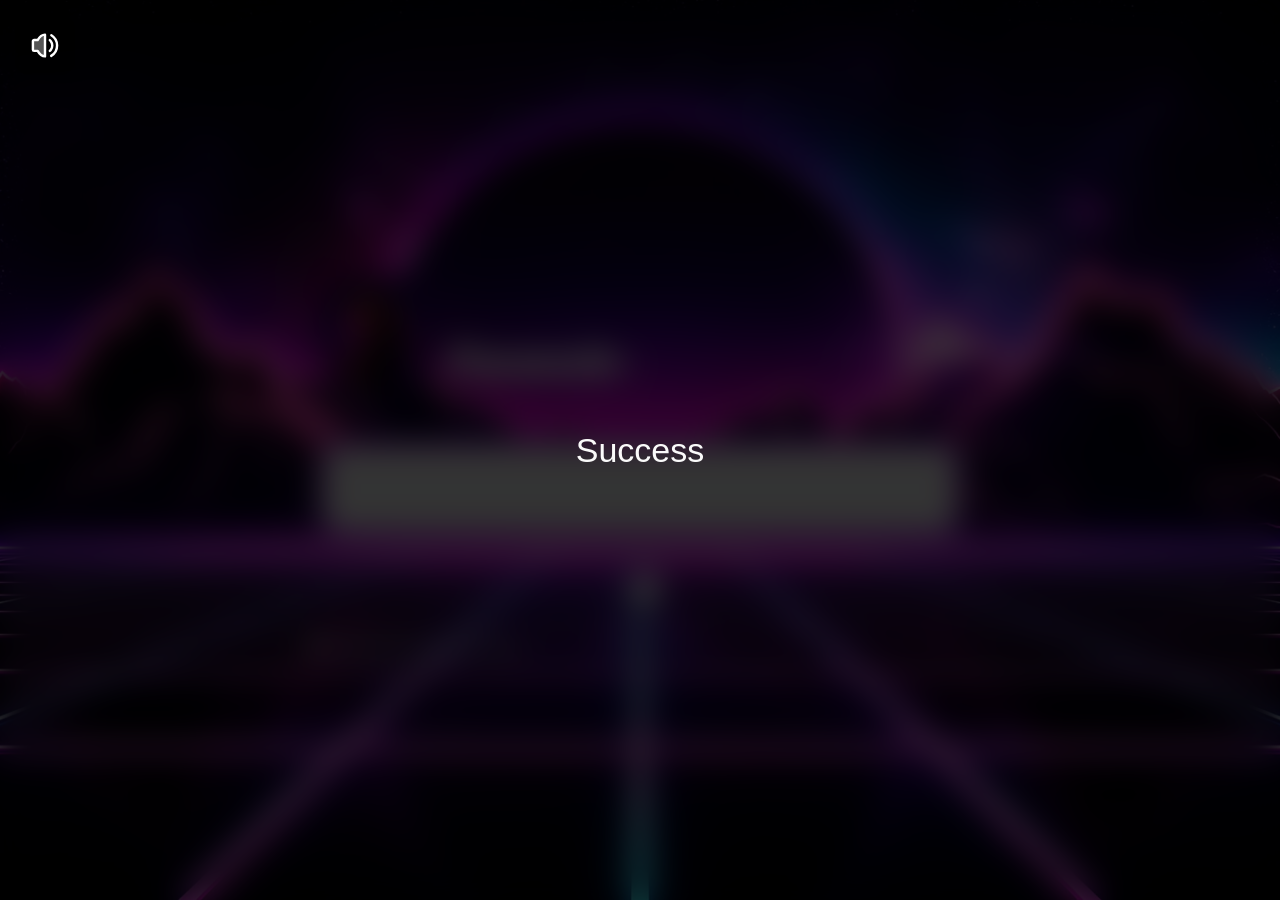
<file: index.html>
﻿<!DOCTYPE html><html lang="en" dir="ltr" class="notranslate ltr en"><head><meta charSet="utf-8"/><meta name="viewport" content="width=device-width, initial-scale=1"/><link rel="preload" as="image" href="./paranoik0423_files/r2_guns_lol/d696e6be-c319-471e-96ee-9ceea9b59bcb.webp"/><link rel="stylesheet" href="./paranoik0423_files/_next/static/css/63408633f2b71c8c.css" data-precedence="next"/><link rel="stylesheet" href="./paranoik0423_files/_next/static/css/96bdf04e4ff5ff20.css" data-precedence="next"/><link rel="stylesheet" href="./paranoik0423_files/_next/static/css/638e1b71591fd4d7.css" data-precedence="next"/><link rel="stylesheet" href="./paranoik0423_files/_next/static/css/21403c4514030385.css" data-precedence="next"/><link rel="stylesheet" href="./paranoik0423_files/_next/static/css/aa831dd70e217010.css" data-precedence="next"/><link rel="stylesheet" href="./paranoik0423_files/_next/static/css/3dfaa0e941a20bb0.css" data-precedence="next"/><link rel="stylesheet" href="./paranoik0423_files/_next/static/css/b30f80b59a7c5b73.css" data-precedence="next"/><link rel="stylesheet" href="./paranoik0423_files/_next/static/css/15d70cce7ea88aca.css" data-precedence="next"/><link rel="preload" as="script" fetchPriority="low" href="./paranoik0423_files/_next/static/chunks/webpack-85efbe4f16f72e64.js"/><link rel="preload" href="./paranoik0423_files/assets_guns_lol/fonts/X6XYTKIVDUW7GZTZPZNN4EUM5KH54KHF.css" as="style"/><link rel="preload" href="https://fonts.googleapis.com/css2?family=Onest:wght@300;400;500&amp;display=swap" as="style"/><link rel="preload" href="https://sa.guns.lol/latest.js" as="script"/><link rel="preload" href="./paranoik0423_files/assets_guns_lol/cursor-effects.js" as="script"/><link rel="preload" href="https://challenges.cloudflare.com/turnstile/v0/api.js" as="script"/><link rel="apple-touch-icon" sizes="180x180" href="./paranoik0423_files/assets_guns_lol/favicon/apple-touch-icon.png"/><link rel="icon" type="image/png" sizes="32x32" href="./paranoik0423_files/assets_guns_lol/favicon/favicon-32x32.png"/><link rel="icon" type="image/png" sizes="16x16" href="./paranoik0423_files/assets_guns_lol/favicon/favicon-16x16.png"/><link rel="manifest" href="./paranoik0423_files/assets_guns_lol/favicon/site.webmanifest"/><meta name="referrer" content="strict-origin-when-cross-origin"/><meta name="google" content="notranslate"/><meta name="theme-color" content="#ffffff"/><link href="./paranoik0423_files/assets_guns_lol/fonts/X6XYTKIVDUW7GZTZPZNN4EUM5KH54KHF.css" rel="stylesheet"/><style type="text/css">@font-face {font-family:Onest;font-style:normal;font-weight:300;src:url(/cf-fonts/v/onest/5.2.11/latin-ext/wght/normal.woff2);unicode-range:U+0100-02BA,U+02BD-02C5,U+02C7-02CC,U+02CE-02D7,U+02DD-02FF,U+0304,U+0308,U+0329,U+1D00-1DBF,U+1E00-1E9F,U+1EF2-1EFF,U+2020,U+20A0-20AB,U+20AD-20C0,U+2113,U+2C60-2C7F,U+A720-A7FF;font-display:swap;}@font-face {font-family:Onest;font-style:normal;font-weight:300;src:url(/cf-fonts/v/onest/5.2.11/cyrillic/wght/normal.woff2);unicode-range:U+0301,U+0400-045F,U+0490-0491,U+04B0-04B1,U+2116;font-display:swap;}@font-face {font-family:Onest;font-style:normal;font-weight:300;src:url(/cf-fonts/v/onest/5.2.11/latin/wght/normal.woff2);unicode-range:U+0000-00FF,U+0131,U+0152-0153,U+02BB-02BC,U+02C6,U+02DA,U+02DC,U+0304,U+0308,U+0329,U+2000-206F,U+20AC,U+2122,U+2191,U+2193,U+2212,U+2215,U+FEFF,U+FFFD;font-display:swap;}@font-face {font-family:Onest;font-style:normal;font-weight:300;src:url(/cf-fonts/v/onest/5.2.11/cyrillic-ext/wght/normal.woff2);unicode-range:U+0460-052F,U+1C80-1C8A,U+20B4,U+2DE0-2DFF,U+A640-A69F,U+FE2E-FE2F;font-display:swap;}@font-face {font-family:Onest;font-style:normal;font-weight:400;src:url(/cf-fonts/v/onest/5.2.11/cyrillic-ext/wght/normal.woff2);unicode-range:U+0460-052F,U+1C80-1C8A,U+20B4,U+2DE0-2DFF,U+A640-A69F,U+FE2E-FE2F;font-display:swap;}@font-face {font-family:Onest;font-style:normal;font-weight:400;src:url(/cf-fonts/v/onest/5.2.11/latin-ext/wght/normal.woff2);unicode-range:U+0100-02BA,U+02BD-02C5,U+02C7-02CC,U+02CE-02D7,U+02DD-02FF,U+0304,U+0308,U+0329,U+1D00-1DBF,U+1E00-1E9F,U+1EF2-1EFF,U+2020,U+20A0-20AB,U+20AD-20C0,U+2113,U+2C60-2C7F,U+A720-A7FF;font-display:swap;}@font-face {font-family:Onest;font-style:normal;font-weight:400;src:url(/cf-fonts/v/onest/5.2.11/latin/wght/normal.woff2);unicode-range:U+0000-00FF,U+0131,U+0152-0153,U+02BB-02BC,U+02C6,U+02DA,U+02DC,U+0304,U+0308,U+0329,U+2000-206F,U+20AC,U+2122,U+2191,U+2193,U+2212,U+2215,U+FEFF,U+FFFD;font-display:swap;}@font-face {font-family:Onest;font-style:normal;font-weight:400;src:url(/cf-fonts/v/onest/5.2.11/cyrillic/wght/normal.woff2);unicode-range:U+0301,U+0400-045F,U+0490-0491,U+04B0-04B1,U+2116;font-display:swap;}@font-face {font-family:Onest;font-style:normal;font-weight:500;src:url(/cf-fonts/v/onest/5.2.11/cyrillic/wght/normal.woff2);unicode-range:U+0301,U+0400-045F,U+0490-0491,U+04B0-04B1,U+2116;font-display:swap;}@font-face {font-family:Onest;font-style:normal;font-weight:500;src:url(/cf-fonts/v/onest/5.2.11/latin/wght/normal.woff2);unicode-range:U+0000-00FF,U+0131,U+0152-0153,U+02BB-02BC,U+02C6,U+02DA,U+02DC,U+0304,U+0308,U+0329,U+2000-206F,U+20AC,U+2122,U+2191,U+2193,U+2212,U+2215,U+FEFF,U+FFFD;font-display:swap;}@font-face {font-family:Onest;font-style:normal;font-weight:500;src:url(/cf-fonts/v/onest/5.2.11/cyrillic-ext/wght/normal.woff2);unicode-range:U+0460-052F,U+1C80-1C8A,U+20B4,U+2DE0-2DFF,U+A640-A69F,U+FE2E-FE2F;font-display:swap;}@font-face {font-family:Onest;font-style:normal;font-weight:500;src:url(/cf-fonts/v/onest/5.2.11/latin-ext/wght/normal.woff2);unicode-range:U+0100-02BA,U+02BD-02C5,U+02C7-02CC,U+02CE-02D7,U+02DD-02FF,U+0304,U+0308,U+0329,U+1D00-1DBF,U+1E00-1E9F,U+1EF2-1EFF,U+2020,U+20A0-20AB,U+20AD-20C0,U+2113,U+2C60-2C7F,U+A720-A7FF;font-display:swap;}</style></head><body><div hidden=""><!--$?--><template id="B:0"></template><!--/$--></div><style>
                html {
                   direction: ltr;    
                }
                </style><div class="GUNS__42-1edfda65-54d16e0a-eeeb8e16" style="background-image:url(./paranoik0423_files/r2_guns_lol/48ee655f-54a8-4699-a65e-211580d37e8b.webp)"></div><div class="GUNS__43-018c3d03-bfee722b-0ec7977f" id="statusToggle" onclick="this.style.display='none';var b=document.getElementById('bioSection');b.style.display='block'" style="cursor:pointer"><div class="GUNS__33-613bee8a-0ca69d49-3acca887" style="font-weight:500;font-size:34px">Success</div></div><div class="GUNS__77-70062015-4f1e8389-1cd37cad"></div><style>
                    * {
                      cursor: url(./paranoik0423_files/r2_guns_lol/1b41af64-e415-42da-a1a0-0c2ffd876402.png) 16 16, auto !important;
                    }
                    </style><style>
                ::-moz-selection {
                    background: #ffffff;
                    color: #080808;
                }
                ::selection {
                    background: #ffffff;
                    color: #080808;
                }
                </style><div class="GUNS__0b-71ee24da-879f8bc4-034dd17e" style="background-color:#080808"></div><div style="--presenceUsernameColor:#ffffff;--presenceStatusColor:rgba(255, 255, 255, 0.7);--presenceContainerBackground:rgba(0, 0, 0, 0.2);--presenceContainerBorder:2px solid rgba(0, 0, 0, 0.1);--discordServerMembers:rgba(255, 255, 255, 0.6);--secondTabBackground:rgba(0, 0, 0, 0.2);--secondTabBorder:2px solid rgba(0, 0, 0, 0.1);--discordMissingIcon:rgba(255, 255, 255, 0.25);--modernLayoutSeperator:rgba(255, 255, 255, 0.12);--modernLayoutSeperatorBorder:rgba(255, 255, 255, 0.12);--discordAvatarBorder:2px solid rgba(0, 0, 0, 0.15);--badgeContainerBackground:rgba(0, 0, 0, 0.2);--badgeContainerBorder:2px solid rgba(0, 0, 0, 0.04);--userBadge:18px;--textColor:#ffffff;--textColorDarker:rgba(255, 255, 255, 0.5);--iconColor:#ffffff;--backgroundColor:#080808;--joinStatus:rgba(255, 255, 255, 0.65);--audioPlayerBar:rgba(255, 255, 255, 0.35);--avatarBorder:2px solid rgba(112, 112, 112, 0.3);--containerColor:rgba(0, 0, 0, 0);--containerBlur:0px;--containerBorder:2px solid rgba(112, 112, 112, 0.3);--containerBackgroundClip:border-box;--containerBackgroundOrigin:border-box;--profileBorderWidth:2px;--profileBorderColor:rgba(112, 112, 112, 0.3);--containerRadius:0px;--containerWidth:44rem;--containerPadding:26px;--volumeBackgroundcolor:rgba(0, 0, 0, 0.2);--volumeBorder:2px solid rgba(0, 0, 0, 0.05);--colorUsernameGlow:0px 0px 16.5px #ffffff;--buttonBackground:rgba(255, 255, 255, 0.22);--buttonBorder:2px solid rgba(255, 255, 255, 0.12);--buttonRadius:12px;--buttonAlign:center;--buttonBackgroundHover:rgba(255, 255, 255, 0.32);--buttonBorderHover:2px solid rgba(255, 255, 255, 0.25);--buttonUrlColor:rgba(255, 255, 255, 0.65);--profileViewsContainerBorder:2px solid rgba(112, 112, 112, 0.3);--templatePreviewContainerBackground:rgba(0, 0, 0, 0.4);--platformTextColor:rgba(255, 255, 255, 0.4);--secondTabWidgetDescription:rgba(255, 255, 255, 0.6);--audioIconBackground:rgba(255, 255, 255, 0.2);--progessBarFull:rgba(255, 255, 255, 0.3);--progessBarPlaying:#ffffff;--controlButtonsOther:rgba(255, 255, 255, 0.5);--controlButtonPlaying:#ffffff;--controlTextColor:rgba(255, 255, 255, 0.7);--modernLayoutBottomLeftDivider:rgba(255, 255, 255, 0.14);--sleekLayoutTopRightDivider:rgba(255, 255, 255, 0.14)"><div class="GUNS__90-2f1123ac-d6ec9f60-17266127" style="z-index:1"><span><svg xmlns="http://www.w3.org/2000/svg" width="1em" height="1em" viewBox="0 0 48 48"><defs><mask id="ipTVolumeNotice0"><g fill="none" stroke="#fff" stroke-width="4"><path fill="#555" stroke-linejoin="round" d="M24 6v36c-7 0-12.201-9.16-12.201-9.16H6a2 2 0 0 1-2-2V17.01a2 2 0 0 1 2-2h5.799S17 6 24 6Z"></path><path stroke-linecap="round" stroke-linejoin="round" d="M32 15a11.91 11.91 0 0 1 1.684 1.859A12.07 12.07 0 0 1 36 24c0 2.654-.846 5.107-2.278 7.09A11.936 11.936 0 0 1 32 33"></path><path stroke-linecap="round" d="M34.236 41.186C40.084 37.696 44 31.305 44 24c0-7.192-3.796-13.496-9.493-17.02"></path></g></mask></defs><path fill="currentColor" d="M0 0h48v48H0z" mask="url(#ipTVolumeNotice0)"></path></svg></span><div class="GUNS__39-997a2111-b9662d6e-aae28ebe"><style>
                                        .GUNS__0d-d338da93-6652d4fb-5730347d {
                                            display: none!important;
                                        }
                                        .GUNS__72-5ce6f53d-1413285c-aa6090ba {
                                                background: var(--textColorDarker);
                                            }
                                        .GUNS__57-039aee70-e5a62261-c63c93e9 {
                                            background-color: var(--textColor)
                                        }
                                        .GUNS__20-345a5613-0b52cc9b-60d52f5a {
                                            display: none!important;
                                        }
                                        .GUNS__44-193d757e-48269873-02bed72a {
                                            padding: 0!important;
                                            --touch-target-height: 0px!important;
                                        }
                                        </style><div class="GUNS__19-5794a21e-7fadb463-42893d8d"><div class="GUNS__59-8c42d41e-1de2d421-a3a17b32 GUNS__ec-a9da6dd8-132e02a7-cd16b658"><div class="GUNS__96-8304f174-bd54cefb-75d6707a"><div class="GUNS__44-193d757e-48269873-02bed72a"><div class="GUNS__72-5ce6f53d-1413285c-aa6090ba"><div class="GUNS__57-039aee70-e5a62261-c63c93e9" style="width:100%"></div><div class="GUNS__20-345a5613-0b52cc9b-60d52f5a" style="left:calc(100% - (var(--thumb-size) / 2))" data-visible="false"><span class="GUNS__0d-d338da93-6652d4fb-5730347d" data-visible="false">100</span></div></div><input type="range" min="0" max="100" step="1" class="GUNS__f2-0dba9ea2-5811641b-e8f7ca3d" aria-valuemin="0" aria-valuemax="100" aria-valuenow="100" value="100"/></div></div></div></div></div></div><div class="GUNS__93-3c334130-83cd226e-15ccda62"><div class="GUNS__19-00d4b0cd-85c65e72-e5392a5f"><div style="position:relative;width:100%;align-items:center;max-width:var(--containerWidth);display:flex;justify-content:center;flex-direction:column;gap:15px;z-index:1"><div class="GUNS__82-8f867934-3ea339fa-6da81ad0 GUNS__91-e19f38e4-bdb10f7b-fb4f0f8d " style="position:initial"><div class="GUNS__68-654881f2-2d95c827-edc8d064 false"><div class="GUNS__33-b5793ec5-987171cd-0a2c255f"><img src="./paranoik0423_files/r2_guns_lol/d696e6be-c319-471e-96ee-9ceea9b59bcb.webp" alt="" class="GUNS__d0-a03a3017-5c7cd9d4-8198ae15" style="border-radius:50%"/></div><div class="GUNS__20-cf1aa4f0-a3d1c36b-322555dc"><div class="GUNS__5b-5ccebcfd-dc33bdae-0206e64a"><h1 style="font-weight:600;font-size:39.5px;margin:0;text-shadow:var(--colorUsernameGlow);color:var(--textColor);line-height:1;white-space:nowrap;position:relative;top:28px">Paranoik</h1><div class="GUNS__33-a7e3be74-7ba891f5-11c92848 GUNS__ea-0af554ed-58f82f34-1b70420f" style="width:0.85em;height:0.85em;color:var(--textColor);position:relative;top:30px"><svg xmlns="http://www.w3.org/2000/svg" width="100%" height="100%" viewBox="23 32 465 448"><path fill="currentColor" d="M396.31 32H264l84.19 112.26L396.31 32zm-280.62 0l48.12 112.26L248 32H115.69zM256 74.67L192 160h128l-64-85.33zm166.95-23.61L376.26 160H488L422.95 51.06zm-333.9 0L23 160h112.74L89.05 51.06zM146.68 192H24l222.8 288h.53L146.68 192zm218.64 0L264.67 480h.53L488 192H365.32zm-35.93 0H182.61L256 400l73.39-208z"></path></svg></div><span class="GUNS__ba-7f5364ea-c3a36c5d-b0f3d011 " style="position:relative;top:26px"><canvas></canvas><span class="GUNS__ca-42ad2aff-c7e7db33-534468e1 " style="--tooltip-max-width:260px;top:0px;left:0px;border-color:#1a1a1a33;background-color:#14141463" data-visible="false" data-placement="top">UID 1,868,787</span></span></div><div id="bioSection" style="display:none;margin-top:8px;padding:10px 14px;border-radius:12px;background:rgba(255,255,255,0.05);border:1px solid rgba(255,255,255,0.08);font-size:13px;line-height:1.5;color:var(--textColor)">Тише воды, ниже травы.</div></div></div><style>
                    .GUNS__a1-9c55e2ff-0953f188-17d83a59 {
                        max-width: initial;
                    }
                    .GUNS__db-1a74e7b1-7ff34e35-f82e47c3 {
                        justify-content: space-between;
                        width: 100%;
                    }
                    @media (max-width: 720px) {
                        
                    .GUNS__c8-2ddcc21a-fe149540-a5a4fd1a { 
                        margin-top: 27px;
                    } 
                    
                    }
                    </style><div class="GUNS__c8-2ddcc21a-fe149540-a5a4fd1a false" style="display:inherit!important"><div class="GUNS__3e-d2630f2a-2f031ef0-e87676b0" style="display:inherit!important"><div class="GUNS__cd-3193c8e5-8820fa55-78f07199" style="display:inherit!important"><div class="GUNS__c4-f43c3818-a4559919-0525361e" style="background:#9944cc;border:none"><iframe src="https://open.spotify.com/embed/track/0DvM6OhAMflNe8RqtPpnie" height="80" width="100%" frameBorder="0" style="border-radius:15px;filter:hue-rotate(275deg) saturate(1.3) brightness(0.9)" allow="encrypted-media"></iframe></div></div></div></div><div class="GUNS__cb-aac8fc7b-8bf66360-e777b6f4 false" style="margin-bottom:35px"><div class="GUNS__d7-fb8c6083-4dc99f7b-a375925f" style="justify-content:center"><div class="GUNS__8b-14239d9a-1d4a3e5a-6c1a2be6 GUNS__c0-fa073b95-f6e17abb-4e226f06"><style>
                                    .GUNS__c0-fa073b95-f6e17abb-4e226f06 svg {
                                        color: #ffffff!important;
                                        filter: drop-shadow(#ffffff 1px 0 7px)!important;
                                    }</style><a href="https://t.me/paranoik0423" target="_blank" rel="noopener noreferrer"><svg xmlns="http://www.w3.org/2000/svg" width="1em" height="1em" viewBox="2 3.61 20.02 16.79"><path fill="currentColor" d="m20.665 3.717l-17.73 6.837c-1.21.486-1.203 1.161-.222 1.462l4.552 1.42l10.532-6.645c.498-.303.953-.14.579.192l-8.533 7.701h-.002l.002.001l-.314 4.692c.46 0 .663-.211.921-.46l2.211-2.15l4.599 3.397c.848.467 1.457.227 1.668-.785l3.019-14.228c.309-1.239-.473-1.8-1.282-1.434z"></path></svg></a></div></div></div><div class="GUNS__b5-2c1955de-c7c90dbe-7e692e06 GUNS__5a-4122e465-a6c4d9a6-39808974 GUNS__db-9eb4dbd4-b432afd9-a56a924c false" style="bottom:13px;left:18px"><div class="cf-turnstile" style="display:none" data-sitekey="0x4AAAAAAAgU7T2niLQD-TLm" data-action="x_7a2" data-cdata="fce7f6d1ac4fc76ad57aca8f58505434d72c52183709c82a25239596fa29c0eb" data-callback="getToken"></div><span class="GUNS__ba-7f5364ea-c3a36c5d-b0f3d011 "><span class="GUNS__c9-c79d2a8a-e67dc9c3-53182f6b" style="font-weight:450;font-size:15px"><svg xmlns="http://www.w3.org/2000/svg" width="1em" height="1em" viewBox="4 2 16 20"><path fill="currentColor" d="M12 12q.825 0 1.413-.587T14 10t-.587-1.412T12 8t-1.412.588T10 10t.588 1.413T12 12m0 10q-4.025-3.425-6.012-6.362T4 10.2q0-3.75 2.413-5.975T12 2t5.588 2.225T20 10.2q0 2.5-1.987 5.438T12 22"></path></svg> <!-- -->Психиатрическая больница</span><span class="GUNS__ca-42ad2aff-c7e7db33-534468e1 " style="--tooltip-max-width:260px;top:0px;left:0px;border-color:#1a1a1a33;background-color:#14141463" data-visible="false" data-placement="top">Location</span></span></div></div></div></div></div></div><!--$?--><template id="B:1"></template><!--/$--><title>Paranoik</title><meta name="description" content="Среднестатистический пользователь интернета"/><meta name="application-name" content="guns.lol"/><meta name="author" content="Manul RATS | guns.lol"/><meta name="generator" content="guns.lol"/><meta name="robots" content="index, follow"/><link rel="canonical" href="https://guns.lol/paranoik0423"/><meta property="og:title" content="Manul RATS | guns.lol"/><meta property="og:description" content="Среднестатистический пользователь интернета"/><meta property="og:image" content="https://og.guns.lol/api/og?username=paranoik0423"/><meta property="og:type" content="website"/><meta name="twitter:card" content="summary_large_image"/><meta name="twitter:title" content="Manul RATS | guns.lol"/><meta name="twitter:description" content="Среднестатистический пользователь интернета"/><meta name="twitter:image" content="https://og.guns.lol/api/og?username=paranoik0423"/>
<style>
.GUNS__90-2f1123ac-d6ec9f60-17266127 { z-index: 9999 !important; }
.GUNS__82-8f867934-3ea339fa-6da81ad0 {
    transition: transform 0.15s ease-out !important;
    transform-style: preserve-3d !important;
    will-change: transform !important;
}
</style>
<script>

(function waitForCard(){
    var card = document.querySelector('.GUNS__82-8f867934-3ea339fa-6da81ad0');
    if (!card) { setTimeout(waitForCard, 100); return; }
    var intensity = 8, perspective = 1000;
    var rect = card.getBoundingClientRect();
    var ticking = false, curX = 0, curY = 0, hovering = false;
    function updateTilt() {
        if (!hovering) return;
        var rotY = (curX / (rect.width / 2)) * intensity;
        var rotX = -(curY / (rect.height / 2)) * intensity;
        card.style.transform = 'perspective(' + perspective + 'px) rotateX(' + rotX + 'deg) rotateY(' + rotY + 'deg)';
        ticking = false;
    }
    card.addEventListener('mouseenter', function() { hovering = true; });
    card.addEventListener('mousemove', function(e) {
        curX = e.clientX - rect.left - rect.width / 2;
        curY = e.clientY - rect.top - rect.height / 2;
        if (!ticking) { requestAnimationFrame(updateTilt); ticking = true; }
    });
    card.addEventListener('mouseleave', function() {
        hovering = false;
        card.style.transform = 'perspective(' + perspective + 'px) rotateX(0deg) rotateY(0deg)';
    });
    window.addEventListener('resize', function() { rect = card.getBoundingClientRect(); });
})();
</script></body></html>
</file>
<file: paranoik0423_files/_next/static/css/63408633f2b71c8c.css>
﻿.GUNS__9d-bbd9800a-24fb22e9-0aa96b14{position:fixed;right:1.5rem;bottom:1.5rem;width:min(22rem,calc(100% - 2rem));display:flex;flex-direction:column;gap:.75rem;padding:1rem 1.25rem 1.25rem;border-radius:1rem;background:#131313d0;border:2px solid #181818ee;box-shadow:0 25px 50px rgba(0,0,0,.25);-webkit-backdrop-filter:blur(18px);backdrop-filter:blur(18px);color:#f5f2ff;z-index:60}@media (max-width:640px){.GUNS__9d-bbd9800a-24fb22e9-0aa96b14{right:1rem;bottom:1rem;width:calc(100% - 2rem);box-sizing:border-box}}.GUNS__e1-5167b4be-583367eb-28cf4318{font-size:.95rem;font-weight:600}.GUNS__30-187b7e77-f8ea37de-b8af3d38{font-size:14px;line-height:1.4;color:rgba(245,242,255,.85)}.GUNS__dc-0d65eb0f-32241080-f6e7600e{display:flex;flex-direction:column;gap:.5rem}.GUNS__07-6c21bcb1-3055e714-d57cb0e2{border-radius:20px;padding:7px 15px;font-weight:500;font-size:14.5px;cursor:pointer;background-color:#9c57b35d;border:2px solid #854a995d;color:#fafafa;transition:.25s}.GUNS__07-6c21bcb1-3055e714-d57cb0e2:hover{background-color:#9c57b379}.GUNS__2a-cb6fab95-d74c7e02-3f390d7b{border:2px solid #1b1b1b;background-color:#131313;border-radius:20px;padding:7px 15px;font-weight:500;font-size:14.5px;cursor:pointer;color:#f5f2ff;transition:.25s}.GUNS__2a-cb6fab95-d74c7e02-3f390d7b:hover{background-color:#1b1b1b;color:#ffffff}.GUNS__10-5a62d54e-f98a37f7-2f702e1d{margin-top:2px;margin-left:2px;border:none;background:transparent;color:rgba(245,242,255,.7);font-size:14px;cursor:pointer;text-decoration:underline;align-self:flex-start;padding:0;transition:.25s}.GUNS__10-5a62d54e-f98a37f7-2f702e1d:hover{color:rgba(245,242,255,.95)}body{overflow-x:hidden;margin:0;padding:0;background-color:#0a0a0a;color:#a13ecf9c}body,button,input,textarea{font-family:Satoshi,sans-serif}html{color-scheme:dark!important;forced-color-adjust:none!important}body,html{height:100%}body{min-height:100%}::selection{color:#09090b;background:#eeeeee}::-webkit-scrollbar{width:8px}::-webkit-scrollbar-track{background:transparent}::-webkit-scrollbar-thumb{border-radius:5px;background:#181818}input{-webkit-user-select:text;user-select:text}input:-webkit-autofill,input:-webkit-autofill:active,input:-webkit-autofill:focus,input:-webkit-autofill:hover{-webkit-box-shadow:inset 0 0 0 30px #0C0C0C!important;-webkit-text-fill-color:rgb(202,202,202)!important;-webkit-background-clip:text}:root{--rt-color-dark:#0f0f0f!important;--rt-opacity:1!important}iframe{border:none}#__next{position:absolute;inset:0}.rti--container{--rti-bg:#141414!important;border:2px solid #181818!important;--rti-main:"#3182ce";--rti-radius:12px!important;--rti-s:0.5rem;--rti-tag:#111111!important;--rti-tag-remove:"#e53e3e",}.rti--container .rti--tag{border:2px solid #191919;padding:6px}.rti--container button,.rti--input{color:#fafafa}.rti--input{border-radius:9px;border:2px solid #242424!important;background-color:#171717;width:100%;font-family:Satoshi,sans-serif;padding:5px}.rti--container:focus-within{border-color:none!important;box-shadow:none!important}#gradient-canvas{width:100%;height:100%;position:absolute}.apexcharts-pie-area{stroke:transparent!important}.apexcharts-legend-text{color:#808080!important;padding-left:18px!important}.apexcharts-xaxis-tick{display:none!important}@supports (-webkit-touch-callout:none){button,input,select,textarea{font-size:16px!important}}html.rtl input{direction:rtl}s{color:#d8d8d8;font-weight:450;font-size:16px}
</file>
<file: paranoik0423_files/_next/static/css/96bdf04e4ff5ff20.css>
﻿.GUNS__21-abceb62b-d2d284ce-fa9e6c34{color:#fff}.GUNS__15-fd9a72b1-a6264d1c-7957595a{color:inherit;font-size:1em;font-family:Arial,sans-serif;text-shadow:0 0 5px #000}.GUNS__15-fd9a72b1-a6264d1c-7957595a,.GUNS__15-fd9a72b1-a6264d1c-7957595a .GUNS__7a-279c19d5-ab38bf74-f8cbcddd{animation-iteration-count:infinite;animation-play-state:running}@keyframes GUNS__8b-981e3b54-4b8bcf18-6d32a2d6{0%{transform:translateY(0)}to{transform:translateY(110vh)}}@keyframes GUNS__c8-87774ec9-5d85d2ed-6e3b3195{0%,to{transform:translateX(0)}50%{transform:translateX(80px)}}.GUNS__15-fd9a72b1-a6264d1c-7957595a{position:fixed;top:-10%;z-index:9999;-webkit-user-select:none;user-select:none;cursor:default;animation-name:GUNS__c8-87774ec9-5d85d2ed-6e3b3195;animation-duration:3s;animation-timing-function:ease-in-out}.GUNS__15-fd9a72b1-a6264d1c-7957595a .GUNS__7a-279c19d5-ab38bf74-f8cbcddd{animation-duration:10s;animation-name:GUNS__8b-981e3b54-4b8bcf18-6d32a2d6;animation-timing-function:linear}.GUNS__15-fd9a72b1-a6264d1c-7957595a:nth-of-type(0){left:1%;animation-delay:0s}.GUNS__15-fd9a72b1-a6264d1c-7957595a:nth-of-type(0) .GUNS__7a-279c19d5-ab38bf74-f8cbcddd{animation-delay:0s}.GUNS__15-fd9a72b1-a6264d1c-7957595a:first-of-type{left:10%;animation-delay:1s}.GUNS__15-fd9a72b1-a6264d1c-7957595a:first-of-type .GUNS__7a-279c19d5-ab38bf74-f8cbcddd,.GUNS__15-fd9a72b1-a6264d1c-7957595a:nth-of-type(8) .GUNS__7a-279c19d5-ab38bf74-f8cbcddd{animation-delay:1s}.GUNS__15-fd9a72b1-a6264d1c-7957595a:nth-of-type(2){left:20%;animation-delay:.5s}.GUNS__15-fd9a72b1-a6264d1c-7957595a:nth-of-type(2) .GUNS__7a-279c19d5-ab38bf74-f8cbcddd,.GUNS__15-fd9a72b1-a6264d1c-7957595a:nth-of-type(6) .GUNS__7a-279c19d5-ab38bf74-f8cbcddd{animation-delay:6s}.GUNS__15-fd9a72b1-a6264d1c-7957595a:nth-of-type(3){left:30%;animation-delay:2s}.GUNS__15-fd9a72b1-a6264d1c-7957595a:nth-of-type(11) .GUNS__7a-279c19d5-ab38bf74-f8cbcddd,.GUNS__15-fd9a72b1-a6264d1c-7957595a:nth-of-type(3) .GUNS__7a-279c19d5-ab38bf74-f8cbcddd{animation-delay:4s}.GUNS__15-fd9a72b1-a6264d1c-7957595a:nth-of-type(4){left:40%;animation-delay:2s}.GUNS__15-fd9a72b1-a6264d1c-7957595a:nth-of-type(10) .GUNS__7a-279c19d5-ab38bf74-f8cbcddd,.GUNS__15-fd9a72b1-a6264d1c-7957595a:nth-of-type(4) .GUNS__7a-279c19d5-ab38bf74-f8cbcddd{animation-delay:2s}.GUNS__15-fd9a72b1-a6264d1c-7957595a:nth-of-type(5){left:50%;animation-delay:3s}.GUNS__15-fd9a72b1-a6264d1c-7957595a:nth-of-type(5) .GUNS__7a-279c19d5-ab38bf74-f8cbcddd{animation-delay:8s}.GUNS__15-fd9a72b1-a6264d1c-7957595a:nth-of-type(6){left:60%;animation-delay:2s}.GUNS__15-fd9a72b1-a6264d1c-7957595a:nth-of-type(7){left:70%;animation-delay:1s}.GUNS__15-fd9a72b1-a6264d1c-7957595a:nth-of-type(7) .GUNS__7a-279c19d5-ab38bf74-f8cbcddd{animation-delay:2.5s}.GUNS__15-fd9a72b1-a6264d1c-7957595a:nth-of-type(8){left:80%;animation-delay:0s}.GUNS__15-fd9a72b1-a6264d1c-7957595a:nth-of-type(9){left:90%;animation-delay:1.5s}.GUNS__15-fd9a72b1-a6264d1c-7957595a:nth-of-type(9) .GUNS__7a-279c19d5-ab38bf74-f8cbcddd{animation-delay:3s}.GUNS__15-fd9a72b1-a6264d1c-7957595a:nth-of-type(10){left:25%;animation-delay:0s}.GUNS__15-fd9a72b1-a6264d1c-7957595a:nth-of-type(11){left:65%;animation-delay:2.5s}.GUNS__10-32c2042a-324dc0eb-8e9fc0b7{position:fixed;top:20px;left:50%;transform:translateX(-50%);display:flex;align-items:center;gap:12px;padding:9px 14px;border-radius:999px;border:var(--buttonBorder);box-shadow:0 15px 40px rgba(0,0,0,.35);z-index:9999;-webkit-backdrop-filter:blur(var(--containerBlur));backdrop-filter:blur(var(--containerBlur));max-width:calc(100vw - 24px);width:24rem;color:var(--textColor)}.GUNS__66-8178e88b-6d1a2007-fcbc147e{width:43px;height:43px;border-radius:15px;object-fit:cover;flex-shrink:0}.GUNS__de-3382cd35-7b8e75f4-84c109fe{display:flex;flex-direction:column;gap:3px;min-width:0}.GUNS__1d-c67913e6-dd969a0c-d121d224{font-size:.62rem;text-transform:uppercase;letter-spacing:.08em;color:var(--textColorDarker)}.GUNS__e8-9d7d9f54-434bc004-5dc60017{font-size:.95rem;font-weight:600;color:var(--textColor);line-height:1.2;white-space:nowrap;overflow:hidden;text-overflow:ellipsis;max-width:220px}.GUNS__12-74436161-4df5a8e0-81b40f0a{font-size:.78rem;color:var(--textColorDarker)}.GUNS__c5-00da89c7-2d54d406-023ccd57{text-decoration:none;color:var(--textColor);background:var(--buttonBackground);border:var(--buttonBorder);padding:6px 14px;border-radius:999px;font-size:.82rem;font-weight:600;transition:.2s ease;white-space:nowrap;margin-left:auto}.GUNS__c5-00da89c7-2d54d406-023ccd57:hover{background:var(--buttonBackgroundHover)}.GUNS__28-c421fd60-1768e549-ed336acc{font-size:.85rem}@media (max-width:600px){.GUNS__10-32c2042a-324dc0eb-8e9fc0b7{width:calc(100vw - 20px);max-width:calc(100vw - 35px);flex-wrap:wrap;border-radius:25px;justify-content:flex-start;box-sizing:border-box}.GUNS__e8-9d7d9f54-434bc004-5dc60017{white-space:normal;max-width:100%}.GUNS__c5-00da89c7-2d54d406-023ccd57{width:100%;text-align:center}}.GUNS__c7-241eb306-e0701693-e57bac4b{width:100vw;height:100vh;object-fit:cover;position:fixed;left:0;right:0;top:0;bottom:0;z-index:-1}.GUNS__42-1edfda65-54d16e0a-eeeb8e16{position:fixed;height:100%;width:100%;background-size:cover;background-position:50%;z-index:-1}.GUNS__43-018c3d03-bfee722b-0ec7977f{-webkit-user-select:none;user-select:none;display:flex;justify-content:center;align-items:center;position:fixed;top:0;left:0;width:100%;height:100%;-webkit-backdrop-filter:blur(15px);backdrop-filter:blur(15px);background-color:rgba(0,0,0,.775);z-index:9999;transition:.75s ease}.GUNS__43-018c3d03-bfee722b-0ec7977f.GUNS__da-7d43e412-1de3c2c1-729cfd30{opacity:0}.GUNS__33-613bee8a-0ca69d49-3acca887{color:#fafafa;text-align:center;padding:0 10px}.GUNS__03-a8d36bde-920436ac-7222df83{bottom:0;left:0;position:fixed;right:0;top:0;z-index:-1;-webkit-backdrop-filter:blur(5px);backdrop-filter:blur(5px);background:#00000042}.GUNS__fe-90c33375-be430095-db3c34ad{width:100%;height:100%;z-index:-1;opacity:1;background-color:rgb(0,0,0,.55);position:fixed}.GUNS__77-70062015-4f1e8389-1cd37cad{width:100%;height:100%;z-index:-1;opacity:1;background:transparent url(https://assets.guns.lol/guns_dot.png) repeat 0 0;position:fixed}.GUNS__19-13832121-b8da038f-714354b8{color:#008ada;filter:drop-shadow(0 0 2.5px #008ada)}.GUNS__46-f4c370e0-1800e369-2015148a{color:#3d9e5c;filter:drop-shadow(0 0 2.5px #369c57)}.GUNS__13-6fac72e7-c92c4df2-412fb2f0{color:#f1bf0f;filter:drop-shadow(0 0 2.5px #f1bf0f)}.GUNS__7f-25ff3ad4-2e004c21-ccaf1f5f{color:#838383;filter:drop-shadow(0 0 2.5px #838383)}.GUNS__61-9f3b0724-9eb86021-09489fd1{color:#c27030;filter:drop-shadow(0 0 2.5px #c27030)}.GUNS__86-35561c45-20dfaaf0-7dcc65e2{color:rgb(28,201,134);filter:drop-shadow(0 0 2.5px #1cc986)}.GUNS__c2-ba8c1c98-157fc33f-035d5e12{color:#be510d;filter:drop-shadow(0 0 2.5px #be510d)}.GUNS__ea-0af554ed-58f82f34-1b70420f{color:#a749dd;filter:drop-shadow(0 0 2.5px #a749dd)}.GUNS__98-c7e54d6b-fb3d4664-5ec7d4e0{color:#6783ff;filter:drop-shadow(0 0 2.5px #6783ff)}.GUNS__5f-e5422176-af07e3f8-08f9c8cf{color:#ffd700;filter:drop-shadow(0 0 2.5px #ffd700)}.GUNS__83-5de2b8c1-34b1bfb4-e6e92015{color:#13a15a;filter:drop-shadow(0 0 2.5px #13a15a)}.GUNS__f3-fc53586a-2863fb04-1d642558{color:#e71c1c;filter:drop-shadow(0 0 2.5px #e71c1c)}.GUNS__6c-98f35293-43a19672-f3743d51{color:#8fd0ff;filter:drop-shadow(0 0 2.5px #8fd0ff)}.GUNS__fd-34440bd2-2857e4b3-4eb54ba1{color:#9b8cff;filter:drop-shadow(0 0 2.5px #9b8cff)}.GUNS__70-0e21d08b-4dabbda4-c6de05fe{color:#ffb3c1;filter:drop-shadow(0 0 2.5px #ffb3c1)}.GUNS__04-68b73987-9f247bdb-75b81dfb{color:#ce9347;filter:drop-shadow(0 0 2.5px #ce9347)}.GUNS__af-bb8b8e5b-eaf4821e-87dda768{color:#ffa500;filter:drop-shadow(0 0 2.5px #ffa500)}.GUNS__43-0365648a-d8d64c13-480f7d3a{color:#64c4c4;filter:drop-shadow(0 0 2.5px #64c4c4)}.GUNS__5e-9bac9a76-beba96ee-d432ef13{color:#ff6f61;filter:drop-shadow(0 0 2.5px #ff6f61)}.GUNS__81-c8b91917-6c21d0bf-a3fd7abc{color:#f79825;filter:drop-shadow(0 0 2.5px #f79825)}.GUNS__d7-fb8c6083-4dc99f7b-a375925f{margin-top:30px;display:flex;width:100%;justify-content:center;align-items:center;flex-wrap:wrap;gap:9px;row-gap:11px}.GUNS__8b-14239d9a-1d4a3e5a-6c1a2be6{display:flex}.GUNS__8b-14239d9a-1d4a3e5a-6c1a2be6 svg{font-size:35px;transition:.3s}.GUNS__8b-14239d9a-1d4a3e5a-6c1a2be6 svg:hover{transform:scale(1.1)}.GUNS__8b-14239d9a-1d4a3e5a-6c1a2be6 a{display:flex}.GUNS__7c-6ea4c1e5-4abcf8f0-abb91019{height:40px;width:40px;object-fit:cover;transition:.3s}.GUNS__7c-6ea4c1e5-4abcf8f0-abb91019:hover{transform:scale(1.1)}.GUNS__3c-9079b50a-2dbf9da2-330c55e0 svg{color:#ff0000;filter:drop-shadow(#ff0000 1px 0 7px)}.GUNS__d9-82e1771a-e920337b-25b7677a svg{color:#00aeef;filter:drop-shadow(#00aeef 1px 0 7px)}.GUNS__3b-1cb6ec0e-012cd99b-30cb4670 svg{color:#e0e0e0;filter:drop-shadow(#e0e0e0 1px 0 7px)}.GUNS__58-3b8ebb61-4f516613-30a21ee9 svg{font-size:36px;color:#5865f2;filter:drop-shadow(#5865f2 1px 0 7px)}.GUNS__b7-8d79ddd0-1a45631e-3ee79b6a svg{color:#1ed760;filter:drop-shadow(#1ed760 1px 0 7px)}.GUNS__66-0718cfe2-394b94ca-0264b64d svg{color:#d62976;filter:drop-shadow(#d62976 1px 0 7px)}.GUNS__aa-3f7aa7c0-942f2051-0fb69a73 svg{color:#292929;filter:drop-shadow(#292929 1px 0 7px)}.GUNS__b0-d46721e6-47200b51-589b9b78 svg{color:#f7f7f7;filter:drop-shadow(#f7f7f7 1px 0 7px)}.GUNS__c0-fa073b95-f6e17abb-4e226f06 svg{color:#2aabee;filter:drop-shadow(#2aabee 1px 0 7px)}.GUNS__e7-1807c341-0ca843f9-c2f33fea svg{color:#ff4700;filter:drop-shadow(#ff4700 1px 0 7px)}.GUNS__c9-609b8686-5966527a-eb5755f4 svg{color:#003087;filter:drop-shadow(#003087 1px 0 7px)}.GUNS__2b-12ceec27-6f63591f-17657982 svg{color:#080808;border-radius:5px;filter:drop-shadow(#080808 1px 0 7px)}.GUNS__8e-4ffa3291-a3eea32b-04f8d761 svg{border-radius:5px}.GUNS__2f-40ce629f-b477c768-a2a32e61 svg,.GUNS__8e-4ffa3291-a3eea32b-04f8d761 svg{color:#fafafa;filter:drop-shadow(#fafafa 1px 0 7px)}.GUNS__ac-62c2cc91-d5431014-ecc3903e svg{color:#97a6b4;filter:drop-shadow(#97a6b4 1px 0 7px)}.GUNS__4e-532cd03a-a37f43ba-389cf50a svg{color:#00c846;filter:drop-shadow(#00c846 1px 0 7px)}.GUNS__f3-4bb46db6-661ac2cf-df306b13 svg{color:#9448ff;filter:drop-shadow(#9448ff 1px 0 7px)}.GUNS__10-848e1026-00d47232-533abda8 svg{color:#fe4000;filter:drop-shadow(#fe4000 1px 0 7px)}.GUNS__b2-cbf7cc8c-c63f0d84-1ad4e471 svg{color:#ebebeb;filter:drop-shadow(#ebebeb 1px 0 7px)}.GUNS__69-4df23b80-c874b496-372b7f7e svg{color:#52fa17;filter:drop-shadow(#52fa17 1px 0 7px)}.GUNS__6e-d4cd0233-539ee7a8-4a633a0a svg{color:#e4001c;filter:drop-shadow(#e4001c 1px 0 7px)}.GUNS__29-3598a3a1-ab2b9dc5-c5fb0ab4 svg{color:#b90000;filter:drop-shadow(#b90000 1px 0 7px)}.GUNS__e0-84ce514f-acead882-5fbb8011 svg{color:#fb3f59;filter:drop-shadow(#fb3f59 1px 0 7px)}.GUNS__be-44dca6cb-3a3d69c2-a1046a3a svg{color:#206be2;filter:drop-shadow(#206be2 1px 0 7px)}.GUNS__40-e66924c5-ed8eb45c-b210a5b9 svg{color:#4491da;filter:drop-shadow(#4491da 1px 0 7px)}.GUNS__c7-6ef2631d-b3621a02-71a81ec4 svg{color:#3b45fd;filter:drop-shadow(#3b45fd 1px 0 7px)}.GUNS__88-b11becc7-06d333ee-4bfec4c9 svg{color:#0076fe;filter:drop-shadow(#0076fe 1px 0 7px)}.GUNS__98-a16314e3-f83e3cdd-4be3ea52 svg{color:#008cff;filter:drop-shadow(#008cff 1px 0 7px)}.GUNS__ee-713dc6c9-0ffff042-42bbfbaf svg{color:#006fcd;filter:drop-shadow(#006fcd 1px 0 7px)}.GUNS__2e-20746c48-e1c82d69-23367484 svg{color:#107c10;filter:drop-shadow(#107c10 1px 0 7px)}.GUNS__0b-969a7cd6-6054f6e2-3cbe35de svg{color:#ff6f2d;filter:drop-shadow(#ff6f2d 1px 0 7px)}.GUNS__24-70a715b1-4509021c-5827edf6 svg{color:#1185fe;filter:drop-shadow(#1185fe 1px 0 7px)}.GUNS__f1-1df677cb-031d06e7-9fd209c3 svg{color:#0a66c2;filter:drop-shadow(#0a66c2 1px 0 7px)}.GUNS__4f-ff2018d5-a0949d52-c37082d1 svg{color:#fffc00;filter:drop-shadow(#fffc00 1px 0 7px)}.GUNS__f8-7dc2f4d7-9933aa76-e05e6abc svg{color:#ef8e19;filter:drop-shadow(#ef8e19 1px 0 7px)}.GUNS__d5-8137f1c1-bc3cff17-5eea44b2 svg{color:#315d9e;filter:drop-shadow(#315d9e 1px 0 7px)}.GUNS__bb-9f7925bf-909abede-0c8e0eac svg{color:#9945ff;filter:drop-shadow(#9945ff 1px 0 7px)}.GUNS__1e-55cab908-661399ea-4ac70e49 svg{color:#4b6cb7;filter:drop-shadow(#4b6cb7 1px 0 7px)}.GUNS__0c-7160afb3-6a84cde9-22f46abe svg{color:#ffdd00;filter:drop-shadow(#ffdd00 1px 0 7px)}.GUNS__09-e9b33e20-9e7403cc-9b7c7306 svg{color:#686868;width:25px;filter:drop-shadow(#686868 1px 0 7px)}.GUNS__97-3fbb2517-8df44d5f-e63f25eb svg{color:#ea6521;filter:drop-shadow(#ea6521 1px 0 7px)}.GUNS__9f-52d94ebd-784ac97b-48cebfe4 svg{color:#db4128;filter:drop-shadow(#db4128 1px 0 7px)}.GUNS__db-6b089111-8f3ec651-97b0965c svg{color:#ff424e;filter:drop-shadow(#ff424e 1px 0 7px)}.GUNS__13-a9b32e5b-1a24957e-a11d50ff svg{color:#ffffff;filter:drop-shadow(#ffffff 1px 0 7px)}.GUNS__ac-5e04c885-8b02028c-f4d94447 svg{color:#a3a3a3;filter:drop-shadow(#a3a3a3 1px 0 7px)}.GUNS__a1-9c55e2ff-0953f188-17d83a59{background-color:var(--presenceContainerBackground);border:var(--presenceContainerBorder);border-radius:25px;align-items:center;box-sizing:border-box;width:100%;text-overflow:ellipsis;overflow:hidden;display:flex;max-width:fit-content;flex-direction:column;align-items:stretch;justify-content:center}.GUNS__37-09597e09-9f226090-d8bfa6ca{padding:10px;display:flex;align-items:center;justify-content:left;gap:10px;position:relative;overflow:hidden;white-space:nowrap;text-overflow:ellipsis}.GUNS__33-6dee1579-8134d757-129d3bb0{display:flex}.GUNS__33-6dee1579-8134d757-129d3bb0 img:first-child{height:74px;width:74px;border-radius:50%;object-fit:cover}.GUNS__23-d1532451-80b443b7-1fd2e1ec{display:flex;flex-direction:column;justify-content:center;gap:2px}.GUNS__23-d1532451-80b443b7-1fd2e1ec h3,.GUNS__3c-6a7c3513-73d2b832-9139ae57 span{margin:0}.GUNS__2a-d679d135-4e3a6433-2b23b826,.GUNS__3c-6a7c3513-73d2b832-9139ae57 span{color:var(--presenceUsernameColor)}.GUNS__2a-d679d135-4e3a6433-2b23b826{font-weight:700}.GUNS__23-d1532451-80b443b7-1fd2e1ec h3{margin-right:2px;color:var(--presenceStatusColor)}.GUNS__23-d1532451-80b443b7-1fd2e1ec h1{display:flex;align-items:center}.GUNS__52-52910c19-55fca9a1-0a9f0587{display:flex;align-items:center;flex:0 0 auto}.GUNS__52-52910c19-55fca9a1-0a9f0587 img{height:70px;width:70px;border-radius:10px;object-fit:cover}.GUNS__83-d2bdaf6f-3cad8bdf-a3de98e7{display:flex;position:relative}.GUNS__22-0c0e9afd-711e289b-6f44184c{position:absolute;bottom:4px;right:4px;height:17px;width:17px;object-fit:cover}.GUNS__72-cd73e190-809f964b-bfb2726a{font-style:italic;padding-right:3px}.GUNS__af-f98dcbae-9a104b1d-0e19c85f{display:block;margin:3px 5px -1px 0;float:left;width:20px;height:20px}.GUNS__bb-dbea1d0f-c486c18b-7eadd2ba{display:flex;align-items:flex-end}.GUNS__e8-95f42e11-9c2d5921-9ac513b5{display:flex;flex-direction:column;gap:4px;justify-content:center;height:100%;padding:15px;box-sizing:border-box}.GUNS__e8-95f42e11-9c2d5921-9ac513b5 h1,.GUNS__e8-95f42e11-9c2d5921-9ac513b5 h3{margin:0}.GUNS__e8-95f42e11-9c2d5921-9ac513b5 h1{color:var(--presenceUsernameColor);display:flex;align-items:center}.GUNS__e8-95f42e11-9c2d5921-9ac513b5 h1 svg{font-size:24px;margin-right:6px;color:rgb(218,47,47)}.GUNS__e8-95f42e11-9c2d5921-9ac513b5 h3{color:var(--presenceStatusColor)}.GUNS__e8-95f42e11-9c2d5921-9ac513b5 h3 a{color:var(--presenceUsernameColor)}.GUNS__93-3c334130-83cd226e-15ccda62{position:relative;min-height:100vh;width:100%;background-size:cover;background-position:50%}.GUNS__19-00d4b0cd-85c65e72-e5392a5f{display:flex;align-items:center;justify-content:center;flex-direction:column;min-height:100vh;width:100%;gap:10px;padding:50px 15px;box-sizing:border-box}.GUNS__f1-1f7d095b-02d7a43f-3441b9b5{width:100%;height:100%;display:flex;gap:12px}.GUNS__f1-1f7d095b-02d7a43f-3441b9b5 h1{color:var(--presenceUsernameColor);margin:0;padding:22.5px;font-size:16px;font-weight:500;width:100%;box-sizing:border-box;display:flex;align-items:center;justify-content:center;gap:8px}.GUNS__f1-1f7d095b-02d7a43f-3441b9b5 svg{font-size:24px;color:var(--presenceUsernameColor)}.GUNS__7a-b515ab01-32744781-bd9f9596,.GUNS__82-8f867934-3ea339fa-6da81ad0{padding:var(--containerPadding);width:100%;max-width:var(--containerWidth);border-radius:var(--containerRadius);background-color:var(--containerColor);-webkit-backdrop-filter:blur(var(--containerBlur));backdrop-filter:blur(var(--containerBlur));border:var(--containerBorder);background-image:var(--containerGradient);pointer-events:none;background-origin:border-box;box-sizing:border-box}.GUNS__31-3479f742-128ab5c7-86a5334e{position:relative;overflow:visible;background-image:var(--containerBackgroundImage);background-origin:var(--containerBackgroundOrigin);background-clip:var(--containerBackgroundClip)}.GUNS__20-1a3ed75f-02e7d8f5-ce73128d{display:block;position:absolute;inset:0;border-radius:inherit;padding:var(--profileBorderWidth);pointer-events:none;z-index:2;-webkit-mask:linear-gradient(#fff 0 0) content-box,linear-gradient(#fff 0 0);mask:linear-gradient(#fff 0 0) content-box,linear-gradient(#fff 0 0);-webkit-mask-composite:xor;mask-composite:exclude}.GUNS__9d-cbaef793-76ad0b3d-3fbe8272{background:radial-gradient(circle at var(--profile-shimmer-x-0,50%) var(--profile-shimmer-y-0,0),color-mix(in srgb,var(--profileBorderColor) 57%,transparent) 0 8px,color-mix(in srgb,var(--profileBorderColor) 29%,transparent) 18px,transparent 42px),radial-gradient(circle at var(--profile-shimmer-x-1,50%) var(--profile-shimmer-y-1,0),color-mix(in srgb,var(--profileBorderColor) 50%,transparent) 0 9px,color-mix(in srgb,var(--profileBorderColor) 24%,transparent) 21px,transparent 49px),radial-gradient(circle at var(--profile-shimmer-x-2,50%) var(--profile-shimmer-y-2,0),color-mix(in srgb,var(--profileBorderColor) 42%,transparent) 0 11px,color-mix(in srgb,var(--profileBorderColor) 20%,transparent) 25px,transparent 57px),radial-gradient(circle at var(--profile-shimmer-x-3,50%) var(--profile-shimmer-y-3,0),color-mix(in srgb,var(--profileBorderColor) 34%,transparent) 0 13px,color-mix(in srgb,var(--profileBorderColor) 16%,transparent) 30px,transparent 66px),radial-gradient(circle at var(--profile-shimmer-x-4,50%) var(--profile-shimmer-y-4,0),color-mix(in srgb,var(--profileBorderColor) 26%,transparent) 0 15px,color-mix(in srgb,var(--profileBorderColor) 12%,transparent) 35px,transparent 76px),radial-gradient(circle at var(--profile-shimmer-x-5,50%) var(--profile-shimmer-y-5,0),color-mix(in srgb,var(--profileBorderColor) 19%,transparent) 0 17px,color-mix(in srgb,var(--profileBorderColor) 9%,transparent) 41px,transparent 87px),radial-gradient(circle at var(--profile-shimmer-x-6,50%) var(--profile-shimmer-y-6,0),color-mix(in srgb,var(--profileBorderColor) 13%,transparent) 0 19px,color-mix(in srgb,var(--profileBorderColor) 6%,transparent) 47px,transparent 98px),radial-gradient(circle at var(--profile-shimmer-x-7,50%) var(--profile-shimmer-y-7,0),color-mix(in srgb,var(--profileBorderColor) 9%,transparent) 0 21px,transparent 108px),radial-gradient(circle at var(--profile-shimmer-x-8,50%) var(--profile-shimmer-y-8,0),color-mix(in srgb,var(--profileBorderColor) 6%,transparent) 0 24px,transparent 118px),radial-gradient(circle at var(--profile-shimmer-x-9,50%) var(--profile-shimmer-y-9,0),color-mix(in srgb,var(--profileBorderColor) 4%,transparent) 0 27px,transparent 128px);filter:blur(.65px) drop-shadow(0 0 9px color-mix(in srgb,var(--profileBorderColor) 41%,transparent))}.GUNS__20-9746957b-2224127f-f5813810{background:color-mix(in srgb,var(--profileBorderColor) 78%,transparent);filter:drop-shadow(0 0 4px color-mix(in srgb,var(--profileBorderColor) 24%,transparent));opacity:.72;animation:GUNS__4a-39b2f295-882a5d44-e3b0ee39 4.8s ease-in-out infinite}@keyframes GUNS__4a-39b2f295-882a5d44-e3b0ee39{0%,to{opacity:.58;filter:drop-shadow(0 0 4px color-mix(in srgb,var(--profileBorderColor) 18%,transparent)) drop-shadow(0 0 10px color-mix(in srgb,var(--profileBorderColor) 10%,transparent))}48%{opacity:1;filter:drop-shadow(0 0 8px color-mix(in srgb,var(--profileBorderColor) 38%,transparent)) drop-shadow(0 0 18px color-mix(in srgb,var(--profileBorderColor) 22%,transparent))}}@media (prefers-reduced-motion:reduce){.GUNS__20-9746957b-2224127f-f5813810{animation:none;opacity:.78}}.GUNS__7a-b515ab01-32744781-bd9f9596{padding:15px!important;display:flex;align-items:center;gap:13px;flex-wrap:wrap;width:100%;box-sizing:border-box;position:relative;isolation:isolate;overflow:hidden;transform:translateZ(0)}.GUNS__9f-4db759b2-2cafec6e-51cb5698{display:flex;flex-direction:column;width:100%;box-sizing:border-box;justify-content:center;text-overflow:ellipsis;overflow:hidden;white-space:nowrap;margin-bottom:-6px}.GUNS__8a-508a5a8b-48f1ae79-21397f4c{--audioLyricsLineStep:60px;--audioLyricsBaseSize:1.22rem;width:100%;margin-top:12px;min-height:220px;border-radius:max(5px,calc(var(--containerRadius) - 6px));overflow:hidden;position:relative;z-index:1;transform:translateZ(0);mask-image:radial-gradient(white,black);-webkit-mask-image:-webkit-radial-gradient(white,black);clip-path:inset(0 round max(5px,calc(var(--containerRadius) - 6px)))}.GUNS__fd-748bec6e-7ac123ec-6c2aee30{position:absolute;inset:0;border-radius:inherit;overflow:hidden;pointer-events:none;z-index:0}.GUNS__0a-392f124d-bb68a4ea-4b98a98c{position:absolute;inset:-18%;background-position:50%;background-size:cover;filter:blur(58px) saturate(155%) brightness(.55);opacity:.62;transform:scale(1.24)}.GUNS__2a-dabac02f-ae72eb94-08ce9018,.GUNS__f4-0cb3f638-4b64ccb9-e9f0691b{position:absolute;border-radius:999px;filter:blur(24px);opacity:.55;mix-blend-mode:screen}.GUNS__f4-0cb3f638-4b64ccb9-e9f0691b{width:66%;height:70%;top:-16%;left:-9%;background:radial-gradient(circle at 40% 45%,color-mix(in srgb,var(--textColor) 25%,#ffffff),transparent 65%);animation:GUNS__eb-3f58ebb7-b2662ec3-44b19e4b 11s ease-in-out infinite alternate}.GUNS__2a-dabac02f-ae72eb94-08ce9018{width:62%;height:68%;right:-15%;bottom:-20%;background:radial-gradient(circle at 50% 55%,color-mix(in srgb,var(--textColor) 14%,#ffe4c7),transparent 70%);animation:GUNS__ef-a55c1b7a-546784c8-c38513a9 13s ease-in-out infinite alternate}.GUNS__5f-a7f2729c-11c55425-52a11493{position:relative;min-height:350px;padding:18px;overflow:hidden;z-index:1}.GUNS__5f-a7f2729c-11c55425-52a11493:after,.GUNS__5f-a7f2729c-11c55425-52a11493:before{content:"";position:absolute;left:0;right:0;height:30%;pointer-events:none;z-index:3}.GUNS__2e-d242fe25-ffd8fad1-13d3e894{--lineOpacity:0.3;margin:0;position:absolute;left:55px;right:18px;top:50%;color:color-mix(in srgb,var(--textColor) 82%,#efefef);font-size:var(--audioLyricsBaseSize);font-weight:760;line-height:1.16;letter-spacing:.004em;transform:translateY(calc((var(--lyrics-line-offset, 0) * var(--audioLyricsLineStep)) - 50%)) scale(.97);transform-origin:left center;opacity:var(--lineOpacity);transition:transform .44s cubic-bezier(.22,.9,.3,1),opacity .32s ease,color .26s ease,text-shadow .26s ease,filter .28s ease;filter:blur(1.6px);height:calc(var(--audioLyricsLineStep) - 4px);max-height:calc(var(--audioLyricsLineStep) - 4px);box-sizing:border-box;display:flex;align-items:center;overflow:hidden;will-change:transform,opacity,filter}.GUNS__dc-cf64ef92-4bb94b35-9891925b{width:100%;display:-webkit-box;line-clamp:2;-webkit-line-clamp:2;-webkit-box-orient:vertical;white-space:normal;text-wrap:pretty;text-overflow:ellipsis;overflow:hidden}.GUNS__a1-c4fea561-e8c4fde6-6a1c7c13{display:flex;align-items:baseline;align-content:center;flex-wrap:wrap;gap:.1em .32em;line-height:1.22;max-height:2.45em;white-space:normal}.GUNS__8e-4fe2aba2-175171cf-c5941e61{display:inline-block;color:inherit;opacity:.78;transform:translateZ(0);transform-origin:center bottom;transition:color 70ms linear,opacity 70ms linear,text-shadow 90ms ease}.GUNS__c3-0b697e0f-4b580248-07af26bf{display:inline-block}.GUNS__37-5aaca171-22ad226a-bd293863{color:color-mix(in srgb,var(--textColor) 72%,#b7b7b7);opacity:.8}.GUNS__aa-bbfb78ac-cbc395bf-f56146ce{color:color-mix(in srgb,var(--textColor) 88%,#ffffff);opacity:1;text-shadow:0 1px 7px color-mix(in srgb,var(--textColor) 16%,transparent)}.GUNS__82-8f3728be-ecdceb50-91d141bb{color:color-mix(in srgb,var(--textColor) 48%,#8f8f8f);opacity:.54}.GUNS__c5-db06c013-692dacc5-962a153e{--lineOpacity:0.55;filter:blur(.65px)}.GUNS__59-d51bd889-d18dc8c2-de301fe0{--lineOpacity:0.15;filter:blur(2.35px)}.GUNS__4a-47d44945-22d13b20-20f78547{--lineOpacity:1;color:var(--textColor);font-size:var(--audioLyricsBaseSize);font-weight:820;letter-spacing:.007em;text-shadow:0 1px 8px color-mix(in srgb,var(--textColor) 18%,transparent);transform:translateY(calc((var(--lyrics-line-offset, 0) * var(--audioLyricsLineStep)) - 50%)) scale(1);filter:blur(0)}.GUNS__bf-2bf24bb0-5db579c3-b9b1813d{color:color-mix(in srgb,var(--textColor) 55%,#8f8f8f)}.GUNS__0a-a4754d74-ed91e51d-12a472d0{margin:0;min-height:220px;display:flex;align-items:center;justify-content:center;padding:20px;color:color-mix(in srgb,var(--textColor) 60%,#9f9f9f);font-size:13px;text-align:center;z-index:1;position:relative}@keyframes GUNS__eb-3f58ebb7-b2662ec3-44b19e4b{0%{transform:translateZ(0) scale(1) rotate(0deg)}to{transform:translate3d(8%,7%,0) scale(1.12) rotate(22deg)}}@keyframes GUNS__ef-a55c1b7a-546784c8-c38513a9{0%{transform:translateZ(0) scale(1) rotate(0deg)}to{transform:translate3d(-10%,-7%,0) scale(1.14) rotate(-18deg)}}@media (max-width:640px){.GUNS__7a-b515ab01-32744781-bd9f9596{padding:12px!important;gap:10px}.GUNS__1c-7c211bc5-ef03de2b-3fd2d8a0{gap:12px}.GUNS__4a-ced57475-61c4512f-69f8a84d{font-size:16px}.GUNS__8a-508a5a8b-48f1ae79-21397f4c{--audioLyricsLineStep:65px;--audioLyricsBaseSize:clamp(0.92rem,3.9vw,1.02rem);min-height:236px}.GUNS__5f-a7f2729c-11c55425-52a11493{min-height:300px;padding:12px 12px 10px}.GUNS__2e-d242fe25-ffd8fad1-13d3e894{left:25px;right:15px;top:50%}.GUNS__dc-cf64ef92-4bb94b35-9891925b{line-clamp:3;-webkit-line-clamp:3}.GUNS__a1-c4fea561-e8c4fde6-6a1c7c13{max-height:3.7em;gap:.08em .28em}.GUNS__4a-47d44945-22d13b20-20f78547{font-size:var(--audioLyricsBaseSize)}}@media (prefers-reduced-motion:reduce){.GUNS__2e-d242fe25-ffd8fad1-13d3e894{transition:opacity .22s ease,color .2s ease;transform:translateY(calc((var(--lyrics-line-offset, 0) * var(--audioLyricsLineStep)) - 50%)) scale(1);filter:blur(0)}.GUNS__8e-4fe2aba2-175171cf-c5941e61{transition:color .16s ease,opacity .16s ease,text-shadow .16s ease}.GUNS__2a-dabac02f-ae72eb94-08ce9018,.GUNS__f4-0cb3f638-4b64ccb9-e9f0691b{animation:none}}.GUNS__62-0c46dede-143f9d40-184fb9da{font-size:47px;color:var(--textColor);background:var(--audioIconBackground);display:flex;padding:9px}.GUNS__1c-7c211bc5-ef03de2b-3fd2d8a0{display:flex;align-items:center;gap:20px;width:100%;box-sizing:border-box}.GUNS__5a-9d9e5c3d-397a1591-c0fefe6c{display:flex;width:100%;box-sizing:border-box;justify-content:space-between;gap:9px}.GUNS__5a-9d9e5c3d-397a1591-c0fefe6c span{color:var(--controlTextColor)}.GUNS__fc-03ce5e2f-6bc6ea9c-ea813d3c{display:flex;width:100%;height:18px;align-items:center;position:relative;cursor:default;pointer-events:all;touch-action:none;-webkit-user-select:none;user-select:none}.GUNS__fc-03ce5e2f-6bc6ea9c-ea813d3c:focus-visible{outline:2px solid var(--controlTextColor);outline-offset:3px;border-radius:999px}.GUNS__30-0493d741-5a713887-6d426999{display:flex;width:100%;height:6px;align-items:center;position:relative;cursor:pointer}.GUNS__4d-d13a527e-500b3dd2-f5dccd1d{width:100%;height:2px;border-radius:15px;position:absolute;background:var(--progessBarFull);pointer-events:none}.GUNS__03-b858da30-82d46c49-d8e1032c{height:2px;z-index:999;border-radius:15px;position:absolute;background:var(--progessBarPlaying);pointer-events:none}.GUNS__0f-890c4356-146e0815-1042f5ad{width:8px;height:8px;z-index:1000;border-radius:50%;position:absolute;background:var(--progessBarPlaying);opacity:0;pointer-events:none;transform:translateX(-50%) scale(.8);transition:opacity .12s ease,transform .12s ease}.GUNS__fc-03ce5e2f-6bc6ea9c-ea813d3c:focus-visible .GUNS__0f-890c4356-146e0815-1042f5ad,.GUNS__fc-03ce5e2f-6bc6ea9c-ea813d3c:hover .GUNS__0f-890c4356-146e0815-1042f5ad{opacity:1;transform:translateX(-50%) scale(1)}.GUNS__91-5d3a15c3-4e254f78-0eb14391{display:flex;gap:2px;align-items:center}.GUNS__91-5d3a15c3-4e254f78-0eb14391 svg{cursor:pointer}.GUNS__4d-291bf2d6-6d722fb4-344e8aab{font-size:26px;color:var(--controlButtonsOther)}.GUNS__4d-291bf2d6-6d722fb4-344e8aab,.GUNS__b9-1a6f35f5-afca6fab-8fde5e51{display:flex}.GUNS__b9-1a6f35f5-afca6fab-8fde5e51 svg{font-size:34px;color:var(--controlButtonPlaying)}.GUNS__4a-ced57475-61c4512f-69f8a84d{color:var(--textColor);font-size:18px;font-weight:500;text-overflow:ellipsis;overflow:hidden;white-space:nowrap;margin:0}@keyframes GUNS__d4-83c64042-656db435-1caac8e0{0%{opacity:0;transform:scale(.8) rotate(-1turn)}60%{opacity:1;transform:scale(1.1) rotate(-180deg)}to{transform:scale(1) rotate(0)}}.GUNS__cb-53f421d5-201f29e2-e3488251{position:relative;width:100%;max-width:var(--containerWidth);border-radius:var(--containerRadius);pointer-events:none}.GUNS__cb-53f421d5-201f29e2-e3488251.GUNS__9b-4119deeb-4f0a5ab6-39af0cbf{margin-top:0!important}.GUNS__9b-4119deeb-4f0a5ab6-39af0cbf{opacity:1!important;transform:scale(1)!important;margin-top:0!important;pointer-events:all}.GUNS__e8-c6f66567-76f5db6d-4efade14{transform:scale(.8);margin-top:-80px;transition:all .4s;opacity:.001}.GUNS__72-a2da0947-e98f2d63-2031c99c{opacity:1!important;transform:scale(1)!important;pointer-events:all!important}.GUNS__a1-7ec1ec9e-91e5e879-4b3738bc{opacity:.001;transform:scale(.5);transition:transform .6s ease,opacity .6s ease;pointer-events:none}.GUNS__38-0da70991-441ce82d-c6ec933b{transition:opacity 1s,margin-bottom .6s;opacity:.001!important;margin-bottom:-100px!important}.GUNS__91-e19f38e4-bdb10f7b-fb4f0f8d{opacity:1!important;margin-bottom:0!important;pointer-events:all!important}.GUNS__0b-71ee24da-879f8bc4-034dd17e{height:100%;width:100%;z-index:-2;position:fixed}.GUNS__c4-52afb1ed-980a1997-1f6253bb{position:absolute;bottom:12px;left:15px}.GUNS__c7-1e65a0ea-695263de-4085cd09{position:static!important;inset:auto!important}.GUNS__c4-52afb1ed-980a1997-1f6253bb span{display:flex;align-items:center;color:var(--textColor)}.GUNS__c4-52afb1ed-980a1997-1f6253bb span svg{font-size:19px;margin-right:5px}@media (max-width:370px){.GUNS__82-8f867934-3ea339fa-6da81ad0{width:100%}}@keyframes GUNS__05-bf14b627-5612f67f-9f190f0a{0%{background-position:0 50%}to{background-position:100% 50%}}.GUNS__df-d77a6efe-7283b020-e627bea1{background-image:linear-gradient(90deg,violet,indigo,blue,green,yellow,orange,red)!important;background-size:1400% 100%;color:transparent!important;-webkit-background-clip:text;background-clip:text;animation:GUNS__05-bf14b627-5612f67f-9f190f0a 4s linear infinite;text-shadow:none!important}.GUNS__ea-7cc99cdd-7cf0e8a0-e7e282b4{max-width:28rem;width:100%;display:flex;justify-content:center}.GUNS__23-d1532451-80b443b7-1fd2e1ec,.GUNS__db-1a74e7b1-7ff34e35-f82e47c3{overflow:hidden;white-space:nowrap;text-overflow:ellipsis;min-width:0}.GUNS__db-1a74e7b1-7ff34e35-f82e47c3{display:flex;gap:12px;min-width:0;width:100%}.GUNS__8f-50ccf96f-b1205994-ab21f98e,.GUNS__f3-35d23e0a-c743ef44-3f17f79b{display:grid;min-width:0}.GUNS__f3-35d23e0a-c743ef44-3f17f79b{max-width:100%;overflow:hidden;width:100%}.GUNS__4b-2ae082a8-37b2a993-e87b7b81,.GUNS__6e-bc97003b-f275b5c1-27e17f8e{display:block;grid-area:1/1;max-width:100%;min-width:0;overflow:hidden;will-change:opacity,filter}.GUNS__4b-2ae082a8-37b2a993-e87b7b81{align-items:center;display:flex}.GUNS__23-d1532451-80b443b7-1fd2e1ec{flex:1 1 auto}.GUNS__06-dadd1cde-513ccbed-34184473{animation:GUNS__d2-fb157ed5-b88ec83a-a9a3de70 .36s cubic-bezier(.22,1,.36,1) both}.GUNS__33-130f905c-c1cbbd73-5dc8a6ce{animation:GUNS__27-06ddc09f-63b78fb4-60ec1486 .26s cubic-bezier(.4,0,.2,1) both;pointer-events:none}@keyframes GUNS__d2-fb157ed5-b88ec83a-a9a3de70{0%{opacity:0;filter:blur(5px)}to{opacity:1;filter:blur(0)}}@keyframes GUNS__27-06ddc09f-63b78fb4-60ec1486{0%{opacity:1;filter:blur(0)}to{opacity:0;filter:blur(5px)}}@media (prefers-reduced-motion:reduce){.GUNS__06-dadd1cde-513ccbed-34184473{animation:none}.GUNS__33-130f905c-c1cbbd73-5dc8a6ce{display:none}}.GUNS__90-2f1123ac-d6ec9f60-17266127{padding:12px;position:fixed;top:15px;left:15px;z-index:1;background-image:var(--containerGradient);background-color:var(--volumeBackgroundcolor);border:var(--volumeBorder);border-radius:15px;background-origin:border-box;display:flex;justify-content:left;align-items:center;cursor:pointer;transition:.35s;width:32px;gap:15px;height:32px;overflow:hidden}.GUNS__90-2f1123ac-d6ec9f60-17266127:hover{width:160px}.GUNS__90-2f1123ac-d6ec9f60-17266127 span:active{transform:translateY(4px)}.GUNS__90-2f1123ac-d6ec9f60-17266127 span{transition:.25s;display:flex}.GUNS__90-2f1123ac-d6ec9f60-17266127 svg{min-width:30px;margin-left:1px;font-size:29px;color:var(--textColor)}.GUNS__a2-331a9a55-79687ca1-e102ba79{user-select:none;-moz-user-select:none;-webkit-user-select:none;margin-right:1px;margin-left:1px;object-fit:cover;height:24px;width:auto}.GUNS__29-71e4554e-cb64f690-6dc85c06{color:var(--textColor);margin-right:2px}.GUNS__ad-72202e03-c9fc57d0-e66456c1{display:flex;padding:6px 10px;border-radius:25px;gap:5.5px;align-items:center;justify-content:center;border:var(--badgeContainerBorder);background-color:var(--badgeContainerBackground)}.GUNS__33-a7e3be74-7ba891f5-11c92848{display:flex;position:relative}.GUNS__ad-72202e03-c9fc57d0-e66456c1 svg{font-size:var(--userBadge)}.GUNS__d1-695394d9-10f93f2a-443978b9{margin-left:6px;display:flex}.GUNS__8f-a51d486a-31d0c10a-089d3a3a{display:flex;user-select:none;-moz-user-select:none;-webkit-user-select:none}.GUNS__8f-a51d486a-31d0c10a-089d3a3a img{height:22px;width:22px;object-fit:cover}.GUNS__3c-6a7c3513-73d2b832-9139ae57{display:flex;align-items:center}.GUNS__33-b5793ec5-987171cd-0a2c255f{display:flex;position:relative}.GUNS__08-25f70701-2d405bd8-648b0b84{position:absolute;pointer-events:none;width:116%;left:calc((1 - 1.16) / 2 * 100%);top:-7%;z-index:9999}.GUNS__18-7b3abb66-051d1c8e-2e8b3b52,.GUNS__9d-125b62a9-1624549e-141c6383,.GUNS__ca-707c8320-bc0ddf32-56675a96{position:absolute;pointer-events:none;width:120%;top:calc((1 - 1.2) / 2 * 100%);left:calc((1 - 1.2) / 2 * 100%);z-index:9999}.GUNS__d7-10f01b70-15920f2b-d4ae2505{display:flex;flex-direction:column;align-items:center}html.ru .GUNS__14-d7338bd4-576513c1-5c6b0df9>div:first-of-type h2,html.ru .GUNS__d7-10f01b70-15920f2b-d4ae2505 *{font-family:Onest,sans-serif!important;font-size-adjust:.48!important;letter-spacing:normal}html:not(.ru) .GUNS__14-d7338bd4-576513c1-5c6b0df9>div:first-of-type h2,html:not(.ru) .GUNS__d7-10f01b70-15920f2b-d4ae2505 *{font-family:Satoshi,sans-serif!important;letter-spacing:normal!important}.GUNS__d7-10f01b70-15920f2b-d4ae2505 h1{margin:0;color:#fafafa;font-size:20px;font-weight:500}.GUNS__d7-10f01b70-15920f2b-d4ae2505 span{margin-top:5px;color:#e2e2e2;font-size:15px;background-color:#252525;padding:5px 10px;border-radius:10px;text-align:center;word-break:break-all}.GUNS__8e-7e792163-b1e93ce6-3f5ad28f{margin-top:20px;display:flex;gap:7px}.GUNS__8e-7e792163-b1e93ce6-3f5ad28f a,.GUNS__8e-7e792163-b1e93ce6-3f5ad28f button{font-size:15.5px;display:flex;align-items:center;justify-content:center;font-weight:500}.GUNS__8e-7e792163-b1e93ce6-3f5ad28f button{padding:5px 20px;border-radius:15px;background-color:#212121;color:#fafafa;border:2px solid transparent;cursor:pointer;transition:.2s}.GUNS__8e-7e792163-b1e93ce6-3f5ad28f a{padding:5px 20px;border-radius:15px;background-color:#7e2c8b88;border:2px solid #7e2c8b9c;color:#fafafa;transition:.2s;text-decoration:none;cursor:pointer}.GUNS__39-997a2111-b9662d6e-aae28ebe{width:100%;box-sizing:border-box}.GUNS__c9-a5204fec-36622f17-53d94d4a{display:flex;position:fixed;bottom:0;left:0;z-index:9998}.GUNS__c9-a5204fec-36622f17-53d94d4a .GUNS__c4-52afb1ed-980a1997-1f6253bb{padding:10px;border-radius:calc(var(--containerRadius) * .5);background-color:var(--containerColor);-webkit-backdrop-filter:blur(var(--containerBlur));backdrop-filter:blur(var(--containerBlur));border:var(--profileViewsContainerBorder);background-image:var(--containerGradient)}.GUNS__6b-6c9a4d69-50de8477-6f5ea591{display:flex;justify-content:center;flex-direction:column;gap:15px;width:100%;max-width:var(--containerWidth);align-items:center}.GUNS__89-74c71f7d-caec7cb5-356ba71d{height:65px;width:65px;min-width:65px;object-fit:cover}.GUNS__c9-c79d2a8a-e67dc9c3-53182f6b{margin-top:20px;color:var(--textColor);display:flex;align-items:center;gap:5px}.GUNS__c9-c79d2a8a-e67dc9c3-53182f6b svg{filter:drop-shadow(0 0 5px var(--textColor))}.GUNS__5a-4122e465-a6c4d9a6-39808974 .GUNS__c4-52afb1ed-980a1997-1f6253bb{position:static!important;top:inherit!important;bottom:inherit!important;left:inherit!important}.GUNS__db-9eb4dbd4-b432afd9-a56a924c .GUNS__c9-c79d2a8a-e67dc9c3-53182f6b{margin-top:0}.GUNS__db-9eb4dbd4-b432afd9-a56a924c .GUNS__c9-c79d2a8a-e67dc9c3-53182f6b svg{filter:drop-shadow(0 0 0 var(--textColor))!important}.GUNS__00-d29502d5-0037aa3b-00502c2d{padding:var(--containerPadding);width:100%;max-width:var(--containerWidth);border-radius:var(--containerRadius);background-color:var(--containerColor);-webkit-backdrop-filter:blur(var(--containerBlur));backdrop-filter:blur(var(--containerBlur));border:var(--containerBorder);background-image:var(--containerGradient);background-origin:border-box;box-sizing:border-box}.GUNS__3a-61658dc3-07a5c7cc-e2212f5a .GUNS__c4-52afb1ed-980a1997-1f6253bb{position:static!important;top:inherit!important;bottom:inherit!important;left:inherit!important}.GUNS__3a-61658dc3-07a5c7cc-e2212f5a .GUNS__c9-c79d2a8a-e67dc9c3-53182f6b{margin-top:0}.GUNS__3a-61658dc3-07a5c7cc-e2212f5a .GUNS__c9-c79d2a8a-e67dc9c3-53182f6b svg{filter:drop-shadow(0 0 0 var(--textColor))!important}.GUNS__9b-72af2915-1aed0d7d-83c4ba4b{display:flex;align-items:center;gap:6px;border:var(--badgeContainerBorder);background-color:var(--badgeContainerBackground);margin-left:6px;padding:1px 4px;border-radius:8px}.GUNS__9b-72af2915-1aed0d7d-83c4ba4b img{height:16px;width:16px;object-fit:cover}.GUNS__9b-72af2915-1aed0d7d-83c4ba4b span{color:var(--presenceUsernameColor);font-size:12px}@keyframes GUNS__eb-b714b171-f7ffe26c-595df7c6{0%{opacity:0;transform:translateY(40px)}to{opacity:1;transform:translateY(0)}}.GUNS__9d-375ba1db-353aac93-b4cd20cc{position:fixed;left:0;right:0;bottom:0;height:175px;pointer-events:none;background:linear-gradient(0deg,rgba(0,0,0,.87),rgba(0,0,0,.5) 70%,transparent);opacity:0;animation:GUNS__eb-b714b171-f7ffe26c-595df7c6 .7s cubic-bezier(.25,1,.3,1) forwards;z-index:9996}.GUNS__cd-e072cfc7-1dc67f87-4fdc4792{position:fixed;bottom:40px;left:50%;display:flex;align-items:center;gap:14px;padding:14px 20px;border-radius:999px;background:rgba(20,20,20,.75);border:2px solid rgb(171 171 171/6%);color:#fff;-webkit-backdrop-filter:blur(18px) saturate(120%);backdrop-filter:blur(18px) saturate(120%);box-shadow:0 6px 24px rgba(0,0,0,.55);opacity:0;animation:GUNS__c4-222cd781-4597a673-67618499 .35s forwards,GUNS__2b-a2f3ab52-fbab84d0-88a5c0c0 4.5s ease-in-out 1.8s infinite;z-index:9997}.GUNS__f3-0b7f51f0-b89c1400-cd94a4f5{width:31px;height:31px;flex-shrink:0}.GUNS__bc-45eed35f-348bc17f-52241204{text-decoration:none;color:inherit;display:flex;flex-direction:column;gap:4px;line-height:1.2}.GUNS__c1-beba037a-a0edbe9e-45b25875{font-weight:600;font-size:16px;letter-spacing:-.2px}.GUNS__c9-39c38183-33dd4a00-8918872b{font-size:13px;opacity:.75;white-space:nowrap}.GUNS__22-3dcd78e0-1adb6d6a-4fb25e35{background:transparent;border:none;color:#aaa;font-size:16px;cursor:pointer;padding:6px;border-radius:6px;transition:color .2s}.GUNS__22-3dcd78e0-1adb6d6a-4fb25e35:hover{color:#fff}@keyframes GUNS__2f-b32f1c4e-17b0d833-f0c99168{to{opacity:1}}@keyframes GUNS__c4-222cd781-4597a673-67618499{0%{opacity:0;transform:translateX(-50%) translateY(30px)}to{opacity:1;transform:translateX(-50%) translateY(0)}}@media (max-width:540px){.GUNS__cd-e072cfc7-1dc67f87-4fdc4792{bottom:23px;padding:10px 15px;gap:10px}.GUNS__f3-0b7f51f0-b89c1400-cd94a4f5{width:27px;height:27px}.GUNS__c9-39c38183-33dd4a00-8918872b{font-size:12.5px;opacity:.8}}@keyframes GUNS__2b-a2f3ab52-fbab84d0-88a5c0c0{0%,80%,to{transform:translateX(-50%) translateY(0)}85%{transform:translateX(-50%) translateY(-10px)}90%{transform:translateX(-50%) translateY(3px)}95%{transform:translateX(-50%) translateY(-4px)}}@keyframes GUNS__26-3dbd3c78-e1d2c08f-315c2047{0%{opacity:1;transform:translateX(-50%) translateY(0)}to{opacity:0;transform:translateX(-50%) translateY(20px)}}@keyframes GUNS__22-cd10bc5e-19b266bd-785fd4d3{0%{opacity:1;transform:translateY(0)}to{opacity:0;transform:translateY(20px)}}.GUNS__ac-287632c9-c21b9cc3-b542e227{animation:GUNS__26-3dbd3c78-e1d2c08f-315c2047 .3s ease forwards}.GUNS__95-3b858808-88130984-23b0f7f4{animation:GUNS__22-cd10bc5e-19b266bd-785fd4d3 .3s ease forwards}.GUNS__2d-2aa3552d-eb527a3b-5138acf3{width:100%;box-sizing:border-box;display:flex;gap:15px;align-items:center;position:relative;z-index:1;border-radius:inherit}
</file>
<file: paranoik0423_files/_next/static/css/638e1b71591fd4d7.css>
﻿.aurora-container,.dither-container,.plasma-container{width:100%;height:100%;position:fixed!important;z-index:1}.plasma-container{overflow:hidden}
</file>
<file: paranoik0423_files/_next/static/css/21403c4514030385.css>
﻿.GUNS__68-654881f2-2d95c827-edc8d064{display:flex;align-items:center;gap:14px;margin-top:-10px;padding-top:10px}.GUNS__d0-a03a3017-5c7cd9d4-8198ae15{height:120px;width:120px;min-width:120px;object-fit:cover;border-radius:50%}.GUNS__20-cf1aa4f0-a3d1c36b-322555dc h1,.GUNS__20-cf1aa4f0-a3d1c36b-322555dc h2,.GUNS__20-cf1aa4f0-a3d1c36b-322555dc h3,.GUNS__bb-85e93c09-69e000af-268b7210{margin:0}.GUNS__20-cf1aa4f0-a3d1c36b-322555dc{display:flex;flex-direction:column;gap:3px}.GUNS__20-cf1aa4f0-a3d1c36b-322555dc h1,.GUNS__20-cf1aa4f0-a3d1c36b-322555dc h3,.GUNS__bb-85e93c09-69e000af-268b7210,.GUNS__e9-da24a107-9053aeea-3f133909{color:var(--textColor)}.GUNS__20-cf1aa4f0-a3d1c36b-322555dc h3{white-space:normal;overflow:hidden;text-overflow:ellipsis}.GUNS__20-cf1aa4f0-a3d1c36b-322555dc h1,.GUNS__bb-85e93c09-69e000af-268b7210{text-shadow:var(--colorUsernameGlow)}.GUNS__20-cf1aa4f0-a3d1c36b-322555dc h2{color:var(--joinStatus)}.GUNS__5b-5ccebcfd-dc33bdae-0206e64a{flex-wrap:wrap;display:flex;align-items:center}.GUNS__5b-5ccebcfd-dc33bdae-0206e64a h1,.GUNS__bb-85e93c09-69e000af-268b7210,.GUNS__e9-da24a107-9053aeea-3f133909{text-shadow:var(--colorUsernameGlow);width:fit-content;background-image:var(--usernameEffects)}.GUNS__e9-da24a107-9053aeea-3f133909{font-weight:400!important}.GUNS__5b-5ccebcfd-dc33bdae-0206e64a>div:not(.GUNS__7f-adb19ad7-5b1aa14b-352526b4){height:18px;margin-left:5px}.GUNS__3e-d2630f2a-2f031ef0-e87676b0{display:flex;flex-wrap:nowrap;gap:10px;width:100%;box-sizing:border-box}.GUNS__cd-3193c8e5-8820fa55-78f07199{box-sizing:border-box;width:100%;text-overflow:ellipsis;white-space:nowrap;overflow:hidden;display:flex}.GUNS__c4-f43c3818-a4559919-0525361e{margin-top:20px;background-color:var(--secondTabBackground);border:var(--secondTabBorder);border-radius:25px;padding:10px;width:100%;box-sizing:border-box;display:flex;align-items:center}.GUNS__c8-2ddcc21a-fe149540-a5a4fd1a{display:flex;margin-top:10px;margin-bottom:33px}.GUNS__8e-ee3cad17-089eeb69-d440231d{display:flex}.GUNS__8e-ee3cad17-089eeb69-d440231d img{height:70px;width:70px;border-radius:22px;object-fit:cover}.GUNS__97-571fc87f-5c7e5c56-28ca4832{display:flex;align-items:center;width:100%;justify-content:space-between;position:relative}.GUNS__7a-b9ffd044-55306e91-bb58d672{white-space:nowrap;overflow:hidden;text-overflow:ellipsis}.GUNS__7a-b9ffd044-55306e91-bb58d672 h1,.GUNS__7a-b9ffd044-55306e91-bb58d672 h3{margin:0}.GUNS__7a-b9ffd044-55306e91-bb58d672 h1{color:var(--textColor);white-space:nowrap;overflow:hidden;text-overflow:ellipsis;display:flex;align-items:center;gap:6px}.GUNS__de-4e3bdd2f-b3dee700-477c449f{color:#23A55A;filter:drop-shadow(0 0 3px #23a55959)}.GUNS__79-821755cb-62b1c266-7eea7f8c{color:#5865F2;filter:drop-shadow(0 0 3px #5865f260)}.GUNS__7a-b9ffd044-55306e91-bb58d672 h3{color:var(--discordServerMembers);display:flex;gap:5px;margin-top:1px}.GUNS__7a-b9ffd044-55306e91-bb58d672 h3 span{white-space:nowrap;text-wrap:nowrap;display:flex;align-items:center;gap:2px}.GUNS__7a-b9ffd044-55306e91-bb58d672 h3 span:first-child svg{color:#23A559}.GUNS__7a-b9ffd044-55306e91-bb58d672 a{background-color:#229150;padding:1px 10px;text-decoration:none;color:#fafafa;border-radius:8px;display:flex;width:fit-content;margin-top:3px}@media (max-width:720px){.GUNS__3e-d2630f2a-2f031ef0-e87676b0{flex-direction:column}.GUNS__c8-2ddcc21a-fe149540-a5a4fd1a{display:block;width:100%}.GUNS__cd-3193c8e5-8820fa55-78f07199{display:block;flex-basis:inherit}}.GUNS__a7-2d6070ff-19b4da8e-7f888c84{margin-top:30px;width:94%;margin-left:auto;margin-right:auto;height:2px;background-color:var(--modernLayoutSeperator);border:var(--modernLayoutSeperatorBorder)}.GUNS__cb-aac8fc7b-8bf66360-e777b6f4{padding:0 15px;margin-bottom:13px}.GUNS__65-724cd162-a057e9b9-d1debbc2{flex-grow:1;overflow:hidden;white-space:nowrap;text-overflow:ellipsis;display:flex;align-items:center;gap:10px;justify-content:left}.GUNS__51-0f245fb0-5e6961b0-cb1c4b98{background-color:#229150;padding:10px 15px;text-decoration:none;color:#fafafa;border-radius:8px;display:flex;margin-top:3px;margin-right:5px;width:35px;height:fit-content;margin-left:7px;justify-content:center}.GUNS__8a-920e400d-fc9f675e-835a3367{width:1px}.GUNS__a0-9e1d1233-66f4256e-b40ace81{font-size:5em;color:var(--textColor);margin-right:10px;height:110px;display:flex;align-items:center}.GUNS__5b-325787ee-5c9c3622-2baee652{background-color:var(--discordMissingIcon);border-radius:15px;height:60px;width:60px;display:flex;justify-content:center;align-items:center}.GUNS__5b-325787ee-5c9c3622-2baee652 h1{margin:0;color:var(--textColor);font-weight:450}.GUNS__aa-4f007a31-138bb214-155bb1f7{position:relative;display:flex;width:100%;box-sizing:border-box}.GUNS__89-6b794447-5188d7f5-fab192e0{display:flex;align-items:center;justify-content:center;gap:10px;white-space:nowrap;overflow:hidden;text-overflow:ellipsis}.GUNS__6f-c47f01b5-8f089855-34cf3f38{display:flex}.GUNS__6f-c47f01b5-8f089855-34cf3f38 h1{margin:0;color:var(--textColor)}.GUNS__6f-c47f01b5-8f089855-34cf3f38 img{height:70px;width:70px;border-radius:22px;object-fit:cover}.GUNS__2b-0827de00-9c2ffcbc-5dc6f779{display:flex;flex-direction:column;white-space:nowrap;overflow:hidden;text-overflow:ellipsis}.GUNS__2b-0827de00-9c2ffcbc-5dc6f779 h1{margin:0;color:var(--textColor);white-space:nowrap;overflow:hidden;text-overflow:ellipsis}.GUNS__2b-0827de00-9c2ffcbc-5dc6f779 h3{margin:0;color:var(--secondTabWidgetDescription);display:flex;align-items:center;gap:10px}.GUNS__2b-0827de00-9c2ffcbc-5dc6f779 h3 span{display:flex;align-items:center;gap:5px}.GUNS__2b-0827de00-9c2ffcbc-5dc6f779 h3 span svg{font-size:17px}.GUNS__2b-0827de00-9c2ffcbc-5dc6f779 a{background-color:#229150;padding:1px 10px;text-decoration:none;color:#fafafa;border-radius:8px;display:flex;width:fit-content;margin-top:3px}.GUNS__f0-2b552e4b-07366c7d-67b4c447{position:absolute;right:2px;top:-2px;display:flex;align-items:center;gap:4px;color:var(--platformTextColor);font-weight:300;font-size:11.3px;opacity:.4}.GUNS__f0-2b552e4b-07366c7d-67b4c447 svg{margin-bottom:2px;font-size:13.5px}.GUNS__de-489b93f4-4ae74b57-e0a5b6fe{display:flex;align-items:center;width:100%;justify-content:space-between;position:relative}.GUNS__62-bb217b59-5f6de20f-7e30113f{display:flex;align-items:center;justify-content:center;gap:10px;white-space:nowrap;overflow:hidden;text-overflow:ellipsis}.GUNS__fb-85b695c3-d01485b8-20cb584f{display:flex}.GUNS__fb-85b695c3-d01485b8-20cb584f h1{margin:0;color:var(--textColor)}.GUNS__fb-85b695c3-d01485b8-20cb584f img{height:70px;width:70px;border-radius:22px;object-fit:cover}.GUNS__47-03f45fcf-5d9e2810-7fedff3e{display:flex;flex-direction:column;white-space:nowrap;overflow:hidden;text-overflow:ellipsis}.GUNS__47-03f45fcf-5d9e2810-7fedff3e h1{margin:0;color:var(--textColor);white-space:nowrap;overflow:hidden;text-overflow:ellipsis}.GUNS__47-03f45fcf-5d9e2810-7fedff3e h3{margin:0;color:var(--secondTabWidgetDescription);display:flex;align-items:center;gap:10px}.GUNS__47-03f45fcf-5d9e2810-7fedff3e h3 span{display:flex;align-items:center;gap:5px}.GUNS__47-03f45fcf-5d9e2810-7fedff3e h3 span svg{font-size:17px}.GUNS__47-03f45fcf-5d9e2810-7fedff3e a{background-color:#229150;padding:1px 10px;text-decoration:none;color:#fafafa;border-radius:8px;display:flex;width:fit-content;margin-top:3px}.GUNS__d3-5d9b517e-6a5bc226-ede85043{display:flex;align-items:center;width:100%;justify-content:space-between;position:relative}.GUNS__fe-05dec240-0be0d4b6-2af3e22f{display:flex;align-items:center;justify-content:center;gap:10px;white-space:nowrap;overflow:hidden;text-overflow:ellipsis}.GUNS__cd-7db475a2-1993d74e-229b9a62{display:flex}.GUNS__cd-7db475a2-1993d74e-229b9a62 h1{margin:0;color:var(--textColor)}.GUNS__cd-7db475a2-1993d74e-229b9a62 img{height:70px;width:70px;border-radius:22px;object-fit:cover}.GUNS__66-09c80e18-82812b05-4e3618b5{display:flex;flex-direction:column;white-space:nowrap;overflow:hidden;text-overflow:ellipsis}.GUNS__66-09c80e18-82812b05-4e3618b5 h1{margin:0;color:var(--textColor);white-space:nowrap;overflow:hidden;text-overflow:ellipsis}.GUNS__66-09c80e18-82812b05-4e3618b5 h3{margin:0;color:var(--secondTabWidgetDescription);display:flex;align-items:center;gap:10px}.GUNS__66-09c80e18-82812b05-4e3618b5 h3 span{display:flex;align-items:center;gap:5px}.GUNS__66-09c80e18-82812b05-4e3618b5 h3 span svg{font-size:17px}.GUNS__66-09c80e18-82812b05-4e3618b5 a{background-color:#53a4dd;padding:1px 10px;text-decoration:none;color:#fafafa;border-radius:8px;display:flex;width:fit-content;margin-top:3px}.GUNS__2d-8c7b4f53-f2480fa9-ebbbf9dd{display:flex;align-items:center;width:100%;justify-content:space-between;position:relative}.GUNS__b8-4fac20d7-941fab1c-cb768875{display:flex;align-items:center;justify-content:center;gap:10px;white-space:nowrap;overflow:hidden;text-overflow:ellipsis}.GUNS__4c-5d404e53-1c3e24aa-b1305aa2{display:flex}.GUNS__4c-5d404e53-1c3e24aa-b1305aa2 h1{margin:0;color:var(--textColor)}.GUNS__4c-5d404e53-1c3e24aa-b1305aa2 img{height:70px;width:70px;border-radius:22px;object-fit:cover}.GUNS__82-a129a85a-7db2dc1a-09eae6a3{display:flex;flex-direction:column;white-space:nowrap;overflow:hidden;text-overflow:ellipsis}.GUNS__82-a129a85a-7db2dc1a-09eae6a3 h1{margin:0;color:var(--textColor);white-space:nowrap;overflow:hidden;text-overflow:ellipsis}.GUNS__82-a129a85a-7db2dc1a-09eae6a3 h3{margin:0;color:var(--secondTabWidgetDescription);display:flex;align-items:center;gap:10px}.GUNS__82-a129a85a-7db2dc1a-09eae6a3 h3 span{display:flex;align-items:center;gap:5px}.GUNS__82-a129a85a-7db2dc1a-09eae6a3 h3 span svg{font-size:17px}.GUNS__82-a129a85a-7db2dc1a-09eae6a3 a{background-color:#FF0033;padding:1px 10px;text-decoration:none;color:#fafafa;border-radius:8px;display:flex;width:fit-content;margin-top:3px}.GUNS__bd-e92b00ca-9eb00356-5ce8a4c0{display:flex;align-items:center;width:100%;justify-content:space-between;position:relative}.GUNS__97-630e62e1-fe1df78c-c81c0c80{display:flex;align-items:center;justify-content:center;gap:10px;white-space:nowrap;overflow:hidden;text-overflow:ellipsis}.GUNS__85-56fa012e-1f3ed114-dcefa7ab{display:flex}.GUNS__85-56fa012e-1f3ed114-dcefa7ab h1{margin:0;color:var(--textColor)}.GUNS__85-56fa012e-1f3ed114-dcefa7ab img{height:70px;width:70px;border-radius:50%;object-fit:cover}.GUNS__b7-e834c5b9-cbc48e44-8e62a7b5{display:flex;flex-direction:column;white-space:nowrap;overflow:hidden;text-overflow:ellipsis}.GUNS__b7-e834c5b9-cbc48e44-8e62a7b5 h1{margin:0;color:var(--textColor);white-space:nowrap;overflow:hidden;text-overflow:ellipsis}.GUNS__b7-e834c5b9-cbc48e44-8e62a7b5 h3{margin:0;color:var(--secondTabWidgetDescription);display:flex;align-items:center;gap:10px}.GUNS__b7-e834c5b9-cbc48e44-8e62a7b5 h3 span{display:flex;align-items:center;gap:5px}.GUNS__b7-e834c5b9-cbc48e44-8e62a7b5 h3 span svg{font-size:17px}.GUNS__b7-e834c5b9-cbc48e44-8e62a7b5 a{background-color:#FF0033;padding:1px 10px;text-decoration:none;color:#fafafa;border-radius:8px;display:flex;width:fit-content;margin-top:3px}.GUNS__b5-2c1955de-c7c90dbe-7e692e06{justify-content:left;display:flex;bottom:12px;position:absolute;align-items:center;gap:13px;left:3px}.GUNS__b4-cc604dc9-84b91bee-3249add0{width:2px;background:var(--modernLayoutBottomLeftDivider);height:15px;border-radius:100px;margin-right:2px}.GUNS__bd-8c5bb767-81b4ec00-2924d1e2{color:var(--textColor);font-size:17px;font-weight:500;display:flex;justify-content:center;align-items:center;flex-grow:1;gap:7px}.GUNS__bd-8c5bb767-81b4ec00-2924d1e2 svg{fill:var(--textColor);width:22px;height:22px}.GUNS__ff-068e59b5-c326696e-2305f40a{display:flex;align-items:center;width:100%;position:relative;gap:12px}.GUNS__e6-5d8f1c80-d1204ac5-e260ea3d{display:flex;flex-shrink:0}.GUNS__b8-54e72ad2-e1858671-fcdcdca9{display:flex;flex-direction:column;overflow:hidden;flex:1 1;gap:1px}.GUNS__ce-0a5ba18b-76cb6152-03bb8e5f{margin:0;color:var(--textColor);white-space:nowrap;overflow:hidden;text-overflow:ellipsis;font-feature-settings:"tnum";font-variant-numeric:tabular-nums;letter-spacing:-.5px}.GUNS__11-96f4e304-69317103-886b6d13{margin:0;color:var(--secondTabWidgetDescription);display:flex;align-items:center;gap:5px;font-size:12.5px;white-space:nowrap;overflow:hidden;text-overflow:ellipsis}.GUNS__64-e47e733a-15dbb969-59727756{opacity:.5}.GUNS__ac-6d99abd2-9163eea9-f407a0b2{font-size:.55em;opacity:.6;margin-left:4px;letter-spacing:.05em;vertical-align:middle}.GUNS__2d-3ed180da-8cae80a6-b7cbecb2{display:flex;align-items:center;color:var(--platformTextColor);font-size:11px;opacity:.5;margin-top:3px;white-space:nowrap;overflow:hidden;text-overflow:ellipsis}.GUNS__0f-eff9d74e-4a852b12-89c268b9{transform-box:view-box;transform-origin:50% 50%}
</file>
<file: paranoik0423_files/_next/static/css/aa831dd70e217010.css>
﻿.GUNS__57-c12fccd9-3488c534-0a01443d{width:100%;display:flex;align-items:center;flex-direction:column}.GUNS__bc-b037f226-4c8a0b03-ded38864{height:118px;width:118px;object-fit:cover;border-radius:50%}.GUNS__de-fbf4b626-483ff799-fceaf9a2{margin-top:7px;max-width:27rem;justify-content:center;display:flex;flex-direction:column;align-items:center;text-align:center}.GUNS__23-fe6fb6eb-31ca6bbc-d0ffa62c,.GUNS__75-c400ab93-21112063-78dac97f,.GUNS__cb-2a5fa4af-ea9d31e0-31de7bdb{margin:0;color:var(--textColor)}.GUNS__75-c400ab93-21112063-78dac97f{margin-top:5px}.GUNS__23-fe6fb6eb-31ca6bbc-d0ffa62c,.GUNS__cb-2a5fa4af-ea9d31e0-31de7bdb{text-shadow:var(--colorUsernameGlow);width:fit-content;background-image:var(--usernameEffects)}.GUNS__cb-2a5fa4af-ea9d31e0-31de7bdb{font-weight:400!important}.GUNS__9e-35c1a1d5-dab8c907-5fd2e2c7{width:100%;justify-content:center;display:flex;margin-bottom:14px}.GUNS__06-91018b04-486e3614-b4c4b411{height:150px;width:100%;object-fit:cover;position:absolute;top:0;border-top-left-radius:calc(var(--containerRadius) - 2px);border-top-right-radius:calc(var(--containerRadius) - 2px)}.GUNS__ca-c821543d-0fad07ea-9d85efa6{margin-top:50px;z-index:1;border:var(--avatarBorder)}.GUNS__06-91018b04-486e3614-b4c4b411,.GUNS__bc-b037f226-4c8a0b03-ded38864{user-select:none;-moz-user-select:none;-webkit-user-select:none}.GUNS__56-acb6b997-e8798c63-db22b3f0{padding:0 15px;margin-bottom:7px}
</file>
<file: paranoik0423_files/_next/static/css/3dfaa0e941a20bb0.css>
﻿.GUNS__ad-f164e536-b34cf689-79a21167{width:100%;display:flex;align-items:center;justify-content:center;height:100%}.GUNS__88-e3466b57-96eda9da-0c8c78d5{background-color:#101010;border:2px solid #161616;padding:25px;display:flex;flex-direction:column;justify-content:center;align-items:center;border-radius:15px;box-sizing:border-box;width:100%;max-width:550px;margin:0 10px}.GUNS__2d-3ad95613-1eb27109-b9fa4ee3{display:flex;flex-direction:column;gap:4px;width:100%;box-sizing:border-box;margin-bottom:12px}.GUNS__2d-3ad95613-1eb27109-b9fa4ee3 h1{font-size:22px;font-weight:500;color:#fafafa;display:flex;align-items:center;gap:7px}.GUNS__2d-3ad95613-1eb27109-b9fa4ee3 h3{font-size:16px;font-weight:450;color:#939393}.GUNS__2d-3ad95613-1eb27109-b9fa4ee3 h1,.GUNS__2d-3ad95613-1eb27109-b9fa4ee3 h3{margin:0}.GUNS__ba-4eb42c7c-c523799a-1694536e{background-color:#7e2c8b63;border:2px solid #7e2c8b7c;border-radius:20px;color:#fafafa;width:100%;box-sizing:border-box;margin-top:10px;cursor:pointer;transition:.25s;display:flex;align-items:center;justify-content:center;height:45px}.GUNS__ba-4eb42c7c-c523799a-1694536e:hover{background-color:#7e2c8b76}.GUNS__ba-4eb42c7c-c523799a-1694536e:active{transform:translateY(4px)}.GUNS__ba-4eb42c7c-c523799a-1694536e svg{font-size:25px}.GUNS__e9-3d4d263a-d027d10e-8cc09b10{margin-top:15px;background-color:rgba(255,0,0,.24);border:2px solid rgba(255,0,0,.144);display:flex;justify-content:center;padding:10px;border-radius:15px;color:#fafafa;width:100%;box-sizing:border-box;text-align:center}.GUNS__e7-0ee9bf50-c2b579dc-1b9c26d0{width:100%;box-sizing:border-box;display:flex;flex-direction:column;gap:10px}.GUNS__6b-23bda079-6a42b362-51867e70{margin-top:10px;width:100%;box-sizing:border-box;display:flex;flex-direction:column;margin-bottom:5px}.GUNS__45-869b80b0-05ae5082-61b5cc3b{font-size:16px;font-weight:500;color:#dddddd;margin:0 0 5.5px 3px}.GUNS__a4-251a99a3-deeddb62-f6928109{display:flex;flex-direction:column;gap:10px;align-items:center}.GUNS__2a-6aa19775-d6e21816-c002cd1f,.GUNS__42-32bac209-d1b70eeb-2d5ce08c{display:flex;gap:10px;align-items:center;justify-content:center;width:100%;box-sizing:border-box;padding:13px;border-radius:15px;background-color:#151515;border:2px solid #1b1b1b;cursor:pointer;transition:.25s}.GUNS__2a-6aa19775-d6e21816-c002cd1f h1,.GUNS__42-32bac209-d1b70eeb-2d5ce08c h1{margin:0;font-size:17px;font-weight:500;color:#fafafa}.GUNS__2a-6aa19775-d6e21816-c002cd1f svg,.GUNS__42-32bac209-d1b70eeb-2d5ce08c svg{font-size:25px}.GUNS__42-32bac209-d1b70eeb-2d5ce08c span{color:#858585;font-size:15px;margin-left:-4px}.GUNS__83-c79f0339-0ae65942-b4a4797e{background-color:#7e2c8b34;border:2px solid #7e2c8b9c}.GUNS__12-be3077f3-a8f18deb-1bbe4bcd{display:flex;flex-direction:column;gap:12px;width:100%}.GUNS__ed-1f5db1b6-6e1c9e9a-9df02a11{background-color:#101010;border:2px solid #151515;border-radius:17px;transition:border-color .16s ease,background .16s ease;overflow:hidden}.GUNS__ed-1f5db1b6-6e1c9e9a-9df02a11[data-active=true],.GUNS__ed-1f5db1b6-6e1c9e9a-9df02a11[data-active=true]:hover{border-color:#212121;background:#121212}.GUNS__ed-1f5db1b6-6e1c9e9a-9df02a11:hover{background-color:#da69ff46;border:2px solid #da69ff46}.GUNS__27-485642c9-68e46e30-ba776f64{width:100%;border:2px solid transparent;background:transparent;padding:18px 20px;display:flex;align-items:center;justify-content:space-between;gap:15px;cursor:pointer;font-size:18px;font-weight:500;outline:none;text-align:left;color:#fafafa}html.rtl .GUNS__27-485642c9-68e46e30-ba776f64{direction:rtl;text-align:right}.GUNS__27-485642c9-68e46e30-ba776f64:disabled{opacity:.6;cursor:not-allowed}.GUNS__27-485642c9-68e46e30-ba776f64:after{content:"";width:8px;min-width:8px;height:8px;border-right:2px solid;border-bottom:2px solid;transform:rotate(45deg);transition:transform .2s ease}.GUNS__27-485642c9-68e46e30-ba776f64[data-active=true]:after{transform:rotate(-135deg)}.GUNS__84-639dc8cb-feb99d31-87968fa3{border-top:1px solid transparent;transition:border-color .16s ease}.GUNS__84-639dc8cb-feb99d31-87968fa3[data-active=true]{border-color:rgba(255,255,255,.04)}.GUNS__7f-f8ad7c54-d23abd9d-5b6e2871{padding:0;color:rgba(255,255,255,.85)}.GUNS__d9-e226e07f-f18301ba-9c54b47c{padding:12px 18px 18px;color:rgba(255,255,255,.85);text-align:left}html.rtl .GUNS__d9-e226e07f-f18301ba-9c54b47c{direction:rtl;text-align:right}.GUNS__59-8c42d41e-1de2d421-a3a17b32{display:flex;align-items:center;border-radius:.5rem;position:relative;direction:ltr}.GUNS__59-8c42d41e-1de2d421-a3a17b32 p{margin:0;position:absolute;right:15px;font-size:20px;color:#bbbbbb;display:flex;transition:.3s;border-radius:10px;padding:5px}.GUNS__59-8c42d41e-1de2d421-a3a17b32 p:hover{background-color:#fafafa23}.GUNS__59-8c42d41e-1de2d421-a3a17b32 p:active{transform:translateY(3px)}.GUNS__88-ba688a4f-b8cbf521-0548de3d{user-select:none;-moz-user-select:none;-webkit-user-select:none;text-wrap:nowrap;z-index:10;border-radius:7px;padding:.5rem;font-weight:600;margin-bottom:0;display:flex;margin-right:-43px;align-items:center;position:relative}.GUNS__88-ba688a4f-b8cbf521-0548de3d h1{color:#777!important}.GUNS__88-ba688a4f-b8cbf521-0548de3d svg{font-size:25px;color:#666666}.GUNS__41-6a2fd3d0-85698ee9-bd30f8c0{height:25px;width:25px;object-fit:cover}.GUNS__92-c12990bd-43c6d71f-5bfffbbc{background-color:#0c0c0c;border:2px solid transparent;font-family:Satoshi,sans-serif;user-select:text;-moz-user-select:text;-webkit-user-select:text;-webkit-touch-callout:default;font-weight:400;border-radius:15px;outline:none;color:#eee;font-size:15px;transition:.3s;padding:10px 12px 10px 40px;width:100%}.GUNS__92-c12990bd-43c6d71f-5bfffbbc:focus,.GUNS__92-c12990bd-43c6d71f-5bfffbbc:hover{border:2px solid #191919}.GUNS__19-5794a21e-7fadb463-42893d8d{width:100%}.GUNS__19-5794a21e-7fadb463-42893d8d h1{font-size:16px;font-weight:500;color:#dddddd;margin:0 0 5.5px 3px}.GUNS__c7-643d05d2-de3b4e6c-ca804786{color:#bebebe;font-size:22.5px;font-weight:600;margin-left:5px}.GUNS__38-725da7d1-34683eae-ad4bb2a4{margin-top:15px;display:flex;background-color:#111111;border-radius:15px;padding:15px;flex-wrap:wrap;justify-content:space-around}.GUNS__38-725da7d1-34683eae-ad4bb2a4 input[type=file]{opacity:0;position:absolute;height:100%;width:100%;box-sizing:border-box;cursor:pointer}.GUNS__ca-1789a8ec-0247ad29-806eb446{position:relative}.GUNS__ca-1789a8ec-0247ad29-806eb446 h1{margin:0 0 0 7px!important}.GUNS__06-7d992a0e-d4a5c503-347331ae{height:100vh;text-align:center}.GUNS__06-7d992a0e-d4a5c503-347331ae,.GUNS__aa-ec9fa5b3-bc287ca3-9233caef{display:flex;justify-content:center;align-items:center;flex-direction:column}.GUNS__aa-ec9fa5b3-bc287ca3-9233caef{background-color:#101010;border:2px solid #161616;padding:25px;border-radius:15px;box-sizing:border-box;width:100%;max-width:500px}@media (max-width:550px){.GUNS__aa-ec9fa5b3-bc287ca3-9233caef{width:95%}.GUNS__49-c152695b-18b01b3a-3b5b2ff0{width:95%!important}}.GUNS__aa-ec9fa5b3-bc287ca3-9233caef h1{font-size:23px;font-weight:500;color:#fafafa}.GUNS__aa-ec9fa5b3-bc287ca3-9233caef h3{margin-top:4px!important;font-size:16px;font-weight:450;color:#939393}.GUNS__aa-ec9fa5b3-bc287ca3-9233caef svg{font-size:65px;color:#fafafa;margin-bottom:7px}.GUNS__aa-ec9fa5b3-bc287ca3-9233caef h1,.GUNS__aa-ec9fa5b3-bc287ca3-9233caef h3{margin:0}.GUNS__b5-11e09f02-587aa269-38083af8{margin-top:15px;display:flex;gap:5px}.GUNS__b5-11e09f02-587aa269-38083af8 a,.GUNS__b5-11e09f02-587aa269-38083af8 span{color:#fafafa;text-decoration:none;padding:7px 15px;border:2px solid #191919;background-color:#151515;border-radius:12px;transition:.2s;cursor:pointer;display:flex;align-items:center;justify-content:center}.GUNS__b5-11e09f02-587aa269-38083af8 a svg,.GUNS__b5-11e09f02-587aa269-38083af8 span svg{font-size:25px;margin-bottom:0}.GUNS__b5-11e09f02-587aa269-38083af8 a:active,.GUNS__b5-11e09f02-587aa269-38083af8 span:active{transform:translateY(4px)}.GUNS__b5-11e09f02-587aa269-38083af8 a:hover,.GUNS__b5-11e09f02-587aa269-38083af8 span:hover{border:2px solid #222222;background-color:#181818}.GUNS__d9-d2c92ed8-8ecf0af7-d14d51ad a,.GUNS__d9-d2c92ed8-8ecf0af7-d14d51ad span{border-radius:15px}.GUNS__fb-5035eadf-bd181732-a5f918f6{background-color:rgba(255,0,0,.24);border:2px solid rgba(255,0,0,.144);display:flex;justify-content:center;padding:11px;border-radius:15px;color:#fafafa;width:100%;box-sizing:border-box;margin-bottom:15px;text-align:center}.GUNS__4e-2452f840-5acf97bb-f6207ff4,.GUNS__53-4102e17c-45ea155d-127d5291{align-items:center;width:100%;flex-direction:column;display:flex}.GUNS__27-ba0dc390-4ebbd193-4dabe1ed,.GUNS__99-7960448c-22496003-ae10d844{width:100%;max-width:750px;padding:20px;box-sizing:border-box;margin-top:9rem}.GUNS__27-ba0dc390-4ebbd193-4dabe1ed .GUNS__05-a913765f-3247b6c0-cf9ccc5c,.GUNS__27-ba0dc390-4ebbd193-4dabe1ed .GUNS__35-8c913e75-1b179e97-5434654a,.GUNS__27-ba0dc390-4ebbd193-4dabe1ed .GUNS__83-7c128cb2-dd1b85f5-6fdeebab,.GUNS__99-7960448c-22496003-ae10d844 .GUNS__35-8c913e75-1b179e97-5434654a,.GUNS__99-7960448c-22496003-ae10d844 .GUNS__83-7c128cb2-dd1b85f5-6fdeebab{direction:ltr}.GUNS__35-8c913e75-1b179e97-5434654a h1,.GUNS__35-8c913e75-1b179e97-5434654a h3{margin:0}.GUNS__35-8c913e75-1b179e97-5434654a{display:flex;flex-direction:column;gap:10px;margin-bottom:35px}.GUNS__35-8c913e75-1b179e97-5434654a h1{color:#fafafa}.GUNS__35-8c913e75-1b179e97-5434654a h3{color:#c2c2c2;font-weight:400}.GUNS__83-7c128cb2-dd1b85f5-6fdeebab{display:flex;flex-direction:column;gap:40px;margin-bottom:30px}.GUNS__aa-c56a16ec-937c100d-86d8f7c7 h1{font-weight:550;margin:0;font-size:24px;color:#fafafa}.GUNS__1e-72af68cb-ba185890-042023a4{margin-top:13px;color:#e2e2e2;font-weight:400;font-size:17.5px}.GUNS__1e-72af68cb-ba185890-042023a4 ul{display:flex;flex-direction:column;gap:13px;padding-inline-start:20px}.GUNS__1e-72af68cb-ba185890-042023a4 a{text-decoration:none;color:#999999}.GUNS__90-5533d7ae-b0f0b710-164c0497{color:#b9b9b9}.GUNS__e5-a0ae0983-2c7ec0ee-e490e9e9{display:flex;cursor:pointer}.GUNS__e5-a0ae0983-2c7ec0ee-e490e9e9 svg{color:#89419c;font-size:31px;transition:.25s}.GUNS__e5-a0ae0983-2c7ec0ee-e490e9e9 svg:hover{color:#a14fb8;filter:drop-shadow(0 0 10px #89419c)}.GUNS__5b-16055bb9-89869457-02aacc89{height:260px;width:auto}.GUNS__fb-baeba943-4ae2c034-f0974d99{margin-top:20px;display:flex;align-items:center;gap:40px}.GUNS__df-b4a1b9a9-9178a75d-ec8b6019{flex-direction:column;display:flex;gap:20px;width:100%}.GUNS__e1-711ede94-260d2862-f94a0808{font-size:16px;font-weight:500;color:#dddddd;margin:0 0 5.5px 3px}.GUNS__f6-75d1e8e5-15552b8e-f7352552{display:flex;flex-direction:column;gap:15px}.GUNS__de-b99d3e22-612724a9-1ac98453 h1{margin:0;display:flex;align-items:center;gap:5px;font-size:20px;font-weight:500}.GUNS__de-b99d3e22-612724a9-1ac98453{background-image:url(https://assets.guns.lol/gradient_background.png);padding:12px;display:flex;align-items:center;justify-content:space-between;border-radius:15px;border:2px solid transparent;transition:.3s;background-origin:border-box;cursor:pointer;gap:15px}.GUNS__de-b99d3e22-612724a9-1ac98453 h3{font-weight:450;font-size:16px;color:#b77dc9;margin:0}.GUNS__0b-8e17bc6a-1064e1cf-8247aa5b{margin-left:2px;font-weight:450;font-size:14.5px;padding:3px 10px;background-color:#a14fb86c;border:2px solid #88419ca4;border-radius:15px;cursor:pointer}.GUNS__52-cc441981-bd2dab40-8e71feec{font-weight:500;font-size:19px}.GUNS__aa-fdeb1c66-5c7b0ce6-87d78925{display:flex;flex-direction:column;gap:3px}.GUNS__bb-ff299908-90975cb6-5e2dde22{border:2px solid #5f286ec5}.GUNS__b4-f714cc1c-a7f53a01-5a2d3aa4{padding:9px 16px;background-color:#141414;border:2px solid #1b1b1b;justify-content:center;border-radius:20px;cursor:pointer;display:flex;align-items:center;width:100%;box-sizing:border-box}.GUNS__b4-f714cc1c-a7f53a01-5a2d3aa4 svg{font-size:25px}.GUNS__ed-be02989e-9c1033d1-89289b46{display:flex;width:100%;justify-content:right;box-sizing:border-box}.GUNS__42-0852a156-97729122-0199ab21{display:flex;align-items:center;gap:7px}.GUNS__2e-26b31e22-491995fc-578e6848{margin-top:25px;background-color:#0C0C0C;padding:12px;border-radius:15px;height:24px;display:flex;align-items:center;cursor:pointer}.GUNS__2e-26b31e22-491995fc-578e6848 svg{font-size:25px}.GUNS__01-c262ce92-6f477f04-f6c7e9a1{display:flex;padding:15px;background-color:#0C0C0C;align-items:center;gap:12px;width:100%;box-sizing:border-box;border-radius:15px;position:relative}.GUNS__01-c262ce92-6f477f04-f6c7e9a1 img{height:60px;width:60px;object-fit:cover;border-radius:50%}.GUNS__48-428b5fe5-051e7161-269115e3 h1{margin:0;font-weight:500;font-size:23px}.GUNS__48-428b5fe5-051e7161-269115e3 a{text-decoration:none;font-size:15px;color:#979797}.GUNS__c2-e07a3079-029f497f-07805e8e{position:absolute;top:15px;right:15px;background-color:#191919;display:flex;align-items:center;padding:5px;font-size:14px;border-radius:7px;gap:4px;cursor:pointer}.GUNS__c2-e07a3079-029f497f-07805e8e svg{font-size:21px}@media (max-width:805px){.GUNS__fb-baeba943-4ae2c034-f0974d99{flex-direction:column}}@media (max-width:425px){.GUNS__5b-16055bb9-89869457-02aacc89{width:100%;height:auto}}.GUNS__05-a913765f-3247b6c0-cf9ccc5c{display:flex;flex-direction:column;gap:8px}.GUNS__05-a913765f-3247b6c0-cf9ccc5c h3{margin:0;font-size:16.5px;font-weight:450;color:#b9b9b9}.GUNS__05-a913765f-3247b6c0-cf9ccc5c h3 a{color:#fafafa;text-decoration:none}.GUNS__81-cce3bab9-68dd0db7-e85fb163{height:100vh;text-align:center;max-width:500px}.GUNS__60-1acc6936-c7454147-271475a8,.GUNS__81-cce3bab9-68dd0db7-e85fb163{display:flex;justify-content:center;align-items:center;flex-direction:column;width:100%;box-sizing:border-box}.GUNS__60-1acc6936-c7454147-271475a8{background-color:#101010;border:2px solid #161616;padding:25px;border-radius:15px}@media (max-width:550px){.GUNS__60-1acc6936-c7454147-271475a8{width:95%}.GUNS__6b-60fa176f-3e9aed78-2105a80b,.GUNS__87-c1021b31-7604e05d-67a17d3d{width:95%!important}}.GUNS__60-1acc6936-c7454147-271475a8 h1{font-size:23px;font-weight:500;color:#fafafa}.GUNS__60-1acc6936-c7454147-271475a8 h3{margin-top:4px!important;font-size:16px;font-weight:450;color:#939393}.GUNS__60-1acc6936-c7454147-271475a8 svg{font-size:65px;color:#fafafa;margin-bottom:7px}.GUNS__60-1acc6936-c7454147-271475a8 h1,.GUNS__60-1acc6936-c7454147-271475a8 h3{margin:0}.GUNS__31-293e031c-6438a989-0abec06a{width:100%;display:flex;align-items:center;justify-content:center}.GUNS__1d-5dd21eb3-f9428693-10b325cf{display:flex;justify-content:center;align-items:center;flex-direction:column;height:100%}.GUNS__1d-5dd21eb3-f9428693-10b325cf svg{font-size:44px;color:#5e5e5e}.GUNS__5c-bb36d32a-2cc6c217-879fa38e{width:100%;box-sizing:border-box;display:flex;flex-direction:column}.GUNS__64-2123432a-6f7f160b-cc0eb91a{display:flex;justify-content:space-between;align-items:center;padding:10px 10px 10px 15px;border-radius:20px;transition:.4s;cursor:pointer}.GUNS__e2-141ea6e6-0daca58d-b79859e9{background-color:rgba(218,102,218,.155)!important}.GUNS__64-2123432a-6f7f160b-cc0eb91a svg:not(.GUNS__64-2123432a-6f7f160b-cc0eb91a h1 svg){width:26px;color:#eee;transition:.3s}.GUNS__64-2123432a-6f7f160b-cc0eb91a h1{margin:0;display:flex;align-items:center;font-weight:500;font-size:17.3px;color:#eee;transition:.3s;gap:8px}.GUNS__64-2123432a-6f7f160b-cc0eb91a h1 svg{font-size:25px;color:#eee}.GUNS__ea-35bf5763-c253899b-6943f123{background:none!important;color:#949494!important;font-weight:400!important;font-size:15px!important;padding:0 0 0 45px!important;transition:.3s!important;max-height:0;opacity:0;width:100%;box-sizing:border-box;display:flex}.GUNS__81-3085e91a-83376614-e22e2c5d,.GUNS__ea-35bf5763-c253899b-6943f123:hover{color:#cccccc!important}.GUNS__33-7d8143ce-772fabd7-26daf384{display:flex;flex-direction:column;gap:5px;max-height:0;opacity:0;overflow:hidden;transition:max-height .2s,opacity .4s}.GUNS__5c-bb36d32a-2cc6c217-879fa38e.GUNS__b3-8584daea-5513d300-ba8f2711 .GUNS__33-7d8143ce-772fabd7-26daf384{max-height:500px;opacity:1}.GUNS__5c-bb36d32a-2cc6c217-879fa38e.GUNS__b3-8584daea-5513d300-ba8f2711 .GUNS__ea-35bf5763-c253899b-6943f123{max-height:25px;opacity:1}.GUNS__5c-bb36d32a-2cc6c217-879fa38e.GUNS__b3-8584daea-5513d300-ba8f2711 .GUNS__64-2123432a-6f7f160b-cc0eb91a svg:not(.GUNS__64-2123432a-6f7f160b-cc0eb91a h1 svg){transform:rotate(180deg)}.GUNS__33-7d8143ce-772fabd7-26daf384 a:last-child{margin-bottom:5px}.GUNS__64-2123432a-6f7f160b-cc0eb91a:hover{background-color:#fafafa27}.GUNS__78-c05d9cd4-e1809b05-ce3a9fc3{width:100%;box-sizing:border-box;display:flex;flex-direction:column}.GUNS__45-3dc0b2e3-cec6fe0a-7efea39f{margin:0;font-size:16px;font-weight:500;color:#dddddd;display:flex;align-items:center;gap:4px}.GUNS__45-3dc0b2e3-cec6fe0a-7efea39f svg{font-size:18px;min-width:18px}.GUNS__f1-5445e635-cbb9d39c-230c6a14{font-weight:450;font-size:15px;color:#fafafa}.GUNS__27-4d17cf63-2b1073f3-3815fa49 li[data-type=success]{background-color:rgba(47,192,47,.15)!important;border:2px solid rgba(32,158,32,.2)!important;border-radius:50px!important;padding:15px!important;margin:0!important;-webkit-backdrop-filter:blur(35px);backdrop-filter:blur(35px)}.GUNS__27-4d17cf63-2b1073f3-3815fa49 div[data-title]{font-family:Satoshi,sans-serif!important;font-weight:450!important;font-size:14.5px!important;color:#fafafa!important}.GUNS__27-4d17cf63-2b1073f3-3815fa49 li[data-type=success] div[data-icon],.GUNS__27-4d17cf63-2b1073f3-3815fa49 li[data-type=success] div[data-icon] svg{margin-left:0!important;margin-right:0!important;width:21px;height:21px}.GUNS__27-4d17cf63-2b1073f3-3815fa49 li[data-type=success] div[data-icon] svg{color:#247524}.GUNS__27-4d17cf63-2b1073f3-3815fa49 li[data-type=error]{background-color:rgba(255,0,0,.22)!important;border:2px solid rgba(255,0,0,.2)!important;border-radius:50px!important;padding:15px!important;margin:0!important;-webkit-backdrop-filter:blur(35px);backdrop-filter:blur(35px)}.GUNS__27-4d17cf63-2b1073f3-3815fa49 li[data-type=error] div[data-icon],.GUNS__27-4d17cf63-2b1073f3-3815fa49 li[data-type=error] div[data-icon] svg{margin-left:0!important;margin-right:0!important;width:23px;height:23px}.GUNS__27-4d17cf63-2b1073f3-3815fa49 li[data-type=error] div[data-icon] svg{color:#b81010}.GUNS__27-4d17cf63-2b1073f3-3815fa49 li[data-type=info]{background-color:rgba(47,112,192,.15)!important;border:2px solid rgba(32,82,158,.2)!important;border-radius:50px!important;padding:15px!important;margin:0!important;-webkit-backdrop-filter:blur(35px);backdrop-filter:blur(35px)}.GUNS__27-4d17cf63-2b1073f3-3815fa49 li[data-type=info] div[data-icon],.GUNS__27-4d17cf63-2b1073f3-3815fa49 li[data-type=info] div[data-icon] svg{margin-left:0!important;margin-right:0!important;width:21px;height:21px}.GUNS__27-4d17cf63-2b1073f3-3815fa49 li[data-type=info] div[data-icon] svg{color:#1f59c4b2}.GUNS__47-9a8a8b52-b80d9ac7-914bcaf0{position:fixed;bottom:35px;width:100%;display:flex;justify-content:center;z-index:999999;pointer-events:none;left:50%;transform:translateX(-50%)}.GUNS__8d-2d390f6d-caa44943-6e55ae69{max-width:700px;width:95%;box-sizing:border-box;padding:10px 10px 10px 15px;background-color:#181818;border:2px solid #1f1f1f;border-radius:50px;display:flex;gap:25px;justify-content:space-between;align-items:center;pointer-events:auto}.GUNS__95-b9e24ea1-e22895a2-648ed5e2{display:flex;gap:15px;align-items:center}.GUNS__95-b9e24ea1-e22895a2-648ed5e2 span{cursor:pointer;transition:.25s;text-align:center;font-size:16px}.GUNS__8d-2d390f6d-caa44943-6e55ae69 h1{margin:0;font-size:17px;color:#fafafa;font-weight:500}.GUNS__95-b9e24ea1-e22895a2-648ed5e2 span:first-child{color:#939393}.GUNS__95-b9e24ea1-e22895a2-648ed5e2 span:first-child:hover{color:#aaaaaafa}.GUNS__95-b9e24ea1-e22895a2-648ed5e2 span:nth-child(2){background-color:#7e2c8b63;border:2px solid #7e2c8b7c;padding:7px 15px;color:#fafafafa;border-radius:20px;cursor:pointer;display:flex;align-items:center;justify-content:center}.GUNS__95-b9e24ea1-e22895a2-648ed5e2 span:nth-child(2) svg{font-size:22px}.GUNS__95-b9e24ea1-e22895a2-648ed5e2 span:nth-child(2):hover{background-color:#7e2c8b7a;border:2px solid #7e2c8b9a}.GUNS__24-c5429602-888c1a07-eb0deaed{display:none}@media (max-width:475px){.GUNS__24-c5429602-888c1a07-eb0deaed{display:block}.GUNS__8d-2d390f6d-caa44943-6e55ae69 h1:not(.GUNS__24-c5429602-888c1a07-eb0deaed){display:none}.GUNS__8d-2d390f6d-caa44943-6e55ae69{gap:15px}}@media (max-width:390px){.GUNS__8d-2d390f6d-caa44943-6e55ae69 h1{display:none}.GUNS__95-b9e24ea1-e22895a2-648ed5e2{width:100%;box-sizing:border-box;justify-content:center}.GUNS__95-b9e24ea1-e22895a2-648ed5e2 span{flex:1 1}}.GUNS__ea-3cafe428-dca01bc7-8f8ecdee{display:flex;align-items:center;justify-content:center;background-image:url(https://assets.guns.lol/gradient_background.png);gap:6px;font-size:17px;padding:10px 20px;border-radius:50px;border:2px solid #3a1a43c5;font-weight:500;margin:0 0 30px}.GUNS__ea-3cafe428-dca01bc7-8f8ecdee span{background:linear-gradient(90deg,#d283eb,#e3b5f1);background-clip:text;-webkit-background-clip:text;-webkit-text-fill-color:transparent;font-weight:600}.GUNS__ea-3cafe428-dca01bc7-8f8ecdee svg{min-width:25px;font-size:25px;color:#fafafa;vertical-align:middle}.GUNS__9a-4e55756c-20c14920-50eae2be{vertical-align:middle}.GUNS__6b-60fa176f-3e9aed78-2105a80b{margin-top:15px;background-color:#101010;border:2px solid #161616;padding:15px;display:flex;flex-direction:column;justify-content:center;align-items:center;border-radius:15px;box-sizing:border-box;width:100%}.GUNS__6b-60fa176f-3e9aed78-2105a80b h1{margin:0;font-size:20px;font-weight:500;color:#fafafa}.GUNS__6b-60fa176f-3e9aed78-2105a80b h3{font-size:16px;font-weight:400;color:#c2c2c2;margin:0 0 10px}.GUNS__6b-60fa176f-3e9aed78-2105a80b a{text-decoration:none;color:#fafafa;padding:8px 15px;border-radius:15px;background-color:#121212;border:2px solid #191919;transition:.25s;display:inline-block}.GUNS__6b-60fa176f-3e9aed78-2105a80b a:hover{border:2px solid #232323}.GUNS__6b-60fa176f-3e9aed78-2105a80b a:active{transform:translateY(4px)}.GUNS__87-c1021b31-7604e05d-67a17d3d{margin-top:15px;background-color:#101010;border:2px solid #161616;padding:15px;display:flex;flex-direction:column;justify-content:center;align-items:center;border-radius:15px;box-sizing:border-box;width:100%;gap:10px}.GUNS__87-c1021b31-7604e05d-67a17d3d span{text-align:center;color:#fafafa;padding:10px;border-radius:13px;cursor:pointer;transition:.25s;text-decoration:none;width:100%;display:flex;box-sizing:border-box;justify-content:center;background-color:#121212;border:2px solid #191919;gap:6px}.GUNS__87-c1021b31-7604e05d-67a17d3d span svg{font-size:23px}.GUNS__87-c1021b31-7604e05d-67a17d3d span:hover{border:2px solid #232323}.GUNS__87-c1021b31-7604e05d-67a17d3d span:active{transform:translateY(4px)}.GUNS__87-c1021b31-7604e05d-67a17d3d a{text-decoration:none;color:#fafafa;padding:10px;border-radius:13px;background-color:#121212;border:2px solid #191919;transition:.25s;display:flex;align-items:center;justify-content:center;width:100%;box-sizing:border-box;gap:6px}.GUNS__87-c1021b31-7604e05d-67a17d3d a:hover{border:2px solid #232323}.GUNS__87-c1021b31-7604e05d-67a17d3d a:active{transform:translateY(4px)}.GUNS__87-c1021b31-7604e05d-67a17d3d a svg{font-size:23px}.GUNS__a7-74987e23-d63d51e1-f6703ec6{line-height:0;margin-bottom:6px}.GUNS__a7-74987e23-d63d51e1-f6703ec6 svg{font-size:50px;color:#eaeaea}.GUNS__a4-511b2c44-3d126c6d-758de6fd{margin:0;font-size:22px;font-weight:600;color:#fafafa}.GUNS__61-d79d6e2a-9c18dfa8-29de940d{margin:6px 0 14px;color:#b9b9b9;font-size:14.5px}.GUNS__49-c152695b-18b01b3a-3b5b2ff0{width:100%;display:flex;gap:10px;align-items:center;justify-content:space-between;background-color:#101010;border:2px solid #161616;border-radius:14px;padding:12px;box-sizing:border-box;flex-direction:column;max-width:500px}.GUNS__44-e287d66d-18d5f26e-382a2ab5{display:flex;align-items:center;gap:8px;color:#e5e5e5;font-size:15.5px}.GUNS__44-e287d66d-18d5f26e-382a2ab5 svg{font-size:22.5px;color:#e5e5e5}.GUNS__6c-79284a60-a5c168eb-1e78d694{display:flex;gap:6px;width:100%;box-sizing:border-box}.GUNS__15-ec9336a2-a94760e5-47f8f687{margin-top:20px;display:flex;gap:8px;width:100%;justify-content:center}.GUNS__90-a16085a0-89fe293f-d7e8c78c{display:inline-flex;align-items:center;justify-content:center;gap:6px;padding:8px 14px;border-radius:15px;font-size:14.5px;text-decoration:none;cursor:pointer;border:2px solid transparent;transition:.25s;color:#fafafa}.GUNS__90-a16085a0-89fe293f-d7e8c78c:active{transform:translateY(4px)}.GUNS__ed-f4cbb9e7-abc5db56-2649a420{background:#141414;border-color:#1b1b1b}.GUNS__ed-f4cbb9e7-abc5db56-2649a420:hover{border-color:#232323}.GUNS__85-4220d036-82cb1866-08f5c9cf{background:linear-gradient(180deg,#7e2c8b63,#6d247a5a);border-color:#7e2c8b57}.GUNS__85-4220d036-82cb1866-08f5c9cf:hover{border-color:#87359996}.GUNS__b5-11e09f02-587aa269-38083af8{margin-top:10px}@media (max-width:465px){.GUNS__6c-79284a60-a5c168eb-1e78d694{flex-direction:column}}.GUNS__49-c152695b-18b01b3a-3b5b2ff0 svg{margin-bottom:0}.GUNS__6c-79284a60-a5c168eb-1e78d694 .GUNS__90-a16085a0-89fe293f-d7e8c78c svg{font-size:20px}.GUNS__6c-79284a60-a5c168eb-1e78d694 a,.GUNS__6c-79284a60-a5c168eb-1e78d694 button{flex:1 1 auto;text-align:center}.GUNS__a7-702671ab-df4575b8-c472d9a3{display:flex;flex-direction:column;gap:12px;width:100%;align-items:center}.GUNS__1b-953273cc-93abc77d-d246f672{position:relative;width:100%}.GUNS__b0-1f16c20c-d616e522-248b4680{max-width:fit-content}.GUNS__7b-1f6ca460-b7109009-0bd89b76{border-radius:17px;padding:9px 14px;background-color:#101010;border:2px solid #161616;transition:.25s;cursor:pointer;display:flex;align-items:center;justify-content:space-between;color:#f3f3f3;font-weight:500;gap:12px;width:100%;outline:none}.GUNS__10-88a18043-a8e098c7-6d77033b{padding:8px 10px;gap:5px;background:#161616;border:2px solid #1b1b1b}.GUNS__10-88a18043-a8e098c7-6d77033b:hover,.GUNS__9a-f4971884-75a49812-65964680{border-color:#212121!important;background-color:#181818!important}.GUNS__26-3cabf11f-507b3401-138cb6c4,.GUNS__7b-1f6ca460-b7109009-0bd89b76:hover{border-color:#212121;background-color:#141414}.GUNS__7b-1f6ca460-b7109009-0bd89b76:focus-visible{outline:none}.GUNS__dc-510507db-a148fbe9-a6dc523a{display:flex;align-items:center;gap:10px}.GUNS__4e-a7c4b786-5381342b-7a9e8e1e{gap:6px}.GUNS__dc-510507db-a148fbe9-a6dc523a span:last-of-type{font-size:15px}.GUNS__dc-510507db-a148fbe9-a6dc523a svg{width:25px;height:25px;object-fit:cover;border-radius:7px}.GUNS__26-a762fb56-d31c246e-7164557c{width:20px;height:20px;transition:transform .25s ease}.GUNS__5f-bcb6e335-0242419c-1208c1cf{transform:rotate(180deg)}.GUNS__f4-6f594cd3-8974848f-952e81bf{position:absolute;left:0;width:100%;background-color:#121212;border:2px solid #171717;border-radius:16px;padding:0;display:flex;flex-direction:column;box-sizing:border-box;opacity:0;pointer-events:none;transition:opacity .25s ease,transform .25s ease;z-index:20;max-height:260px;overflow:hidden}.GUNS__b0-1f16c20c-d616e522-248b4680 .GUNS__f4-6f594cd3-8974848f-952e81bf{min-width:230px;width:max-content;max-width:320px}.GUNS__6a-e8371c9b-df99d0c2-28e00016{max-height:0;overflow:hidden;border-width:0}.GUNS__70-594b5617-a6f81d80-22769a50{display:flex;flex-direction:column;gap:4px;box-sizing:border-box;max-height:calc(260px - 16px);overflow-y:auto;scrollbar-width:none;padding:0 4px 0 0}.GUNS__63-6d441ed2-b7cf9051-51f4a149{top:calc(100% + 8px);transform:translateY(-6px) scale(.98);transform-origin:top center}.GUNS__96-7526483c-90f68437-6b4ff6c0{bottom:calc(100% + 8px);transform:translateY(6px) scale(.98);transform-origin:bottom center}.GUNS__e9-ee54510b-7dc6834b-10a84f87{opacity:1;transform:translateY(0) scale(1);pointer-events:auto;max-height:260px;padding:8px;border-width:2px;box-shadow:0 12px 30px rgba(0,0,0,.45)}.GUNS__2e-5078a647-ccf30d6a-b9e99984{border:none;background:transparent;color:#f5f5f5;display:flex;align-items:center;gap:10px;text-align:left;width:100%;padding:9px 10px;border-radius:12px;cursor:pointer;font-size:14px;transition:background .2s ease,border .2s ease}.GUNS__2e-5078a647-ccf30d6a-b9e99984:hover{background:#202020}.GUNS__f4-6f594cd3-8974848f-952e81bf svg{width:22px;height:22px;object-fit:cover;border-radius:7px}.GUNS__45-7dd97851-fc74478e-125f1780{background-color:#202020}.GUNS__61-7bb701b5-0ebe4465-2aca5e2c{font-size:13px;color:#939393;font-weight:450}.GUNS__98-a33d3490-d7f707b9-a5f5dedd{background-color:#131313;border:2px solid #191919;padding:13px;border-radius:50px;margin-bottom:35px;text-align:center}.GUNS__98-a33d3490-d7f707b9-a5f5dedd h1{margin:0;font-size:16px;color:#fafafa;font-weight:450}.GUNS__2f-625d5d01-da613de4-73717ed2{font-family:Onest,sans-serif!important;font-size:14px!important}html.rtl .GUNS__3d-c99d9760-e9b16879-56fe290e{direction:rtl;flex-direction:row-reverse}html.rtl .GUNS__2e-5078a647-ccf30d6a-b9e99984:not(.GUNS__3d-c99d9760-e9b16879-56fe290e){direction:ltr}.GUNS__3a-53cd6657-24bee4fb-db885458{background-color:#101010;border:2px solid #161616;padding:25px}.GUNS__70-263da991-087cbdc6-4de83355{max-width:32rem;margin-left:auto!important;margin-right:auto!important}.GUNS__d6-149930b2-c76c2c44-6f0ac1ea{margin-top:20px;display:flex;justify-content:center;gap:8px;width:100%;box-sizing:border-box}.GUNS__d6-149930b2-c76c2c44-6f0ac1ea a,.GUNS__d6-149930b2-c76c2c44-6f0ac1ea button{min-width:160px;border-radius:16px;padding:6px 12px}@media (max-width:550px){.GUNS__08-3d3f5ac7-c4f56b2c-aa02d2d1{width:95%!important}}@media (max-width:520px){.GUNS__d6-149930b2-c76c2c44-6f0ac1ea{flex-direction:column}.GUNS__d6-149930b2-c76c2c44-6f0ac1ea a,.GUNS__d6-149930b2-c76c2c44-6f0ac1ea button{width:100%;box-sizing:border-box}}.GUNS__08-3d3f5ac7-c4f56b2c-aa02d2d1{margin-top:10px;width:100%;max-width:500px;box-sizing:border-box;border-radius:20px;background-color:#101010;border:2px solid #161616;padding:15px}.GUNS__08-3d3f5ac7-c4f56b2c-aa02d2d1,.GUNS__d6-69a9174f-8d3960e2-83536abd{display:flex;flex-direction:column;gap:10px}.GUNS__7c-fd1dd9d4-eff2f4c3-09775a46{background:#121212;border:2px solid #181818;border-radius:20px;padding:8px;display:flex;flex-direction:column;gap:6px}.GUNS__5a-2cb9440a-5b85ad6a-35c46142{font-size:14px;color:#858585}.GUNS__c9-a3cbd3c0-b4f93143-b17f8747{font-size:14px;color:#fafafa;word-break:break-all}.GUNS__4c-c51318d0-46d0ed4d-9b2e3887{width:100%}.GUNS__55-bb991050-88b45b6a-9431fba7{font-size:16px;font-weight:500;color:#dddddd;margin:0 0 5.5px 3px}.GUNS__36-10c45de7-ccb332fc-2340524f{display:flex;align-items:center;border-radius:15px;background-color:#0c0c0c;border:2px solid transparent;position:relative;transition:border-color .2s ease,box-shadow .2s ease,background-color .2s ease}.GUNS__36-10c45de7-ccb332fc-2340524f[data-focused=true]{border-color:#191919;box-shadow:inset 0 0 0 1px #191919}.GUNS__36-10c45de7-ccb332fc-2340524f[data-error=true]{border-color:#c65353;box-shadow:inset 0 0 0 1px #c65353}.GUNS__36-10c45de7-ccb332fc-2340524f[data-disabled=true]{opacity:.6;cursor:not-allowed}.GUNS__88-5efabde1-ad003188-1d2567eb{position:absolute;left:10px;display:flex;align-items:center;justify-content:center;color:#666666;font-size:20px;pointer-events:none}.GUNS__b9-3cd43098-f80d02a0-c2d9d1e4{flex:1 1;border:none;background:transparent;color:#eeeeee;font-size:15px;font-family:Satoshi,sans-serif;padding:10px 14px;outline:none;user-select:text;-webkit-user-select:text;-webkit-touch-callout:default;transition:color .2s ease}.GUNS__b9-3cd43098-f80d02a0-c2d9d1e4::placeholder{color:#6c6c6c}.GUNS__b9-3cd43098-f80d02a0-c2d9d1e4:disabled{cursor:not-allowed}.GUNS__c6-69527599-81ad2694-5dd3c53a{padding-left:42px}.GUNS__40-1e810eb3-7a3be558-c15bccc4{padding-right:48px}.GUNS__f4-e4e6f8a5-af409fd0-7c13817e{position:absolute;right:8px;top:50%;transform:translateY(-50%);display:flex;flex-direction:column;border-radius:10px;overflow:hidden;border:1px solid #1e1e1e;background:#141414}.GUNS__09-9aa66952-f6ca361f-e5fbc0b1{border:none;background:transparent;color:#bcbcbc;padding:2px 4px;display:flex;align-items:center;justify-content:center;font-size:9px;cursor:pointer;transition:background .2s ease,color .2s ease}.GUNS__09-9aa66952-f6ca361f-e5fbc0b1+.GUNS__09-9aa66952-f6ca361f-e5fbc0b1{border-top:1px solid #1e1e1e}.GUNS__09-9aa66952-f6ca361f-e5fbc0b1:hover:not(:disabled){background:#1f1f1f;color:#ffffff}.GUNS__09-9aa66952-f6ca361f-e5fbc0b1:disabled{cursor:not-allowed;color:#555555}.GUNS__3a-e07473ff-77af25ce-33318629{margin:6px 0 0 4px;color:#ff9b9b;font-size:12px;font-weight:400}.GUNS__78-b9db2395-e999a0a0-201d4aa3{display:flex;flex:1 1;padding:10px;box-sizing:border-box;flex-direction:column}.GUNS__78-b9db2395-e999a0a0-201d4aa3 span{font-size:19px;color:#fafafafa}.GUNS__ff-9901d788-c95dcffe-fe863c5c{margin-top:10px;background-color:#0f0f0f;border:2px solid #181818;justify-content:center;align-items:center;text-align:center;height:150px;min-width:230px;display:flex;border-radius:10px;position:relative;user-select:none;-moz-user-select:none;-webkit-user-select:none;cursor:pointer}@media (max-width:600px){.GUNS__ff-9901d788-c95dcffe-fe863c5c{min-width:200px;box-sizing:border-box}}.GUNS__94-2218c5f6-b05d1ac2-16f9d47f{padding:0 5px}.GUNS__94-2218c5f6-b05d1ac2-16f9d47f h1{font-size:14.5px;color:#797979;font-weight:450;margin:2px 0 0}.GUNS__94-2218c5f6-b05d1ac2-16f9d47f svg{font-size:42px;color:#fafafafa}.GUNS__56-02ad2192-57b9a714-e8269bf5{color:#bebebe;font-size:22.5px;font-weight:600;margin-left:5px}.GUNS__ab-10afa642-b9972fef-28a18010{position:absolute;height:100%;width:100%;box-sizing:border-box;border-radius:8px;object-fit:cover}.GUNS__b9-5c7ea78c-91625765-16a0f9e6{z-index:999;position:absolute;top:9px;right:11px;display:flex;gap:7px}.GUNS__b9-5c7ea78c-91625765-16a0f9e6 span{background-color:#18181875;-webkit-backdrop-filter:blur(30px);backdrop-filter:blur(30px);border-radius:10px;font-size:13px;display:flex;padding:5px;align-items:center;transition:.35s}.GUNS__b9-5c7ea78c-91625765-16a0f9e6 span:first-child{padding:7px 10px!important}.GUNS__b9-5c7ea78c-91625765-16a0f9e6 span:nth-child(2){cursor:pointer}.GUNS__b9-5c7ea78c-91625765-16a0f9e6 span:nth-child(2):hover{background-color:#181818d8}.GUNS__b9-5c7ea78c-91625765-16a0f9e6 span svg{font-size:22px;color:rgb(241,46,46)}.GUNS__a7-dc193273-1388d40c-7993c1bb svg:not(.GUNS__94-2218c5f6-b05d1ac2-16f9d47f svg,.GUNS__b9-5c7ea78c-91625765-16a0f9e6 svg){font-size:42px;color:#fafafafa;margin-top:5px}.GUNS__13-54dd360c-58493b80-7dcfd4c2 h1{margin:2px 0 0;font-size:15.5px;color:#a8a8a8}.GUNS__5c-70334c7d-c4d6d87e-fea893f3{display:flex;flex-direction:column;gap:40px;margin-bottom:40px}.GUNS__6b-850887ac-56317e05-1ce5efed,.GUNS__cb-d2a408af-2c7de1ee-ace681e2{border-radius:10px;padding:10px;flex:1 1;gap:27px;display:flex}.GUNS__6b-850887ac-56317e05-1ce5efed,.GUNS__cb-d2a408af-2c7de1ee-ace681e2:not(.GUNS__54-d0c36670-3fce8ea5-b9e39f6b){flex-direction:column}@media (max-width:1120px){.GUNS__6b-850887ac-56317e05-1ce5efed,.GUNS__cb-d2a408af-2c7de1ee-ace681e2{flex-direction:column}}@media (max-width:650px){.GUNS__b2-05d0e083-46fa21ae-13553283{flex-direction:column;gap:40px!important}.GUNS__77-e3a9df1f-cc21fb9f-98ccb3af{margin-bottom:30px}}.GUNS__b2-05d0e083-46fa21ae-13553283{display:flex;width:100%;gap:50px}.GUNS__e7-30583c2a-35ba5761-8c9a2b59{display:flex;width:100%;box-sizing:border-box;align-items:center;gap:25px}.GUNS__91-3fd49e2b-cffcf2cf-b15e9bb1,.GUNS__95-d1787b8e-e0736f98-60aeaa8e{user-select:none;-moz-user-select:none;-webkit-user-select:none;cursor:pointer;transition:.2s;border-radius:10px;padding:10px;color:#fafafafa;text-align:center}.GUNS__95-d1787b8e-e0736f98-60aeaa8e{background-color:#830f0f60;border:2px solid #b6222242}.GUNS__91-3fd49e2b-cffcf2cf-b15e9bb1{background-color:#0f830f4d;border:2px solid #22b6293f}.GUNS__91-3fd49e2b-cffcf2cf-b15e9bb1:active,.GUNS__95-d1787b8e-e0736f98-60aeaa8e:active{transform:translateY(3px)}@media (max-width:1400px){.GUNS__e7-30583c2a-35ba5761-8c9a2b59:not(.GUNS__54-d0c36670-3fce8ea5-b9e39f6b){flex-direction:column}}.GUNS__54-d0c36670-3fce8ea5-b9e39f6b{--placeholder:0}.GUNS__2c-ac92991e-8dc5807d-6080a581{flex-direction:column}.GUNS__e2-998b3ddd-1c3b8384-21d9fe8c{display:flex;align-items:center;justify-content:center;background-image:url(https://assets.guns.lol/gradient_background.png);padding:27px;border:2px solid #9849ac3a;background-origin:border-box;border-radius:50px}.GUNS__e2-998b3ddd-1c3b8384-21d9fe8c span{color:#fafafafa;font-size:18.5px;font-weight:400;text-align:center}.GUNS__e2-998b3ddd-1c3b8384-21d9fe8c span a,.GUNS__e2-998b3ddd-1c3b8384-21d9fe8c span span{background:linear-gradient(90deg,#db6cfd,#e3b5f1);background-clip:text;-webkit-background-clip:text;-webkit-text-fill-color:transparent;font-weight:700;text-decoration:none;transition:.3s;white-space:nowrap;text-wrap:nowrap}.GUNS__e2-998b3ddd-1c3b8384-21d9fe8c span a svg,.GUNS__e2-998b3ddd-1c3b8384-21d9fe8c span span svg{color:#d283eb;font-size:19px;vertical-align:-3px}.GUNS__e2-998b3ddd-1c3b8384-21d9fe8c span a:hover{opacity:.8}.GUNS__1d-04a18444-ded8b911-719ca707,.GUNS__27-f4f04853-d29471d2-7529b92a{font-size:16px;font-weight:500;color:#dddddd;margin:0 0 5.5px 3px}.GUNS__6c-d6cca5f9-97dae699-debd9451,.GUNS__de-4dd9b461-5233d28b-6671745a{display:flex;flex-direction:column;width:100%;box-sizing:border-box}.GUNS__30-e319d536-b6df15e4-2a1d7e3b,.GUNS__8e-30ee97b4-4909c413-a65ac464{padding:10px;background-color:#0c0c0c;border-radius:15px}.GUNS__30-e319d536-b6df15e4-2a1d7e3b h1,.GUNS__8e-30ee97b4-4909c413-a65ac464 h1{margin:0;font-size:16.5px;color:#fafafa;font-weight:450}.GUNS__30-e319d536-b6df15e4-2a1d7e3b h1 a,.GUNS__8e-30ee97b4-4909c413-a65ac464 h1 a{text-decoration:none;color:#a9a9a9;font-weight:500}.GUNS__30-e319d536-b6df15e4-2a1d7e3b h1 a svg,.GUNS__8e-30ee97b4-4909c413-a65ac464 h1 a svg{vertical-align:-2px;font-size:18px}.GUNS__f2-7221abdd-bc6adfef-13518631{display:flex;align-items:center;width:100%;box-sizing:border-box;justify-content:center;padding:10px;color:#fafafa;height:fit-content;gap:8px;background-color:#0c0c0c;border-radius:15px;font-size:16.5px;cursor:pointer;transition:.2s;border:2px solid transparent}.GUNS__f2-7221abdd-bc6adfef-13518631:hover{border:2px solid #191919}.GUNS__f2-7221abdd-bc6adfef-13518631:active{transform:translateY(4px)}.GUNS__f2-7221abdd-bc6adfef-13518631 svg{font-size:18px}.GUNS__ff-e8072cb0-ab18ba1a-e16abd39{font-size:16px;font-weight:500;color:#dddddd;margin:0 0 5.5px 3px}.GUNS__c9-bfd13da0-5d7075d4-d7783a8d{width:100%;box-sizing:border-box}.GUNS__95-0e7b3761-d35b8724-88023ca9{display:flex;flex-direction:column;gap:12px;max-height:calc(90vh - 120px);overflow:hidden}.GUNS__5a-ec34bbf8-12942231-96adc5fb{flex:1 1;min-height:0;display:flex;flex-direction:column;gap:16px;overflow-y:auto}.GUNS__36-3a0b80e6-b1cc8686-0d7972c8{padding-top:10px;background:linear-gradient(180deg,rgba(17,17,17,0),#111111 55%)}.GUNS__e1-3c6e9427-fdcdfa23-315581e4{display:flex;gap:15px;width:100%;flex:1 1;min-height:0;align-items:flex-start}.GUNS__83-34e383c4-9ec61eda-c2166b4a{width:350px;display:flex;flex-wrap:wrap;gap:15px;overflow-y:scroll;height:100%;max-height:400px;scrollbar-width:none;-ms-overflow-style:none}.GUNS__83-34e383c4-9ec61eda-c2166b4a::-webkit-scrollbar{display:none}.GUNS__6f-e338cd68-b8a831a2-707f1185{position:relative;display:flex;justify-content:center;align-items:center;padding:15px;background-color:#191919;border:2px solid transparent;border-radius:10px;width:63px;height:63px;cursor:pointer;transition:.35s;user-select:none;-moz-user-select:none;-webkit-user-select:none;flex:1 1 auto}.GUNS__6f-e338cd68-b8a831a2-707f1185:hover{border:2px solid #222222}.GUNS__6f-e338cd68-b8a831a2-707f1185 img{width:100%;height:100%;box-sizing:border-box;object-fit:none}.GUNS__1b-a406d6d9-09098974-fa701f72{border-radius:15px;display:flex;justify-content:center;align-items:center;padding:50px;border:2px solid #191919;background-origin:border-box;box-sizing:border-box;-webkit-backdrop-filter:blur(12px);backdrop-filter:blur(12px)}.GUNS__0d-8e65c78d-38c264d9-1c9094cb{display:flex;flex-direction:column;gap:15px;align-items:stretch;flex:1 1}.GUNS__5d-7d172db9-b5f3d0fa-ea56fc8b{background-color:#191919;padding:12px;border-radius:13px;color:#c7c7c7}.GUNS__5d-7d172db9-b5f3d0fa-ea56fc8b h1{margin:0;font-size:18px;font-weight:470;color:#fafafa}.GUNS__5d-7d172db9-b5f3d0fa-ea56fc8b span{font-size:14px}.GUNS__1b-a406d6d9-09098974-fa701f72 h1{font-weight:500;font-size:24px}.GUNS__70-514f1f26-31de8fd9-7fe32d54{background-repeat:repeat;background-size:auto;color:inherit}.GUNS__be-47dc343d-71803c93-10fe152e{border:2px solid #8d4ca17a!important}.GUNS__c6-a334ff05-74b39924-f7d662c0{display:flex;flex-direction:column;gap:14px;width:100%;flex-wrap:wrap}.GUNS__8a-5dce6898-30600ca8-5fc8bfc5{padding:7px 20px;background-color:#762a8d9d;border:2px solid #802d99a4;border-radius:20px;box-sizing:border-box;transition:.35s}.GUNS__8a-5dce6898-30600ca8-5fc8bfc5:hover{background-color:#7e2c8bb9;border:2px solid #6e2883}.GUNS__8a-5dce6898-30600ca8-5fc8bfc5:active{transform:translateY(4px)}.GUNS__e4-d5600f65-1c2daa31-532e7a92 a{padding:7px 20px;background-color:#762a8d9d;border:2px solid #802d99a4;border-radius:20px;box-sizing:border-box;color:#fafafa;text-decoration:none}.GUNS__e4-d5600f65-1c2daa31-532e7a92{width:100%;box-sizing:border-box;display:flex;gap:7px}.GUNS__e4-d5600f65-1c2daa31-532e7a92 span:first-child{background-color:#191919;border:2px solid #202020}.GUNS__e4-d5600f65-1c2daa31-532e7a92 span:first-child:hover{background-color:#202020;border:2px solid #2c2c2c}.GUNS__e4-d5600f65-1c2daa31-532e7a92 span:first-child:active{transform:translateY(4px)}.GUNS__e4-d5600f65-1c2daa31-532e7a92 span{width:100%;box-sizing:border-box;cursor:pointer;display:flex;justify-content:center}.GUNS__2c-d216b41f-f6ae9671-d65f25fa{position:absolute;top:-8px;right:-10px}.GUNS__2c-d216b41f-f6ae9671-d65f25fa svg{color:#fafafa;font-size:16px;padding:7px;background-color:#303030;border-radius:50%}.GUNS__45-20371e10-c33df5fd-8382801e{background:linear-gradient(90deg,#d283eb,#d095e2);background-clip:text;-webkit-background-clip:text;-webkit-text-fill-color:transparent;font-weight:600}@media (max-width:555px){.GUNS__e1-3c6e9427-fdcdfa23-315581e4{flex-direction:column-reverse}.GUNS__0d-8e65c78d-38c264d9-1c9094cb{gap:15px;align-items:self-start}.GUNS__36-3a0b80e6-b1cc8686-0d7972c8{display:none}.GUNS__eb-2974526d-bcd697df-3637e16e{display:flex!important}.GUNS__c6-a334ff05-74b39924-f7d662c0{flex-direction:row}.GUNS__5d-7d172db9-b5f3d0fa-ea56fc8b{height:fit-content}.GUNS__6f-e338cd68-b8a831a2-707f1185{flex:1 1 auto;max-width:100px}.GUNS__83-34e383c4-9ec61eda-c2166b4a{width:100%}}.GUNS__eb-2974526d-bcd697df-3637e16e{display:none;margin-top:5px;gap:8px;width:100%;box-sizing:border-box;justify-content:right}.GUNS__eb-2974526d-bcd697df-3637e16e span:first-child{background-color:#191919;border:2px solid #202020}.GUNS__eb-2974526d-bcd697df-3637e16e span{width:100%;box-sizing:border-box;cursor:pointer}@keyframes GUNS__f9-2567f84c-2a4ec79f-1dd67555{0%{background-position:0 50%}to{background-position:100% 50%}}.GUNS__40-ef129a61-3f6dd938-a53a57fc{background-image:linear-gradient(90deg,violet,indigo,blue,green,yellow,orange,red)!important;background-size:1400% 100%;color:transparent!important;-webkit-background-clip:text;background-clip:text;animation:GUNS__f9-2567f84c-2a4ec79f-1dd67555 4s linear infinite;text-shadow:none!important;font-size:17px}.GUNS__61-5d9e53dd-df17dccc-a2ae0e82{display:flex;flex-direction:column;align-items:center;gap:6px;color:#999999}.GUNS__61-5d9e53dd-df17dccc-a2ae0e82 svg{font-size:31px}.GUNS__61-5d9e53dd-df17dccc-a2ae0e82 span{font-size:14.5px}.GUNS__82-2060732d-3d5eba93-808c0c15{display:flex;flex-direction:column;gap:15px;align-items:center}.GUNS__c8-f348dbe0-a9fbaa30-05997679{display:flex;flex-direction:column;align-items:center;gap:10px;width:100%;box-sizing:border-box}.GUNS__13-f50d2abf-247a256d-e92b4702{box-sizing:border-box;width:100%;display:flex;align-items:center;justify-content:center;background-color:#131313;border:2px solid #181818;padding:7px;color:#fafafa;border-radius:13px;cursor:pointer;transition:.2s;gap:6px}.GUNS__13-f50d2abf-247a256d-e92b4702:hover{border:2px solid #252525}.GUNS__13-f50d2abf-247a256d-e92b4702:active{transform:translateY(4px)}.GUNS__13-f50d2abf-247a256d-e92b4702 svg{font-size:21px}.GUNS__87-0b436e52-21a20a44-ee9a8e2e{font-size:18px;color:#dfdfdf;font-weight:450;text-align:center;margin:10px 0 -10px}.GUNS__75-0f828c81-f95f6d9c-e047dd55{opacity:0;position:absolute;height:100%;width:100%;box-sizing:border-box;cursor:pointer}.GUNS__d6-75e259d9-625adb4b-4043156d{display:flex;flex-direction:column;gap:15px}.GUNS__ad-48fc1f8f-f811be47-e8658309{display:flex;flex-direction:column;gap:25px}.GUNS__ac-c23fa93b-263de919-49f1cd68{position:relative;display:flex;justify-content:space-between;width:100%;box-sizing:border-box;gap:5px;padding:10px;background-color:#131313;border:2px solid #181818;border-radius:15px;cursor:pointer}.GUNS__95-914ff56d-46575c58-bc767286{display:flex;flex-direction:column;gap:5px;overflow:hidden;text-overflow:ellipsis;white-space:nowrap}.GUNS__ac-c23fa93b-263de919-49f1cd68 svg:not(.GUNS__23-673ca874-e6737c50-94f4b051 svg){font-size:35px;min-width:35px;padding:10px;background-color:#1f1f1f;border-radius:12px}.GUNS__95-914ff56d-46575c58-bc767286 h1{overflow:hidden;text-overflow:ellipsis;white-space:nowrap;margin:0;font-size:18px;color:#dfdfdf;font-weight:500}.GUNS__95-914ff56d-46575c58-bc767286 h3{margin:0;font-size:14px;color:#a8a8a8;font-weight:400}.GUNS__ef-cc9b0310-b7334299-4a87ea94{width:100%;box-sizing:border-box;display:flex;flex-direction:column;gap:10px;direction:ltr}.GUNS__23-673ca874-e6737c50-94f4b051{display:flex;gap:3px;z-index:99}.GUNS__23-673ca874-e6737c50-94f4b051 span{display:flex}.GUNS__2e-559d778e-462b5f2a-f361cb26 svg,.GUNS__96-7eaefbdc-5d1cfa2f-6ccbb392 svg{background-color:#fafafa0a;border-radius:9px;font-size:19px!important;cursor:pointer;transition:.35s}.GUNS__2e-559d778e-462b5f2a-f361cb26 svg:hover,.GUNS__96-7eaefbdc-5d1cfa2f-6ccbb392 svg:hover{transform:scale(1.15)}.GUNS__96-7eaefbdc-5d1cfa2f-6ccbb392 svg{padding:3px;color:#636363fa}.GUNS__2e-559d778e-462b5f2a-f361cb26 svg{padding:3px;color:#c42626fa}.GUNS__63-00ac4d64-af8286ba-02d5aeda{margin:10px 0 25px;display:flex;flex-direction:column;width:100%;box-sizing:border-box}.GUNS__ae-d3e72c10-0711931c-7a045502{font-size:17.5px;color:#dfdfdf;font-weight:450;margin:0 0 10px 2px}.GUNS__f7-958deb9e-00cd1a23-f89bf2c7{background-color:rgba(7,184,7,.39);border:2px solid rgba(7,196,7,.247);align-items:center;text-transform:uppercase;padding:2px 5px;font-size:12px;font-weight:500;border-radius:12px;box-sizing:border-box;height:fit-content}.GUNS__99-17603627-b78f78f8-b58b1b4d{font-size:16px;font-weight:450;color:#dddddd;margin:0 0 5.5px 4px;text-align:left;display:flex;justify-content:left;width:100%;box-sizing:border-box}.GUNS__79-523a508d-15a8b3dc-978d6a62{display:flex;align-items:center;justify-content:space-between;gap:15px;padding:15px;background-color:#131313;border:2px solid #181818;border-radius:15px}.GUNS__4d-e5101e9b-3af9bc94-b5525692{display:flex;flex-direction:column;gap:4px}.GUNS__4d-e5101e9b-3af9bc94-b5525692 h1,.GUNS__4d-e5101e9b-3af9bc94-b5525692 h3{margin:0}.GUNS__4d-e5101e9b-3af9bc94-b5525692 h1{font-size:18.5px;color:#dfdfdf;font-weight:500}.GUNS__4d-e5101e9b-3af9bc94-b5525692 h3{font-size:14.5px;color:#a8a8a8;font-weight:400}.GUNS__0d-80943a29-f12eea2e-bc71828e{display:flex;align-items:center;gap:15px;overflow:hidden;text-overflow:ellipsis;white-space:nowrap}.GUNS__1f-5420ad77-2f552473-d84ba07f{display:flex;align-items:center;justify-content:space-between;gap:15px;padding:15px;background-color:#131313;border:2px solid #181818;border-radius:15px}.GUNS__9e-dd2826da-0c1d0558-636784e8{display:flex;flex-direction:column;gap:4px}.GUNS__9e-dd2826da-0c1d0558-636784e8 h1,.GUNS__9e-dd2826da-0c1d0558-636784e8 h3{margin:0}.GUNS__9e-dd2826da-0c1d0558-636784e8 h1{font-size:18.5px;color:#dfdfdf;font-weight:500}.GUNS__9e-dd2826da-0c1d0558-636784e8 h3{font-size:14.5px;color:#a8a8a8;font-weight:400}.GUNS__69-42fd3e9c-db3280c7-c932e68e{flex-direction:column}.GUNS__69-42fd3e9c-db3280c7-c932e68e,.GUNS__80-a08259eb-84c72b21-27e9492f{display:flex;gap:10px;width:100%;box-sizing:border-box}.GUNS__80-a08259eb-84c72b21-27e9492f .GUNS__ff-9901d788-c95dcffe-fe863c5c{width:100%}@media (max-width:550px){.GUNS__80-a08259eb-84c72b21-27e9492f{flex-direction:column;gap:5px}}.GUNS__4d-26ec9e41-095f5932-45b7a255{height:55px;width:auto;object-fit:cover;border-radius:10px}.GUNS__d4-94ed6e31-f0762014-575da6dc{margin-top:5.5px;display:flex;flex-direction:column;width:100%;box-sizing:border-box}.GUNS__5b-bc0e78a7-34d1a115-4e74d662{display:flex;gap:10px;align-items:center;flex-wrap:wrap}.GUNS__df-598036df-66e81bb2-50ac36ba{color:#fafafa;background-color:#202020;border:2px solid #252525;padding:6px 13px;border-radius:10px;cursor:pointer;display:flex;align-items:center;gap:6px;transition:.25s;justify-content:center;flex:1 1 auto}.GUNS__d3-36b7b7ea-e509628d-53e7c140{background-color:#0f830f4d;border:2px solid #22b6293f}.GUNS__df-598036df-66e81bb2-50ac36ba svg{font-size:20px}@media (max-width:670px){.GUNS__54-d0c36670-3fce8ea5-b9e39f6b{flex-direction:column}}.GUNS__ff-42097a0b-a7866a1f-f69fee32{position:fixed;bottom:40px;width:100%;display:flex;justify-content:center;z-index:999999;pointer-events:none;left:50%;transform:translateX(-50%)}.GUNS__9b-37b85aeb-2826d13a-3aec7653{max-width:650px;width:95%;box-sizing:border-box;padding:10px 10px 10px 15px;background-color:#181818;border:2px solid #1f1f1f;border-radius:50px;display:flex;gap:25px;justify-content:space-between;align-items:center;pointer-events:auto}.GUNS__19-8fed3817-56cd3ee3-4021370c{display:flex;gap:15px;align-items:center}.GUNS__19-8fed3817-56cd3ee3-4021370c span{cursor:pointer;transition:.25s}.GUNS__9b-37b85aeb-2826d13a-3aec7653 h1{margin:0;font-size:16px;color:#fafafa;font-weight:500}.GUNS__19-8fed3817-56cd3ee3-4021370c span:first-child{color:#939393}.GUNS__19-8fed3817-56cd3ee3-4021370c span:first-child:hover{color:#aaaaaafa}.GUNS__19-8fed3817-56cd3ee3-4021370c span:nth-child(2){background-color:#7e2c8b63;border:2px solid #7e2c8b7c;padding:7px 15px;color:#fafafafa;border-radius:20px;cursor:pointer;display:flex;align-items:center;justify-content:center}.GUNS__19-8fed3817-56cd3ee3-4021370c span:nth-child(2) svg{font-size:22px}.GUNS__19-8fed3817-56cd3ee3-4021370c span:nth-child(2):hover{background-color:#7e2c8b7a;border:2px solid #7e2c8b9a}.GUNS__b3-8ad5e462-8326065f-efda7a7a{display:flex;align-items:center;gap:5px;width:100%;box-sizing:border-box}.GUNS__ef-001fddd4-d9bd3e1a-78044514{margin-top:28px;background-color:#0c0c0c;border-radius:15px;display:flex;height:44px;padding:0 9px;align-items:center;justify-content:center;cursor:pointer;transition:.25s;border:2px solid transparent}.GUNS__ef-001fddd4-d9bd3e1a-78044514 svg{font-size:23px;color:#fafafafa}.GUNS__ef-001fddd4-d9bd3e1a-78044514:hover{border:2px solid #191919}.GUNS__ef-001fddd4-d9bd3e1a-78044514:active{transform:translateY(4px)}.GUNS__3e-df8c8265-6a1d7faa-d1a6a41c{margin-top:10px;display:flex;flex-direction:column;gap:20px}.GUNS__c6-cce87869-e9aca86f-843cad86{display:flex;align-items:center;gap:10px}.GUNS__84-914b4607-67b5c29a-0755b8a7{background-color:#7e2c8b63;border:2px solid #7e2c8b7c;padding:7px 15px;color:#fafafafa;border-radius:20px;cursor:pointer;display:flex;align-items:center;justify-content:center;margin-top:10px;width:100%;transition:.25s;box-sizing:border-box}.GUNS__84-914b4607-67b5c29a-0755b8a7:hover{background-color:#7e2c8b7a;border:2px solid #7e2c8b9a}.GUNS__84-914b4607-67b5c29a-0755b8a7:active{transform:translateY(4px)}.GUNS__e0-18d4e26f-e0026206-e4ae06f7{color:#afafaf;text-align:center;font-size:16px;margin:10px 0 0;font-weight:450}.GUNS__f2-a74f4ff7-df77df3e-a3660b12{display:flex;flex-direction:column;gap:15px;width:100%}.GUNS__4f-744742ac-d3af0698-69324ee6{position:relative;width:min(100%,520px);aspect-ratio:1/1;margin:0 auto;border-radius:18px;overflow:hidden;background:radial-gradient(circle at 30% 30%,#252525 0,#0a0a0a 72%);cursor:grab;touch-action:none;-webkit-user-select:none;user-select:none}.GUNS__4f-744742ac-d3af0698-69324ee6:active{cursor:grabbing}.GUNS__a1-1f5ad2ee-fc579d78-6799222b{position:absolute;top:50%;left:50%;pointer-events:none}.GUNS__8d-92ba729d-ccdd8272-55b95f5a{position:absolute;inset:0;pointer-events:none;background-image:linear-gradient(90deg,rgba(255,255,255,.07) 1px,transparent 0),linear-gradient(180deg,rgba(255,255,255,.07) 1px,transparent 0);background-size:33.33% 100%,100% 33.33%}.GUNS__fb-4bd3a547-085dc552-07c96151{position:absolute;inset:0;pointer-events:none;background:radial-gradient(circle closest-side at center,transparent 99.2%,rgba(8,8,8,.82) 100%),radial-gradient(circle closest-side at center,transparent 98.8%,rgba(255,255,255,.12) 99.4%,transparent 100%);border:2px solid #292929;border-radius:18px}.GUNS__ed-003d3da7-f54e36be-331eb751{display:flex;flex-direction:column;gap:8px}.GUNS__fc-f3c9e8e4-4c92e337-aa4a808e{overflow-y:auto!important;overflow-x:hidden!important;max-height:min(82vh,calc(100dvh - 130px))!important;padding-bottom:max(10px,env(safe-area-inset-bottom))}.GUNS__53-8e667406-c8ac4ae7-93ea8dd3{margin:0;color:#afafaf;font-size:13px;text-align:center}.GUNS__0c-1b2eac35-81221dda-5c38ec9f{display:inline}.GUNS__39-3253d6ab-5ec8b33e-282d4d05{display:none}.GUNS__b7-1b323e38-2baae0d0-6bba990f{border-radius:15px;border:2px solid #171717;background-color:#111111;padding:10px 11px 18px;display:flex;flex-direction:column;gap:7px}.GUNS__99-daad1c6f-66420603-3d216fca{display:flex;justify-content:space-between;align-items:center;gap:8px}.GUNS__99-daad1c6f-66420603-3d216fca span{font-size:13px;color:#d2d2d2;font-weight:500}.GUNS__c3-b5d6f531-dd9bbcde-5b980600{display:flex;align-items:center;gap:6px}.GUNS__54-a94fbe86-3264a227-fab873bb{border:1px solid #2c2c2c;background-color:#151515;color:#d9d9d9;border-radius:999px;font-size:11px;padding:3px 8px;cursor:pointer;transition:.18s}.GUNS__54-a94fbe86-3264a227-fab873bb:hover{background-color:#1d1d1d;color:#f2f2f2}.GUNS__54-a94fbe86-3264a227-fab873bb:disabled{cursor:not-allowed;opacity:.45;color:#9a9a9a;background-color:#121212;border-color:#252525}.GUNS__99-daad1c6f-66420603-3d216fca strong{font-size:11.5px;padding:3px 7px;border-radius:999px;color:#f4f4f4;background-color:#1a1a1a;border:1px solid #2a2a2a;font-weight:550;min-width:42px;text-align:center}.GUNS__b1-7b1ad7bf-2d2ce580-2c01cf52{display:flex;gap:8px;justify-content:flex-end;flex-wrap:wrap;margin-top:10px}.GUNS__70-7eddbe33-4eb66fea-6217cd6d,.GUNS__ae-5649c567-28b4fce4-bed14fe8{border-radius:15px;border:2px solid transparent;padding:9px 13px;color:#fafafa;cursor:pointer;font-size:14.5px;font-family:Satoshi,sans-serif;transition:.2s;display:inline-flex;align-items:center;justify-content:center;gap:6px;height:43px}.GUNS__ae-5649c567-28b4fce4-bed14fe8{background-color:#161616;border-color:#212121}.GUNS__ae-5649c567-28b4fce4-bed14fe8:hover{background-color:#1d1d1d}.GUNS__70-7eddbe33-4eb66fea-6217cd6d{background-color:#7e2c8b63;border-color:#7e2c8b5d}.GUNS__70-7eddbe33-4eb66fea-6217cd6d:hover{background-color:#7e2c8b7a;border-color:#7e2c8b9a}.GUNS__70-7eddbe33-4eb66fea-6217cd6d:active,.GUNS__ae-5649c567-28b4fce4-bed14fe8:active{transform:translateY(2px)}@media (max-width:600px){.GUNS__f2-a74f4ff7-df77df3e-a3660b12{gap:10px}.GUNS__53-8e667406-c8ac4ae7-93ea8dd3{font-size:12.5px;text-align:left}.GUNS__0c-1b2eac35-81221dda-5c38ec9f{display:none}.GUNS__39-3253d6ab-5ec8b33e-282d4d05{display:inline}.GUNS__4f-744742ac-d3af0698-69324ee6{width:100%}.GUNS__b1-7b1ad7bf-2d2ce580-2c01cf52{justify-content:stretch;margin-top:4px}.GUNS__70-7eddbe33-4eb66fea-6217cd6d,.GUNS__ae-5649c567-28b4fce4-bed14fe8{flex:1 1}.GUNS__b7-1b323e38-2baae0d0-6bba990f{padding:9px 9px 14px}}.GUNS__28-f18162cc-aba4f872-00ae8eb7,.GUNS__77-b500e5ba-1ca6a830-9dea4897{padding:0 5px}.GUNS__53-fb7620db-5edbb5d3-d5838081{display:flex;align-items:flex-start;gap:12px;cursor:pointer;color:#f1f1f1;font-size:15px;line-height:1.4}.GUNS__53-fb7620db-5edbb5d3-d5838081 input{position:absolute;opacity:0;pointer-events:none}.GUNS__e5-546bd132-f2783efa-b167c221{width:20px;height:20px;border-radius:6px;border:2px solid #2a2a2a;background-color:#0f0f0f;display:inline-flex;align-items:center;justify-content:center;transition:border-color .15s ease,background-color .15s ease,box-shadow .15s ease;flex-shrink:0}.GUNS__53-fb7620db-5edbb5d3-d5838081[data-disabled=true]{opacity:.6;cursor:not-allowed}.GUNS__53-fb7620db-5edbb5d3-d5838081[data-disabled=true] .GUNS__e5-546bd132-f2783efa-b167c221{border-color:#1a1a1a}.GUNS__37-9c3ca347-1dfc372f-b86cd6fc{opacity:0;color:#fff;width:14px;height:14px;margin-bottom:0;transition:opacity .1s ease,margin-bottom .1s ease}.GUNS__53-fb7620db-5edbb5d3-d5838081[data-checked=true] .GUNS__e5-546bd132-f2783efa-b167c221{background-color:#ad50d8;border-color:#ad50d8}.GUNS__53-fb7620db-5edbb5d3-d5838081[data-checked=true] .GUNS__37-9c3ca347-1dfc372f-b86cd6fc{opacity:1;margin-bottom:5.5px}.GUNS__ab-99239a2d-372d534a-01c82082{display:flex;flex-direction:column;gap:2px}.GUNS__41-9e476fd0-97f08255-c536c341{font-weight:500;color:#f4f4f4}.GUNS__09-9ac6549b-7658a140-3ba7fea8{color:#a9a9a9;font-size:13px}.GUNS__a3-24c433d6-378c65c5-2a8e726a{width:100%}.GUNS__4f-eeffaf02-c3f457dc-e1ef8e24{margin:0 0 6px 3px;font-size:16px;font-weight:500;color:#dddddd;display:flex}.GUNS__3b-14d46023-9e79b44b-159c4ff0{position:relative;display:flex;align-items:center;border-radius:15px;background-color:#0c0c0c;border:2px solid transparent;transition:border-color .2s ease,box-shadow .2s ease,background-color .2s ease,opacity .2s ease}.GUNS__3b-14d46023-9e79b44b-159c4ff0[data-open=true]{border-color:#171717}.GUNS__3b-14d46023-9e79b44b-159c4ff0:hover{border-color:#191919}.GUNS__3b-14d46023-9e79b44b-159c4ff0[data-disabled=true]{opacity:.55;cursor:not-allowed}.GUNS__d3-c21cfd38-430b0eff-b94dc041{position:absolute;left:12px;top:50%;transform:translateY(-50%);display:flex;align-items:center;justify-content:center;color:#6a6a6a;font-size:25px;pointer-events:none}.GUNS__5d-ca15789f-fd0ac2bd-19e39093{flex:1 1;border:none;background:transparent;color:#eeeeee;font-size:15px;font-family:Satoshi,sans-serif;text-align:left;padding:10px 48px 10px 16px;cursor:pointer}.GUNS__65-05a6d251-5f226ec3-05f5c4ce{padding-left:48px}.GUNS__5d-ca15789f-fd0ac2bd-19e39093:disabled{cursor:not-allowed}.GUNS__07-9e3274c0-c9b7af62-a0bf4c90{display:block;white-space:nowrap;overflow:hidden;text-overflow:ellipsis;font-size:15px}.GUNS__48-aee4e72d-4ec1dc72-c8ce0788{color:#6c6c6c}.GUNS__bf-591b5384-98753a6b-866fb128{position:absolute;right:13px;top:50%;transform:translateY(-50%);display:flex;flex-direction:column;align-items:center;font-size:7.5px;line-height:10px;color:#868686;pointer-events:none}.GUNS__07-c3fa643a-8fe967b1-59b4fc78{position:fixed;border-radius:15px;border:2px solid #151515;background:#0f0f0f;padding:6px;box-shadow:0 18px 40px rgba(0,0,0,.55);opacity:0;visibility:hidden;transform:translateY(-8px) scale(.96);filter:blur(8px);transform-origin:top center;transition:transform .24s cubic-bezier(.22,.61,.36,1),opacity .18s ease-out,filter .24s ease,visibility .24s linear;will-change:transform,opacity,filter;z-index:999999999}.GUNS__07-c3fa643a-8fe967b1-59b4fc78[data-open=true]{opacity:1;visibility:visible;transform:translateY(0) scale(1);filter:blur(0)}.GUNS__38-ea4b0fb7-4d271638-45d22497{list-style:none;margin:0;padding:0;max-height:inherit;overflow-y:auto;scrollbar-width:thin;scrollbar-color:#2a2a2a transparent}.GUNS__38-ea4b0fb7-4d271638-45d22497::-webkit-scrollbar{width:6px}.GUNS__38-ea4b0fb7-4d271638-45d22497::-webkit-scrollbar-thumb{background-color:#2a2a2a;border-radius:6px}.GUNS__38-ea4b0fb7-4d271638-45d22497::-webkit-scrollbar-track{background:transparent}.GUNS__58-75b6f7ee-8f90fb52-c8d87b43{display:flex;align-items:center;gap:8px;padding:10px 12px;border-radius:10px;font-size:14px;color:#dcdcdc;cursor:pointer;font-weight:450;transition:background .15s ease,color .15s ease}.GUNS__58-75b6f7ee-8f90fb52-c8d87b43[data-highlighted=true]{background:#1b1b1b}.GUNS__58-75b6f7ee-8f90fb52-c8d87b43[data-selected=true]{color:#ffffff;font-weight:500}.GUNS__58-75b6f7ee-8f90fb52-c8d87b43[data-disabled=true]{opacity:.45;cursor:not-allowed}.GUNS__58-75b6f7ee-8f90fb52-c8d87b43[data-disabled=true]:hover{background:transparent}.GUNS__a1-5fe1652b-2b03f8ad-cf811adc{padding:16px 10px;text-align:center;font-size:14px;color:#8f8f8f}.GUNS__ba-7f5364ea-c3a36c5d-b0f3d011{position:relative;display:inline-flex;align-items:center;justify-content:center}.GUNS__ca-42ad2aff-c7e7db33-534468e1{--tooltip-hidden-x:0px;--tooltip-visible-x:0px;--tooltip-hidden-y:-4px;--tooltip-visible-y:0px;--tooltip-max-width:260px;--tooltip-border-color:#1a1a1ad0;--tooltip-background-color:#1414148f;position:fixed;z-index:99999999;top:0;left:0;padding:.3rem .7rem;border-radius:15px;font-size:.9rem;line-height:1.3;color:#fafafa;background:var(--tooltip-background-color);border:2px solid var(--tooltip-border-color);box-shadow:0 20px 45px rgba(0,0,0,.45);-webkit-backdrop-filter:blur(10px);backdrop-filter:blur(10px);pointer-events:none;opacity:0;width:max-content;max-width:var(--tooltip-max-width);text-align:center;transform:translate3d(var(--tooltip-hidden-x),var(--tooltip-hidden-y),0) scale(.94);transition:opacity .13s ease,transform .21s cubic-bezier(.16,1,.3,1);will-change:transform,opacity}.GUNS__ca-42ad2aff-c7e7db33-534468e1[data-visible=true]{opacity:1;transform:translate3d(var(--tooltip-visible-x),var(--tooltip-visible-y),0) scale(1)}.GUNS__ca-42ad2aff-c7e7db33-534468e1[data-placement=top]{--tooltip-hidden-y:6px;--tooltip-visible-y:0px;transform-origin:50% 100%}.GUNS__ca-42ad2aff-c7e7db33-534468e1[data-placement=top]:after{bottom:-6px;left:50%;transform:translate(-50%) rotate(45deg)}.GUNS__ca-42ad2aff-c7e7db33-534468e1[data-placement=bottom]{--tooltip-hidden-y:-6px;--tooltip-visible-y:0px;transform-origin:50% 0}.GUNS__ca-42ad2aff-c7e7db33-534468e1[data-placement=bottom]:after{top:-6px;left:50%;transform:translate(-50%) rotate(45deg)}.GUNS__ca-42ad2aff-c7e7db33-534468e1[data-placement=left]{--tooltip-hidden-x:6px;--tooltip-visible-x:0px;transform-origin:100% 50%}.GUNS__ca-42ad2aff-c7e7db33-534468e1[data-placement=left]:after{right:-6px;top:50%;transform:translateY(-50%) rotate(45deg)}.GUNS__ca-42ad2aff-c7e7db33-534468e1[data-placement=right]{--tooltip-hidden-x:-6px;--tooltip-visible-x:0px;transform-origin:0 50%}.GUNS__ca-42ad2aff-c7e7db33-534468e1[data-placement=right]:after{left:-6px;top:50%;transform:translateY(-50%) rotate(45deg)}@media (prefers-reduced-motion:reduce){.GUNS__ca-42ad2aff-c7e7db33-534468e1{transition:opacity .001ms,visibility .001ms;transform:none}.GUNS__ca-42ad2aff-c7e7db33-534468e1[data-visible=true]{transform:none}}.GUNS__2a-ec424462-e2d1ad6f-42d31c98{position:fixed;inset:0;background-color:rgba(0,0,0,.66);display:flex;justify-content:center;padding:32px 20px;z-index:9999999;overflow-y:auto;opacity:0}.GUNS__2a-ec424462-e2d1ad6f-42d31c98[data-centered=true]{align-items:center}.GUNS__2a-ec424462-e2d1ad6f-42d31c98[data-centered=false]{align-items:flex-start}.GUNS__c9-9f956df0-2aa75d71-7434650d{border-radius:20px;width:100%;max-width:850px;box-shadow:0 1px 3px rgba(0,0,0,.05),0 36px 28px -7px rgba(0,0,0,.05),0 17px 17px -7px rgba(0,0,0,.04);background-color:#111111;color:#fafafa;border:2px solid #151515;transform-origin:center;opacity:0}.GUNS__2a-ec424462-e2d1ad6f-42d31c98[data-state=open]{animation:GUNS__28-fac3e645-eb45c253-1613aaec .16s ease forwards}.GUNS__2a-ec424462-e2d1ad6f-42d31c98[data-state=closing]{animation:GUNS__08-a43818b0-b02ed44f-26fc9b5d .14s ease forwards}.GUNS__c9-9f956df0-2aa75d71-7434650d[data-state=open]{animation:GUNS__f8-f3bfe6a6-ed71fab1-6cb58cec .23s ease forwards}.GUNS__c9-9f956df0-2aa75d71-7434650d[data-state=closing]{animation:GUNS__d9-8be0fc70-7c7db8fc-95d242f5 .25s ease forwards}.GUNS__c6-de21a81f-58192bf7-b172e0ea{display:flex;align-items:center;justify-content:space-between;gap:12px;padding:10px 14px 12px}.GUNS__2a-e1e76140-19cae230-28ef5727{margin:0;font-size:15.5px;font-weight:550;color:#f8f8f8}.GUNS__8f-a6cb3991-90ec747f-4d7f9d93{border:none;background:transparent;color:#adadad;font-size:11px;line-height:1;cursor:pointer;transition:color .2s ease;outline:none}.GUNS__8f-a6cb3991-90ec747f-4d7f9d93:hover{color:#ffffff}.GUNS__28-d82a957e-1d95260e-e1b07846{padding:0 14px 15px;max-height:calc(90vh - 120px);overflow-y:auto;overflow-x:hidden}@keyframes GUNS__28-fac3e645-eb45c253-1613aaec{0%{opacity:0}to{opacity:1}}@keyframes GUNS__08-a43818b0-b02ed44f-26fc9b5d{0%{opacity:1}to{opacity:0}}@keyframes GUNS__f8-f3bfe6a6-ed71fab1-6cb58cec{0%{opacity:0;transform:scale(.85)}to{opacity:1;transform:scale(1)}}@keyframes GUNS__d9-8be0fc70-7c7db8fc-95d242f5{0%{opacity:1;transform:scale(1)}to{opacity:0;transform:scale(.8)}}.GUNS__32-620ea355-a1cc4a11-0c360b6c{display:flex;flex-direction:column;gap:8px;width:100%}.GUNS__ec-11371991-35223594-ec326ace{gap:11px}.GUNS__98-edf3a2ac-0afd67ed-866e7ec6{width:100%;border:2px solid #1c1c1c;border-radius:17px;padding:10px 16px;display:flex;align-items:center;justify-content:center;gap:12px;background:#171717;color:#fafafa;font-size:16px;font-weight:450;cursor:pointer;min-height:48px;transition:transform .2s ease,border-color .2s ease,background-color .2s ease;position:relative}.GUNS__98-edf3a2ac-0afd67ed-866e7ec6:hover:not(:disabled){border-color:#232323;background:#1c1c1c}.GUNS__98-edf3a2ac-0afd67ed-866e7ec6:active:not(:disabled){transform:translateY(2px)}.GUNS__98-edf3a2ac-0afd67ed-866e7ec6:disabled{opacity:.72;cursor:default}.GUNS__4e-f5d84cc9-7f32510b-16cf00a0{display:flex;align-items:center;justify-content:center;line-height:1;color:#ffffff;flex-shrink:0}.GUNS__4e-f5d84cc9-7f32510b-16cf00a0 svg{display:block}.GUNS__f2-79752ffe-3875da3c-c7bacfca{white-space:nowrap;overflow:hidden;text-overflow:ellipsis}.GUNS__6e-53bbcc89-272f7dd5-293a1953{position:absolute;top:-12px;right:-14px;font-size:11.5px;color:#d5d5d5;border:2px solid #212121;background-color:#1c1c1c;border-radius:999px;padding:4px 7px;pointer-events:none}.GUNS__0a-c73bda7f-ec73c2af-ec6abbe5{display:block}.GUNS__0a-c73bda7f-ec73c2af-ec6abbe5,.GUNS__29-07f9604e-f4d8e0d9-ad473a5c{min-width:0;max-width:100%;overflow:hidden;text-overflow:ellipsis;white-space:nowrap}.GUNS__29-07f9604e-f4d8e0d9-ad473a5c{display:inline-block;vertical-align:top}.GUNS__79-2afeb800-bb50c375-1f18c0a2{max-width:none;overflow:visible;text-overflow:clip;width:max-content;animation:GUNS__ca-92bb5fe1-ffe7fbdf-6ec087a4 var(--overflow-text-duration,8s) ease-in-out infinite alternate;will-change:transform}@keyframes GUNS__ca-92bb5fe1-ffe7fbdf-6ec087a4{0%,14%{transform:translateX(0)}86%,to{transform:translateX(var(--overflow-text-distance,0))}}@media (prefers-reduced-motion:reduce){.GUNS__79-2afeb800-bb50c375-1f18c0a2{max-width:100%;overflow:hidden;text-overflow:ellipsis;transform:none;animation:none}}.GUNS__ec-a9da6dd8-132e02a7-cd16b658{display:flex;align-items:center;gap:16px;width:100%;min-width:0}.GUNS__96-8304f174-bd54cefb-75d6707a{width:100%;min-width:0;flex:1 1;display:flex;flex-direction:column;gap:8px;position:relative}.GUNS__44-193d757e-48269873-02bed72a{--track-height:10px;--thumb-size:15px;--touch-target-height:36px;--track-offset:calc((var(--touch-target-height) - var(--track-height)) / 2);position:relative;width:100%;min-width:0;min-height:var(--touch-target-height);padding:var(--track-offset) 0 0}.GUNS__72-5ce6f53d-1413285c-aa6090ba{width:100%;height:10px;border-radius:999px;background:#1d1d1d;position:relative}.GUNS__57-039aee70-e5a62261-c63c93e9{position:absolute;top:0;left:0;height:100%;border-radius:inherit;background-color:rgb(134,142,150)}.GUNS__20-345a5613-0b52cc9b-60d52f5a{position:absolute;top:50%;width:var(--thumb-size);height:var(--thumb-size);box-sizing:border-box;border-radius:50%;background-color:rgb(134,142,150);border:3px solid #1b1b1d;box-shadow:0 4px 12px rgba(0,0,0,.4);pointer-events:none;z-index:2;transform:translateY(-50%)}.GUNS__f2-0dba9ea2-5811641b-e8f7ca3d{appearance:none;background:transparent;position:absolute;top:0;height:var(--touch-target-height);left:-14px;right:-14px;width:auto;margin:0;padding:0;opacity:0;cursor:pointer;direction:ltr!important;touch-action:pan-y;z-index:3;-webkit-tap-highlight-color:transparent}.GUNS__f2-0dba9ea2-5811641b-e8f7ca3d:disabled{cursor:not-allowed}.GUNS__bb-eca8726a-511bfcaa-1f3a0f0b{position:absolute;inset:0;pointer-events:none;font-size:12px;color:#757575}.GUNS__7d-7a14a53e-dda05dd7-53bba004{position:absolute;top:0;transform:translateX(-50%);display:flex;flex-direction:column;align-items:center;gap:10px}.GUNS__d3-1976450f-9b2b2cdf-a9709b05{width:6px;height:6px;border-radius:50%;background:#606060;margin-top:calc(var(--track-offset) + (var(--track-height) / 2) - 3px);transition:background .12s ease,border-color .12s ease,box-shadow .12s ease}.GUNS__d3-1976450f-9b2b2cdf-a9709b05[data-active=true]{background:#ffffff;border-color:#ffffff}.GUNS__b7-e71a8b02-36dda168-51e16392{white-space:nowrap;color:rgba(255,255,255,.8);font-size:clamp(10px,2.2vw,12px)}.GUNS__cd-2203985c-bbac1cbe-0445495c{font-size:13px;font-weight:600;color:#f6f7fb;min-width:60px;text-align:right}.GUNS__0d-d338da93-6652d4fb-5730347d{position:absolute;top:-18px;left:50%;transform:translate(-50%,calc(-100% + 6px)) scale(.96);transform-origin:50% 100%;background-color:#252525;color:#fafafa;font-size:12px;font-weight:550;padding:4px 8px;border-radius:8px;box-shadow:0 4px 12px rgba(0,0,0,.25);white-space:nowrap;pointer-events:none;opacity:0;visibility:hidden;transition:opacity .14s ease,transform .18s cubic-bezier(.16,1,.3,1),visibility 0s linear .18s;will-change:opacity,transform}.GUNS__0d-d338da93-6652d4fb-5730347d[data-visible=true]{opacity:1;visibility:visible;transform:translate(-50%,-100%) scale(1);transition:opacity .14s ease,transform .18s cubic-bezier(.16,1,.3,1),visibility 0s linear 0s}.GUNS__0d-d338da93-6652d4fb-5730347d:after{content:"";position:absolute;bottom:-4px;left:50%;transform:translateX(-50%) rotate(45deg);width:8px;height:8px;background:#252525;border-radius:2px;transform-origin:center}@media (prefers-reduced-motion:reduce){.GUNS__0d-d338da93-6652d4fb-5730347d{transition:opacity .01ms linear,visibility .01ms linear;transform:translate(-50%,-100%)}}@media (max-width:600px){.GUNS__ec-a9da6dd8-132e02a7-cd16b658{flex-direction:column;align-items:stretch;gap:8px}.GUNS__44-193d757e-48269873-02bed72a{--track-height:12px;--thumb-size:20px;--touch-target-height:44px}.GUNS__7d-7a14a53e-dda05dd7-53bba004{gap:8px}.GUNS__cd-2203985c-bbac1cbe-0445495c{text-align:left}}.GUNS__9f-8396021a-805886d8-29713a45{width:100%;display:flex;flex-direction:column;gap:17px;margin-top:-70px}.GUNS__fb-92724b84-219a1efd-fe77ee7b{display:flex;align-items:center;flex-wrap:wrap;gap:5px}.GUNS__e7-34b45806-7f2941c7-b256a4be{width:118px;height:118px;border-radius:35px;object-fit:cover}.GUNS__25-dc8a4805-a493a34f-16defd34,.GUNS__80-66bef5fd-6a5a1482-54b0562a,.GUNS__92-49ba7775-3b35063a-5d503469{margin:0;color:var(--textColor)}.GUNS__92-49ba7775-3b35063a-5d503469{margin-top:5px}.GUNS__25-dc8a4805-a493a34f-16defd34,.GUNS__80-66bef5fd-6a5a1482-54b0562a{text-shadow:var(--colorUsernameGlow);width:fit-content;background-image:var(--usernameEffects)}.GUNS__80-66bef5fd-6a5a1482-54b0562a{font-weight:400!important}.GUNS__b5-72772e19-c0ab7504-37751a09{max-width:27rem;display:flex;flex-direction:column;margin-left:5px}.GUNS__4a-b11da200-4cb18dbe-e52bd320{justify-content:left;display:flex;top:12px;position:absolute;align-items:center;gap:13px;right:3px}.GUNS__07-850e85b3-5cfd863f-515e963a{width:2px;background:var(--modernLayoutBottomLeftDivider);height:15px;border-radius:100px;margin-right:2px}.GUNS__25-9d1373ac-48e52581-75d99041{padding:0 11px}.GUNS__94-1fcf4741-8dc5da1c-b3f8ab72{width:100%;max-width:var(--containerWidth);border-radius:var(--containerRadius);background-color:var(--containerColor);-webkit-backdrop-filter:blur(var(--containerBlur));backdrop-filter:blur(var(--containerBlur));border:var(--containerBorder);background-image:var(--containerGradient);background-origin:border-box;box-sizing:border-box;padding:15px!important;display:flex;align-items:center;justify-content:center;gap:13px}.GUNS__46-4a45097c-22cdcf41-e024ee2c{display:flex}.GUNS__c8-ce842370-f39f8270-2da933c4{display:flex;position:relative}.GUNS__d9-b4689849-01634695-4b0c054c{bottom:4px;height:17px;object-fit:cover;position:absolute;right:4px;width:17px}.GUNS__c8-ce842370-f39f8270-2da933c4 img:first-child{border-radius:50%;height:65px;object-fit:cover;width:65px}.GUNS__cd-cf93f8cd-b09266a4-fe8101f5{display:flex;gap:10px;justify-content:left;position:relative;flex:1 1;overflow:hidden;text-overflow:ellipsis;white-space:nowrap}.GUNS__37-f1bf1b57-60b612b1-98e1c04d{display:flex;justify-content:space-between;width:100%;box-sizing:border-box;overflow:hidden;text-overflow:ellipsis;white-space:nowrap;gap:12px;min-width:0}.GUNS__04-5663d44d-86332b62-4ce54114,.GUNS__4b-382b24a5-4c55d9a0-76ac830f{display:grid;min-width:0}.GUNS__04-5663d44d-86332b62-4ce54114{max-width:100%;overflow:hidden;width:100%}.GUNS__23-b2151148-efc8b271-610fc899,.GUNS__98-8530d546-b82dfa1f-4ac8a83d{display:block;grid-area:1/1;max-width:100%;min-width:0;overflow:hidden;will-change:opacity,filter}.GUNS__23-b2151148-efc8b271-610fc899{align-items:center;display:flex}.GUNS__b0-772e24b8-97592c3c-d4551616{animation:GUNS__1f-eb2f7ff5-85fca052-433d0125 .36s cubic-bezier(.22,1,.36,1) both}.GUNS__32-0b460efa-045ffbdf-81b551ce{animation:GUNS__b6-4caf3747-d296f8e9-f815834b .26s cubic-bezier(.4,0,.2,1) both;pointer-events:none}@keyframes GUNS__1f-eb2f7ff5-85fca052-433d0125{0%{opacity:0;filter:blur(5px)}to{opacity:1;filter:blur(0)}}@keyframes GUNS__b6-4caf3747-d296f8e9-f815834b{0%{opacity:1;filter:blur(0)}to{opacity:0;filter:blur(5px)}}@media (prefers-reduced-motion:reduce){.GUNS__b0-772e24b8-97592c3c-d4551616{animation:none}.GUNS__32-0b460efa-045ffbdf-81b551ce{display:none}}.GUNS__0a-e5be9e53-1f0c9778-15d0563c{display:flex;flex-direction:column;flex:1 1 auto;gap:2px;justify-content:center;overflow:hidden;text-overflow:ellipsis;white-space:nowrap;min-width:0}.GUNS__ff-9ae899fc-e7630063-e0b53e71{align-items:center;display:flex}.GUNS__ff-9ae899fc-e7630063-e0b53e71 span{color:var(--presenceUsernameColor);margin:0}.GUNS__c3-36ba504d-566e2ed0-758325f3{display:flex;margin-left:6px}.GUNS__0a-e5be9e53-1f0c9778-15d0563c h3{color:var(--presenceStatusColor);margin:0}.GUNS__4c-fdf70afd-2b937c2f-6594e0bf{font-weight:700;color:var(--presenceUsernameColor)}.GUNS__67-ad447732-bb674b0e-2683cbff{display:flex;align-items:center;flex:0 0 auto}.GUNS__67-ad447732-bb674b0e-2683cbff img{border-radius:calc(var(--containerRadius) - 10px);height:65px;object-fit:cover;width:65px}.GUNS__81-1e2e5216-5ab27b56-00059841{display:flex;user-select:none;-moz-user-select:none;-webkit-user-select:none}.GUNS__81-1e2e5216-5ab27b56-00059841 img{height:22px;width:22px;object-fit:cover}.GUNS__2b-66aed959-29bb8af5-4ea2aea4{font-size:5em;color:var(--textColor);margin-right:10px;height:110px;display:flex;align-items:center}.GUNS__0a-e5be9e53-1f0c9778-15d0563c h3,.GUNS__ff-9ae899fc-e7630063-e0b53e71 span{overflow:hidden;text-overflow:ellipsis;white-space:nowrap}.GUNS__93-82695686-a7535ef2-5c7a5988{display:flex;flex-direction:column;gap:4px;justify-content:center;height:100%;padding:7px;box-sizing:border-box;flex:1 1}.GUNS__93-82695686-a7535ef2-5c7a5988 h1,.GUNS__93-82695686-a7535ef2-5c7a5988 h3{margin:0}.GUNS__93-82695686-a7535ef2-5c7a5988 h1{color:var(--presenceUsernameColor);display:flex;align-items:center}.GUNS__93-82695686-a7535ef2-5c7a5988 h1 svg{font-size:24px;margin-right:6px;color:rgb(218,47,47)}.GUNS__93-82695686-a7535ef2-5c7a5988 h3{color:var(--presenceStatusColor)}.GUNS__93-82695686-a7535ef2-5c7a5988 h3 a{color:var(--presenceUsernameColor)}.GUNS__32-2a8f753e-851d693c-c2015a17{font-style:italic;padding-right:3px}.GUNS__da-c5ffcf81-64e21380-8ed3ddea{width:fit-content;z-index:2}.GUNS__83-175054bf-b777e890-2e1b9fa1{display:block;margin:3px 5px -1px 0;float:left;width:20px;height:20px}.GUNS__25-6099c86c-663e5cd3-13255d70{display:flex;align-items:flex-end}.GUNS__e0-85659874-88ba1b9a-6ac6fe75{color:var(--textColor);margin-right:2px}.GUNS__70-7338906a-a9a0932c-ed4f152b{width:100%;height:100%;display:flex;gap:12px}.GUNS__70-7338906a-a9a0932c-ed4f152b h1{color:var(--presenceUsernameColor);margin:0;padding:22.5px;font-size:18px;font-weight:500;width:100%;box-sizing:border-box;display:flex;align-items:center;justify-content:center;gap:8px}.GUNS__70-7338906a-a9a0932c-ed4f152b svg{font-size:24px;color:var(--presenceUsernameColor)}.GUNS__6b-803f0b11-5d4ab606-7374015f{display:flex;align-items:center;gap:6px;border:var(--badgeContainerBorder);background-color:var(--badgeContainerBackground);margin-left:6px;padding:1px 4px;border-radius:8px}.GUNS__6b-803f0b11-5d4ab606-7374015f img{height:16px;width:16px;object-fit:cover}.GUNS__6b-803f0b11-5d4ab606-7374015f span{color:var(--presenceUsernameColor);font-size:12px}.GUNS__37-bebc3157-36356f81-31aa98a5{position:relative;display:inline-flex;align-items:center;justify-content:flex-start;width:64px;height:26px;cursor:pointer;-webkit-user-select:none;user-select:none;transition:opacity .12s ease}.GUNS__37-bebc3157-36356f81-31aa98a5[data-disabled=true]{cursor:not-allowed;opacity:.5}.GUNS__07-6848431b-ec698247-987f2132{position:absolute;inset:0;opacity:0;width:0;height:0;margin:0;pointer-events:none}.GUNS__c1-89bc1537-00272519-3133d28f{position:relative;width:100%;height:100%;border-radius:32px;background-color:#181818;border:2px solid #212121;transition:.15s ease;display:inline-block}.GUNS__13-b5e3f9d4-24f5d8e3-cfe09b0b{position:absolute;top:3px;left:4px;right:auto;width:19px;height:19px;border-radius:50%;background-color:#666;transition:.15s ease}.GUNS__07-6848431b-ec698247-987f2132:checked+.GUNS__c1-89bc1537-00272519-3133d28f{background-color:#9e52b1;border-color:#9e52b1}.GUNS__07-6848431b-ec698247-987f2132:checked+.GUNS__c1-89bc1537-00272519-3133d28f .GUNS__13-b5e3f9d4-24f5d8e3-cfe09b0b{background-color:#fff;left:calc(100% - 22px)}.GUNS__37-bebc3157-36356f81-31aa98a5[data-disabled=true] .GUNS__13-b5e3f9d4-24f5d8e3-cfe09b0b{box-shadow:none;background:rgba(255,255,255,.8)}.GUNS__37-bebc3157-36356f81-31aa98a5[data-direction=rtl] .GUNS__13-b5e3f9d4-24f5d8e3-cfe09b0b{left:auto;right:4px}.GUNS__37-bebc3157-36356f81-31aa98a5[data-direction=rtl] .GUNS__07-6848431b-ec698247-987f2132:checked+.GUNS__c1-89bc1537-00272519-3133d28f .GUNS__13-b5e3f9d4-24f5d8e3-cfe09b0b{left:auto;right:calc(100% - 22px)}.GUNS__2d-0a74e7e2-86df1f2a-8b61c626{display:flex;flex-direction:column;gap:24px;width:100%}.GUNS__5f-59a31c3d-9fac272c-3044b317{list-style:none;margin:0;padding:0;display:flex;gap:14px;position:relative;width:100%}.GUNS__85-cd9ff4ca-d8d4db1e-185d96a9{flex:1 1;display:flex;align-items:center;gap:12px;position:relative;padding-bottom:8px;min-width:0}.GUNS__3d-a6a4fadc-8d4b2434-1311e5d4{width:45px;height:45px;border-radius:50%;border:2px solid #ffffff05;display:grid;place-items:center;background:rgba(255,255,255,.04);color:#f4f6fb;flex-shrink:0;transition:border .16s ease,background .16s ease,color .16s ease}.GUNS__3d-a6a4fadc-8d4b2434-1311e5d4[data-status=current]{background-color:#242424;border:2px solid #323232}.GUNS__3d-a6a4fadc-8d4b2434-1311e5d4[data-status=complete]{background-color:#41b93181;border:2px solid #41b9317a;color:#fafafa}.GUNS__a8-5afb6c59-fa09e008-ba148453{display:grid;place-items:center;font-size:18px}.GUNS__42-ea291bc2-59e73120-3c974111{display:flex;flex-direction:column;gap:2px;min-width:0}.GUNS__37-0a8b178d-bb87ab33-dda919b6{font-size:14px;font-weight:600;color:#f1f3f8;overflow-wrap:anywhere}.GUNS__d9-f4ff9439-cb42dc61-f4903849{font-size:13px;color:rgba(241,243,248,.65);white-space:normal;overflow-wrap:anywhere;line-height:1.35}.GUNS__f7-47b23c91-e376342c-e42a97af{width:100%}@media (max-width:450px){.GUNS__5f-59a31c3d-9fac272c-3044b317{display:none}}.GUNS__8e-d5676189-4c68cc64-f0362297{position:relative;display:inline-flex;align-items:center;justify-content:center}.GUNS__8e-d5676189-4c68cc64-f0362297 *{outline:none}.GUNS__f2-36e50cca-29761462-dd21271f{position:fixed;z-index:999999999;background-color:#111;border:2px solid #161616;border-radius:17px;padding:13px;width:max-content;max-width:min(90vw,420px);box-shadow:0 18px 45px rgba(0,0,0,.45);color:inherit;opacity:0;pointer-events:none;transition:opacity .18s cubic-bezier(.25,.9,.35,1),transform .22s cubic-bezier(.2,.85,.25,1);will-change:opacity,transform;box-sizing:border-box}.GUNS__f2-36e50cca-29761462-dd21271f[data-visible=true]{opacity:1;pointer-events:auto}.GUNS__f2-36e50cca-29761462-dd21271f:focus-visible{outline:2px solid rgba(255,255,255,.35);outline-offset:4px}.GUNS__e1-f8f642a4-f6d47d23-fb654296{position:relative;width:100%}.GUNS__ab-a5d3bdab-cc778255-657e2cc4{padding-left:40px;padding-right:70px;letter-spacing:.5px;caret-color:#f7f7f7;direction:ltr!important}.GUNS__fc-40c58644-d0c31024-70c7140e{padding-left:110px}.GUNS__3a-b829acea-47c748b8-50a13f3f{background:transparent;border:none;position:absolute;left:7px;top:50%;transform:translateY(-50%);width:28px;height:28px;border-radius:12px;padding:4px;display:inline-flex;align-items:center;justify-content:center;transition:.15s ease}.GUNS__3a-b829acea-47c748b8-50a13f3f:disabled{opacity:.55}.GUNS__3a-b829acea-47c748b8-50a13f3f:not(:disabled):hover{border-color:#2a2a2a}.GUNS__3a-b829acea-47c748b8-50a13f3f:not(:disabled):active{transform:translateY(-50%) scale(.97)}.GUNS__2e-1339255d-a7d84b7f-0ea67142{width:100%;height:100%;border-radius:50%;border:none}.GUNS__aa-902256d4-5487d5f8-b9613ef0{position:absolute;left:58px;top:50%;transform:translateY(-50%);color:#8a8a8a;display:flex;align-items:center;font-size:18px;pointer-events:none}.GUNS__92-4f4687b2-1e664613-974c4960{position:absolute;right:7px;top:50%;transform:translateY(-50%);width:36px;height:36px;border-radius:50%;border:none;background:transparent;display:inline-flex;align-items:center;justify-content:center;color:#bdbdbd;cursor:pointer;transition:.15s ease}.GUNS__92-4f4687b2-1e664613-974c4960:disabled{opacity:.5;cursor:not-allowed}.GUNS__92-4f4687b2-1e664613-974c4960:not(:disabled):hover{color:#ffffff}.GUNS__92-4f4687b2-1e664613-974c4960:not(:disabled):active{transform:translateY(-50%) scale(.96)}.GUNS__38-a51c3e41-62cbb5a1-ccccab8b{position:absolute;top:calc(100% + 10px);left:0;width:min(270px,100%);border-radius:18px;border:1px solid #1a1a1a;background:#101010;padding:16px;box-shadow:0 18px 45px rgba(0,0,0,.55);display:flex;flex-direction:column;gap:14px;z-index:99999999}.GUNS__2c-a7bb8984-7029b34c-14a9174a{position:relative;height:160px;border-radius:14px;overflow:hidden;cursor:crosshair;touch-action:none}.GUNS__6b-ae93a09c-8aab347b-8e4436a2,.GUNS__b2-febba06e-61337463-5b9fb42c{position:absolute;inset:0}.GUNS__b2-febba06e-61337463-5b9fb42c{background:linear-gradient(90deg,#fff,rgba(255,255,255,0))}.GUNS__6b-ae93a09c-8aab347b-8e4436a2{background:linear-gradient(0deg,#000,rgba(0,0,0,0))}.GUNS__d1-b875ba75-f1517f91-aeffde62{position:absolute;width:18px;height:18px;border-radius:50%;border:2px solid #fff;box-shadow:0 0 4px rgba(0,0,0,.35);transform:translate(-50%,-50%);pointer-events:none}.GUNS__f2-1b8470e4-71cc8038-7031f1f6{width:100%}.GUNS__6c-f4fedfd4-da5b3cbc-6c77e2c2{width:100%;appearance:none;height:14px;border-radius:999px;background:linear-gradient(90deg,#f00,#ff0,#0f0,#0ff,#00f,#f0f,#f00);outline:none;margin:0;touch-action:none}.GUNS__6c-f4fedfd4-da5b3cbc-6c77e2c2::-webkit-slider-thumb{appearance:none;width:18px;height:18px;border-radius:50%;border:2px solid #fff;background:#111;box-shadow:0 0 6px rgba(0,0,0,.5);cursor:pointer}.GUNS__6c-f4fedfd4-da5b3cbc-6c77e2c2::-moz-range-thumb{width:18px;height:18px;border-radius:50%;border:2px solid #fff;background:#111;box-shadow:0 0 6px rgba(0,0,0,.5);cursor:pointer}
</file>
<file: paranoik0423_files/_next/static/css/b30f80b59a7c5b73.css>
﻿.shuffle-parent{display:inline-block;white-space:normal;word-wrap:break-word;will-change:transform;line-height:1;font-size:4rem;font-family:Press Start\ 2P,sans-serif;text-transform:uppercase;visibility:hidden}.shuffle-parent>span{display:flex}.shuffle-parent.is-ready{visibility:visible}.shuffle-char-wrapper{display:inline-block;overflow:hidden;vertical-align:baseline;position:relative}.shuffle-char-wrapper>span{display:inline-flex;will-change:transform}.shuffle-char{line-height:1;display:inline-block;text-align:center}.GUNS__4c-f83e5e59-7471bf67-d7f39f9d{display:flex;flex-direction:column;align-items:center}.GUNS__c6-ccd69eb9-1fdb9f72-38d34a26{width:118px;height:118px;object-fit:contain;border-radius:50%;object-fit:cover}.GUNS__01-1dcc02ba-bbac8429-5cb40070,.GUNS__46-8dde1872-21d811f6-4ec068e0,.GUNS__e2-7f9218e9-512f52cb-b367062d{color:var(--textColor);margin:0}.GUNS__e2-7f9218e9-512f52cb-b367062d{font-weight:400!important}.GUNS__46-8dde1872-21d811f6-4ec068e0{text-shadow:var(--colorUsernameGlow);width:fit-content;background-image:var(--usernameEffects)}.GUNS__ea-07d5a8d7-9bdf85db-86abf8e2{max-width:27rem;justify-content:center;display:flex;flex-direction:column;align-items:center;text-align:center;white-space:normal;text-overflow:ellipsis;width:100%;box-sizing:border-box;padding:7px 20px 10px;margin:-1px -20px -10px}.GUNS__d1-b9ee22f6-dbb58761-ceb30f78{width:100%;justify-content:center;display:flex;margin-bottom:17px}.GUNS__ad-87a65d93-fdeac2cd-f86a15e2{transform:scale(.93)}.GUNS__23-17a14775-7842addf-3fbc1ced{margin-top:30px!important;margin-bottom:50px;width:100%;box-sizing:border-box}.GUNS__15-8feb2272-739a2e45-4a61177a{display:flex;flex-direction:column;gap:15px}.GUNS__83-57f3e152-2ef0d410-943c253d{display:flex;-webkit-backdrop-filter:blur(3px);backdrop-filter:blur(3px);height:55px}.GUNS__83-57f3e152-2ef0d410-943c253d a{background-color:var(--buttonBackground);background-origin:border-box;color:var(--textColor);text-align:var(--buttonAlign);border:var(--buttonBorder);border-radius:var(--buttonRadius);box-shadow:var(--buttonShadow);text-decoration:none;padding:9px;width:100%;box-sizing:border-box;transition:.35s;white-space:nowrap;overflow:hidden;text-overflow:ellipsis;position:relative}.GUNS__83-57f3e152-2ef0d410-943c253d a:active{transform:translateY(4px)}.GUNS__83-57f3e152-2ef0d410-943c253d a:hover{background-color:var(--buttonBackgroundHover);border:var(--buttonBorderHover)}.GUNS__3c-b9c665dc-304204fd-0af0a9ac{color:var(--buttonUrlColor);align-items:center;text-align:var(--buttonAlign);justify-content:var(--buttonAlign);display:flex}.GUNS__3c-b9c665dc-304204fd-0af0a9ac svg{font-size:16.5px;margin-right:3px}.GUNS__4b-3a3640a8-fab6bba7-99f5da35{display:flex;flex-direction:column;gap:1px;align-items:var(--buttonAlign);text-align:var(--buttonAlign);justify-content:center;height:100%}.GUNS__4b-3a3640a8-fab6bba7-99f5da35 h1{margin:0;font-weight:450;font-size:17px}.GUNS__b5-09cb1743-d6738b24-50389eba{object-fit:cover;width:auto;max-width:60px;border-radius:calc(var(--buttonRadius) - 2px);flex:1 1}.GUNS__e5-ef4cb1e7-14659fb6-b9b1cf63{width:60px;display:flex;justify-content:center;position:absolute;top:50%;transform:translateY(-50%);left:4px;height:calc(100% - 8px)}.GUNS__93-c8bc3ba6-dcd93e08-cabc5177{width:100%;box-sizing:border-box;margin-top:25px;display:flex;justify-content:center}
</file>
<file: paranoik0423_files/_next/static/css/15d70cce7ea88aca.css>
﻿.GUNS__7b-ad72801c-d3bb8b46-0894ec4e{position:relative;width:100%;min-height:100svh;display:flex;flex-direction:column;align-items:center;gap:0;padding:0 16px;overflow-x:hidden;box-sizing:border-box;z-index:1}.GUNS__7b-ad72801c-d3bb8b46-0894ec4e[data-compact-top-audio=true]{gap:0;padding-top:0;padding-bottom:0}.GUNS__9d-aa0d7193-ab3c9d09-69855837{width:100%;display:flex;flex-direction:column;align-items:center;gap:0;margin-top:0}.GUNS__7b-ad72801c-d3bb8b46-0894ec4e[data-compact-top-audio=true] .GUNS__9d-aa0d7193-ab3c9d09-69855837{margin-top:0}.GUNS__a7-42c2b4ef-18d7dfdb-651f60fe{width:100%;display:flex;justify-content:center;align-items:center;min-height:100svh;padding:clamp(10px,2.6vh,24px) 0;box-sizing:border-box;pointer-events:auto;scroll-snap-align:start;scroll-snap-stop:always}.GUNS__a7-42c2b4ef-18d7dfdb-651f60fe [data-reveal-part]{--portfolioRevealOrder:1;opacity:.001;pointer-events:none;will-change:opacity,transform}.GUNS__a7-42c2b4ef-18d7dfdb-651f60fe[data-reveal-active=true] [data-reveal-part],.GUNS__a7-42c2b4ef-18d7dfdb-651f60fe[data-reveal-done=true] [data-reveal-part]{pointer-events:auto}.GUNS__a7-42c2b4ef-18d7dfdb-651f60fe[data-reveal-done=true] [data-reveal-part]{opacity:1;will-change:auto}.GUNS__25-5e1f5fdb-ebea97ac-06673f53{position:relative;width:100%;max-width:64rem;min-height:100dvh;display:flex;flex-direction:column;align-items:center;justify-content:center;gap:15px;margin-bottom:0;box-sizing:border-box}.GUNS__33-289b5a49-64aef540-cb964a41{min-height:100%;display:flex;align-items:center;justify-content:center}.GUNS__04-48c26bc6-e5a19dc2-c8288809,.GUNS__07-9f3b6c9b-13597119-0404b65e{width:100%;max-width:72rem;box-sizing:border-box}.GUNS__07-9f3b6c9b-13597119-0404b65e{position:relative;max-width:82rem;padding:42px 0;overflow:visible;box-sizing:border-box}.GUNS__18-7c2472f2-6a2c59bb-c9c39e70{position:relative;width:100%;display:grid;grid-template-columns:minmax(188px,.52fr) minmax(0,1.48fr);align-items:center;gap:42px;box-sizing:border-box;padding:10px 18px}.GUNS__07-9f3b6c9b-13597119-0404b65e[data-hero-style=classic] .GUNS__18-7c2472f2-6a2c59bb-c9c39e70{gap:30px}.GUNS__35-08e74f4d-3c49b19d-e4ff0f76{width:100%;max-width:100%;margin-inline:auto;grid-template-columns:minmax(0,1fr);justify-content:center;display:grid}.GUNS__74-a07b26e4-6436fb8c-6bb9433f{justify-self:end;display:flex;flex-direction:column;align-items:center;min-width:0}.GUNS__60-f6e4b357-041933b3-bab21af8{position:relative;width:172px;height:172px;border-radius:var(--containerRadius);border:var(--containerBorder);background-color:var(--containerColor);background-image:var(--containerGradient);-webkit-backdrop-filter:blur(var(--containerBlur));backdrop-filter:blur(var(--containerBlur));box-shadow:0 26px 70px rgba(0,0,0,.34);box-sizing:border-box;overflow:hidden}.GUNS__5f-efece4b5-517a4ed2-4257cacf{width:100%;height:100%;display:block;object-fit:cover;border-radius:inherit}.GUNS__2f-d8370fad-3038f469-2e916cdf,.GUNS__81-7438d2df-c0161f48-3f3200e7{background-color:var(--containerColor);background-image:var(--containerGradient);background-origin:border-box;border:var(--containerBorder);-webkit-backdrop-filter:blur(var(--containerBlur));backdrop-filter:blur(var(--containerBlur))}.GUNS__58-21193694-fe5d6591-fbd81464{display:flex;flex-direction:column;align-items:flex-start;text-align:left;width:100%;max-width:760px;gap:10px}.GUNS__58-21193694-fe5d6591-fbd81464 h1,.GUNS__58-21193694-fe5d6591-fbd81464 p{margin:0}.GUNS__2f-d8370fad-3038f469-2e916cdf{max-width:100%;padding:18px 22px 20px;border-radius:var(--containerRadius);box-shadow:0 20px 62px rgba(0,0,0,.2);box-sizing:border-box}.GUNS__2f-d8370fad-3038f469-2e916cdf h1{color:var(--textColor);text-shadow:var(--colorUsernameGlow);line-height:.98;letter-spacing:0;overflow-wrap:anywhere}.GUNS__05-5309d41d-2d976092-500695a1{display:flex;flex-direction:column;align-items:flex-start;gap:8px}.GUNS__d2-ba3d2def-d2760e65-3ed7811a{display:flex;align-items:center;gap:10px;flex-wrap:wrap}.GUNS__59-1f40d600-40dba878-90b11147{display:inline-flex;align-items:center;flex-shrink:0}.GUNS__a2-b2b4814e-6b1224a6-275d5630{max-width:100%}.GUNS__f5-a3fa5675-121435b7-c6f8a1c8,.GUNS__f7-a57a2f04-fa294a61-f4d92e2e{display:flex;align-items:center}.GUNS__f5-a3fa5675-121435b7-c6f8a1c8{gap:5.5px}.GUNS__07-9f3b6c9b-13597119-0404b65e[data-hero-style=classic] .GUNS__a2-b2b4814e-6b1224a6-275d5630[data-carousel-active=true]{width:100%;overflow:hidden;white-space:nowrap;-webkit-mask-image:linear-gradient(90deg,transparent,#000 10px,#000 calc(100% - 10px),transparent);mask-image:linear-gradient(90deg,transparent,#000 10px,#000 calc(100% - 10px),transparent)}.GUNS__07-9f3b6c9b-13597119-0404b65e[data-hero-style=classic] .GUNS__a2-b2b4814e-6b1224a6-275d5630[data-carousel-active=true] .GUNS__f7-a57a2f04-fa294a61-f4d92e2e{width:max-content;flex:0 0 auto;max-width:none;animation:GUNS__bc-99dedf07-89eeb7e7-cff34073 11s linear infinite;will-change:transform}.GUNS__07-9f3b6c9b-13597119-0404b65e[data-hero-style=classic] .GUNS__a2-b2b4814e-6b1224a6-275d5630[data-carousel-paused=true] .GUNS__f7-a57a2f04-fa294a61-f4d92e2e{animation-play-state:paused}.GUNS__07-9f3b6c9b-13597119-0404b65e[data-hero-style=classic] .GUNS__a2-b2b4814e-6b1224a6-275d5630[data-carousel-active=true] .GUNS__f5-a3fa5675-121435b7-c6f8a1c8{flex:0 0 auto;padding-right:5.5px}.GUNS__fa-9eb5df22-bc7e6d38-f7b031fa{display:flex;width:100%;justify-content:center;min-width:0;max-width:100%;overflow:hidden}.GUNS__07-9f3b6c9b-13597119-0404b65e[data-hero-style=centered] .GUNS__a2-b2b4814e-6b1224a6-275d5630{width:fit-content;max-width:100%;min-width:0;box-sizing:border-box;overflow:hidden;white-space:nowrap;justify-content:center}.GUNS__07-9f3b6c9b-13597119-0404b65e[data-hero-style=centered] .GUNS__f7-a57a2f04-fa294a61-f4d92e2e{width:max-content;flex:0 0 auto;max-width:none}.GUNS__07-9f3b6c9b-13597119-0404b65e[data-hero-style=centered] .GUNS__a2-b2b4814e-6b1224a6-275d5630[data-carousel-active=true]{width:100%;justify-content:flex-start;-webkit-mask-image:linear-gradient(90deg,transparent,#000 10px,#000 calc(100% - 10px),transparent);mask-image:linear-gradient(90deg,transparent,#000 10px,#000 calc(100% - 10px),transparent)}.GUNS__07-9f3b6c9b-13597119-0404b65e[data-hero-style=centered] .GUNS__a2-b2b4814e-6b1224a6-275d5630[data-carousel-active=true] .GUNS__f7-a57a2f04-fa294a61-f4d92e2e{width:max-content;flex:0 0 auto;max-width:none;animation:GUNS__bc-99dedf07-89eeb7e7-cff34073 11s linear infinite;will-change:transform}.GUNS__07-9f3b6c9b-13597119-0404b65e[data-hero-style=centered] .GUNS__a2-b2b4814e-6b1224a6-275d5630[data-carousel-paused=true] .GUNS__f7-a57a2f04-fa294a61-f4d92e2e{animation-play-state:paused}.GUNS__07-9f3b6c9b-13597119-0404b65e[data-hero-style=centered] .GUNS__a2-b2b4814e-6b1224a6-275d5630[data-carousel-active=true] .GUNS__f5-a3fa5675-121435b7-c6f8a1c8{flex:0 0 auto;padding-right:5.5px}.GUNS__81-7438d2df-c0161f48-3f3200e7{color:var(--textColor);max-width:42rem;padding:15px 17px;border-radius:var(--containerRadius);line-height:1.55;overflow-wrap:anywhere;box-sizing:border-box;box-shadow:0 16px 44px rgba(0,0,0,.16)}.GUNS__07-9f3b6c9b-13597119-0404b65e[data-hero-style=classic] .GUNS__20-140cbab4-d4407d14-80413a1e{margin-top:20px}.GUNS__20-140cbab4-d4407d14-80413a1e{max-width:100%;transform:translateY(-2px)}.GUNS__38-301bcaaf-9d61b88f-afdbaa22{position:fixed;left:27px;bottom:22px;display:flex;align-items:center;justify-content:flex-start;flex-wrap:nowrap;gap:8px;color:var(--textColor);font-size:13px;line-height:1;white-space:nowrap;z-index:40}.GUNS__0d-72afd7f5-05c9e1d8-8763be9f{opacity:.36;font-size:11px;-webkit-user-select:none;user-select:none}.GUNS__08-25508449-9c4a029c-41f12d14{display:inline-flex;align-items:center;gap:5px;opacity:.72}.GUNS__07-9f3b6c9b-13597119-0404b65e[data-hero-style=centered] .GUNS__18-7c2472f2-6a2c59bb-c9c39e70,.GUNS__07-9f3b6c9b-13597119-0404b65e[data-hero-style=centered] .GUNS__35-08e74f4d-3c49b19d-e4ff0f76{width:100%;max-width:100%;grid-template-columns:1fr;justify-items:center;justify-content:center;text-align:center;gap:26px}.GUNS__07-9f3b6c9b-13597119-0404b65e[data-hero-style=centered] .GUNS__74-a07b26e4-6436fb8c-6bb9433f{justify-self:center;order:-1}.GUNS__07-9f3b6c9b-13597119-0404b65e[data-hero-style=centered] .GUNS__60-f6e4b357-041933b3-bab21af8{border-radius:50%;width:180px;height:180px;box-shadow:0 0 0 5px rgba(255,255,255,.07),0 0 0 10px rgba(255,255,255,.03),0 28px 72px rgba(0,0,0,.44)}.GUNS__07-9f3b6c9b-13597119-0404b65e[data-hero-style=centered] .GUNS__58-21193694-fe5d6591-fbd81464{width:100%;min-width:0;align-items:center;text-align:center;max-width:52rem}.GUNS__07-9f3b6c9b-13597119-0404b65e[data-hero-style=centered] .GUNS__05-5309d41d-2d976092-500695a1{width:100%;min-width:0;align-items:center}.GUNS__07-9f3b6c9b-13597119-0404b65e[data-hero-style=centered] .GUNS__d2-ba3d2def-d2760e65-3ed7811a{justify-content:center;width:100%;min-width:0}.GUNS__07-9f3b6c9b-13597119-0404b65e[data-hero-style=centered] .GUNS__2f-d8370fad-3038f469-2e916cdf{width:100%;min-width:0;background:transparent;border:none;-webkit-backdrop-filter:none;backdrop-filter:none;box-shadow:none;padding:6px 0}.GUNS__07-9f3b6c9b-13597119-0404b65e[data-hero-style=centered] .GUNS__81-7438d2df-c0161f48-3f3200e7{background:transparent;border:none;-webkit-backdrop-filter:none;backdrop-filter:none;box-shadow:none;padding:0}.GUNS__07-9f3b6c9b-13597119-0404b65e[data-hero-style=classic] .GUNS__2f-d8370fad-3038f469-2e916cdf{background:transparent;border:none;-webkit-backdrop-filter:none;backdrop-filter:none;box-shadow:none;padding:2px 0 6px}.GUNS__07-9f3b6c9b-13597119-0404b65e[data-hero-style=classic] .GUNS__18-7c2472f2-6a2c59bb-c9c39e70:not(.GUNS__35-08e74f4d-3c49b19d-e4ff0f76){width:fit-content;max-width:100%;margin-inline:auto;grid-template-columns:auto auto;justify-content:center}.GUNS__07-9f3b6c9b-13597119-0404b65e[data-hero-style=classic] .GUNS__18-7c2472f2-6a2c59bb-c9c39e70.GUNS__35-08e74f4d-3c49b19d-e4ff0f76{width:fit-content;max-width:100%;margin-inline:auto}.GUNS__07-9f3b6c9b-13597119-0404b65e[data-hero-style=classic] .GUNS__58-21193694-fe5d6591-fbd81464{width:auto;max-width:100%;min-width:0;gap:6px}.GUNS__07-9f3b6c9b-13597119-0404b65e[data-hero-style=classic] .GUNS__d2-ba3d2def-d2760e65-3ed7811a{width:fit-content;max-width:100%}.GUNS__07-9f3b6c9b-13597119-0404b65e[data-hero-style=classic] .GUNS__59-1f40d600-40dba878-90b11147{flex-shrink:1;min-width:0;max-width:100%}.GUNS__07-9f3b6c9b-13597119-0404b65e[data-hero-style=classic] .GUNS__81-7438d2df-c0161f48-3f3200e7{background:transparent;border:none;-webkit-backdrop-filter:none;backdrop-filter:none;box-shadow:none;padding:0}.GUNS__07-9f3b6c9b-13597119-0404b65e[data-hero-style=classic] .GUNS__60-f6e4b357-041933b3-bab21af8{background-color:transparent;background-image:none;border:none;-webkit-backdrop-filter:none;backdrop-filter:none;box-shadow:none}.GUNS__07-9f3b6c9b-13597119-0404b65e[data-hero-style=classic] .GUNS__20-140cbab4-d4407d14-80413a1e{transform:none}.GUNS__f3-8b06883e-d025a27a-52567259{background-image:var(--usernameEffects)!important;background-repeat:repeat;background-size:auto}.GUNS__ac-29722d55-c6a95eb5-6e836a0d{width:100%;max-width:64rem;box-sizing:border-box}.GUNS__9d-aa0d7193-ab3c9d09-69855837 .GUNS__ac-29722d55-c6a95eb5-6e836a0d{--containerWidth:var(--portfolioModuleAudioWidth,48rem);max-width:var(--portfolioModuleAudioWidth,48rem)}.GUNS__04-48c26bc6-e5a19dc2-c8288809{display:flex;flex-direction:column;gap:14px;padding:0;max-width:var(--portfolioModuleMaxWidth,54rem)}.GUNS__d3-da886a08-d0f07b56-afbb72f4{display:flex;flex-direction:column;gap:var(--portfolioModuleGap8,6px)}.GUNS__d3-da886a08-d0f07b56-afbb72f4 h1,.GUNS__d3-da886a08-d0f07b56-afbb72f4 p{margin:0}.GUNS__d3-da886a08-d0f07b56-afbb72f4 h1{color:var(--textColor);font-size:clamp(18px,4vw,var(--portfolioModuleHeadingFont,27px));font-weight:700;overflow-wrap:anywhere}.GUNS__d3-da886a08-d0f07b56-afbb72f4 p{color:var(--textColorDarker);font-size:var(--portfolioModuleBodyFont,12px);line-height:1.55;max-width:58rem;overflow-wrap:anywhere}.GUNS__16-94b8553d-38030f74-0403fc6e,.GUNS__78-fd8143c6-c7385e6f-9b42faf4{position:relative;overflow:hidden;width:100%;box-sizing:border-box;border-radius:var(--containerRadius);border:var(--containerBorder);background-color:var(--containerColor);background-image:var(--containerGradient);-webkit-backdrop-filter:blur(var(--containerBlur));backdrop-filter:blur(var(--containerBlur));color:var(--textColor);background-origin:border-box}.GUNS__16-94b8553d-38030f74-0403fc6e{padding:clamp(14px,3vw,var(--portfolioModuleTextCardPadding,21px));font-size:var(--portfolioModuleBodyFont,12px);line-height:1.6;white-space:pre-wrap;overflow-wrap:anywhere}.GUNS__75-0fd8ed4e-7fc51b4b-480b0bed{display:grid;grid-template-columns:repeat(2,minmax(0,1fr));align-items:stretch;gap:14px}.GUNS__75-0fd8ed4e-7fc51b4b-480b0bed[data-count="1"]{grid-template-columns:minmax(0,38rem);justify-content:center}.GUNS__78-fd8143c6-c7385e6f-9b42faf4{padding:10px;min-width:0;overflow:hidden}.GUNS__42-fc4a8ecb-0134cd8f-16509107,.GUNS__78-fd8143c6-c7385e6f-9b42faf4{width:100%;max-width:100%;display:flex;align-items:stretch}.GUNS__42-fc4a8ecb-0134cd8f-16509107>*{width:100%;max-width:100%}.GUNS__42-fc4a8ecb-0134cd8f-16509107 [class*=discordPresenceContainer],.GUNS__42-fc4a8ecb-0134cd8f-16509107 [class*=secondTab],.GUNS__42-fc4a8ecb-0134cd8f-16509107>:not(style){margin:0!important;padding:0!important;width:100%!important;max-width:none!important;height:100%;min-height:0;border:0!important;border-radius:0!important;background:transparent!important;background-image:none!important;box-shadow:none!important;backdrop-filter:none!important;-webkit-backdrop-filter:none!important}.GUNS__42-fc4a8ecb-0134cd8f-16509107 [class*=discordUserInformation]{padding:0!important;width:100%}.GUNS__42-fc4a8ecb-0134cd8f-16509107 [class*=discordPresenceContainer]{justify-content:center}.GUNS__42-fc4a8ecb-0134cd8f-16509107 [class*=secondTab]{align-items:center}.GUNS__8f-05ab8dd3-96722b99-ecfc33d7{display:grid;grid-template-columns:repeat(2,minmax(0,1fr));gap:var(--portfolioModuleGap18,13.5px)}.GUNS__8f-05ab8dd3-96722b99-ecfc33d7[data-count="1"]{grid-template-columns:1fr}.GUNS__8f-05ab8dd3-96722b99-ecfc33d7[data-count="1"] .GUNS__91-d071a5c5-39582cb6-db02233d{min-height:var(--portfolioModuleProjectHeroHeight,420px)}.GUNS__8f-05ab8dd3-96722b99-ecfc33d7[data-count="2"]{grid-template-columns:1fr}.GUNS__8f-05ab8dd3-96722b99-ecfc33d7[data-count="2"] .GUNS__91-d071a5c5-39582cb6-db02233d{grid-column:1/-1}.GUNS__8f-05ab8dd3-96722b99-ecfc33d7[data-count="3"] .GUNS__91-d071a5c5-39582cb6-db02233d[data-project-index="2"]{grid-column:1/-1;width:100%;justify-self:stretch}.GUNS__91-d071a5c5-39582cb6-db02233d{position:relative;min-height:var(--portfolioModuleProjectHeight,225px);border-radius:var(--containerRadius);overflow:hidden;border:var(--containerBorder);background-color:var(--containerColor);background-image:var(--containerGradient);-webkit-backdrop-filter:blur(var(--containerBlur));backdrop-filter:blur(var(--containerBlur));color:var(--textColor);text-decoration:none;display:flex;align-items:flex-end;box-sizing:border-box;background-origin:border-box}.GUNS__12-ec678af2-524b7369-2844fe5a{position:absolute;inset:0;z-index:0;background-size:cover;background-position:50%;transition:transform .26s ease}.GUNS__f5-10340946-79523511-349521b9{position:absolute;inset:0;z-index:1;background:linear-gradient(0deg,rgba(0,0,0,.72),rgba(0,0,0,.18))}.GUNS__91-d071a5c5-39582cb6-db02233d[data-hover=visit_overlay]:hover .GUNS__12-ec678af2-524b7369-2844fe5a,.GUNS__91-d071a5c5-39582cb6-db02233d[data-hover=zoom_image]:hover .GUNS__12-ec678af2-524b7369-2844fe5a{transform:scale(1.06)}.GUNS__91-d071a5c5-39582cb6-db02233d[data-hover=none]:hover .GUNS__12-ec678af2-524b7369-2844fe5a{transform:none}.GUNS__91-d071a5c5-39582cb6-db02233d[data-hover=lift]{transition:transform .22s ease,box-shadow .22s ease}.GUNS__91-d071a5c5-39582cb6-db02233d[data-hover=lift]:hover{transform:translateY(-6px);box-shadow:0 18px 48px rgba(0,0,0,.32)}.GUNS__91-d071a5c5-39582cb6-db02233d[data-hover=show_tags] .GUNS__5b-448926bc-f360f850-e5ade1a0{opacity:0;transform:translateY(-6px);transition:opacity .18s ease,transform .18s ease}.GUNS__91-d071a5c5-39582cb6-db02233d[data-hover=show_tags]:hover .GUNS__5b-448926bc-f360f850-e5ade1a0{opacity:1;transform:translateY(0)}.GUNS__5b-448926bc-f360f850-e5ade1a0{position:absolute;z-index:2;top:var(--portfolioModuleTagInset,9px);left:var(--portfolioModuleTagInset,9px);display:flex;flex-wrap:wrap;gap:var(--portfolioModuleGap6,4.5px);max-width:calc(100% - var(--portfolioModuleTagInsetDouble, 18px))}.GUNS__91-d071a5c5-39582cb6-db02233d[data-tag-position=top_right] .GUNS__5b-448926bc-f360f850-e5ade1a0{left:auto;right:var(--portfolioModuleTagInset,9px);justify-content:flex-end}.GUNS__91-d071a5c5-39582cb6-db02233d[data-tag-position=bottom_above_title] .GUNS__5b-448926bc-f360f850-e5ade1a0{top:auto;bottom:calc(var(--portfolioModuleProjectPadding, 22.5px) + 74px)}.GUNS__37-b100a3e7-104f9f4c-8e713728{display:inline-flex;align-items:center;gap:var(--portfolioModuleGap5,3.75px);color:var(--textColor);background:var(--buttonBackground);border:var(--buttonBorder);border-radius:999px;padding:var(--portfolioModuleTagPaddingY,3px) var(--portfolioModuleGap8,6px);font-size:var(--portfolioModuleTagFont,10px);-webkit-backdrop-filter:blur(var(--containerBlur));backdrop-filter:blur(var(--containerBlur))}.GUNS__54-4ac3a9c6-961b54e0-8c9f57b6{width:var(--portfolioModuleProjectTagDot,6px);height:var(--portfolioModuleProjectTagDot,6px);border-radius:50%;flex:0 0 var(--portfolioModuleProjectTagDot,6px)}.GUNS__46-b913928d-c62289b7-8de4dc58{width:var(--portfolioModuleProjectTagIcon,9px);height:var(--portfolioModuleProjectTagIcon,9px);flex:0 0 var(--portfolioModuleProjectTagIcon,9px);display:block}.GUNS__b4-e3665cbf-d58c7f96-ee1096c3{position:relative;z-index:2;padding:clamp(16px,3vw,var(--portfolioModuleProjectPadding,22.5px));display:flex;flex-direction:column;gap:var(--portfolioModuleGap7,5.25px);max-width:80%}.GUNS__91-d071a5c5-39582cb6-db02233d[data-text-align=middle]{align-items:center;justify-content:center}.GUNS__91-d071a5c5-39582cb6-db02233d[data-text-align=middle] .GUNS__b4-e3665cbf-d58c7f96-ee1096c3{align-items:center;text-align:center;max-width:86%}.GUNS__91-d071a5c5-39582cb6-db02233d[data-text-align=bottom_left] .GUNS__b4-e3665cbf-d58c7f96-ee1096c3{max-width:80%}.GUNS__91-d071a5c5-39582cb6-db02233d[data-text-align=bottom_right]{justify-content:flex-end}.GUNS__91-d071a5c5-39582cb6-db02233d[data-text-align=bottom_right] .GUNS__b4-e3665cbf-d58c7f96-ee1096c3{align-items:flex-end;text-align:right;max-width:80%}.GUNS__b4-e3665cbf-d58c7f96-ee1096c3 h2,.GUNS__b4-e3665cbf-d58c7f96-ee1096c3 p{margin:0;overflow-wrap:anywhere}.GUNS__b4-e3665cbf-d58c7f96-ee1096c3 h2{font-size:clamp(18px,3vw,var(--portfolioModuleProjectTitleFont,25.5px));font-weight:700}.GUNS__b4-e3665cbf-d58c7f96-ee1096c3 p{color:var(--textColorDarker);font-size:var(--portfolioModuleBodyFont,12px);line-height:1.45}.GUNS__f6-cca90b98-a68f3cbd-f663cc91{position:absolute;inset:0;z-index:3;display:flex;align-items:center;justify-content:center;opacity:0;color:var(--textColor);font-size:var(--portfolioModuleProjectVisitFont,13.5px);font-weight:700;background:rgba(0,0,0,.34);transition:opacity .18s ease}.GUNS__91-d071a5c5-39582cb6-db02233d[data-hover=visit_overlay]:hover .GUNS__f6-cca90b98-a68f3cbd-f663cc91{opacity:1}.GUNS__8c-afdd5c2e-0a88e335-5e9756c2{display:flex;flex-wrap:wrap;gap:var(--portfolioModuleGap10,7.5px)}.GUNS__8c-afdd5c2e-0a88e335-5e9756c2[data-layout=grid]{display:grid;grid-template-columns:repeat(auto-fit,minmax(130px,1fr))}.GUNS__8c-afdd5c2e-0a88e335-5e9756c2[data-layout=grid] .GUNS__08-f3542ffc-cbe67775-602210e2{justify-content:center}.GUNS__ba-42a2a088-86b094e5-c88d3ec3{display:grid;grid-template-columns:repeat(2,minmax(0,1fr));gap:var(--portfolioModuleGap18,13.5px)}.GUNS__38-99484680-1fac1fda-6f2cd29b{min-width:0}.GUNS__38-99484680-1fac1fda-6f2cd29b h2{margin:0 0 var(--portfolioModuleGap8,6px);color:var(--textColorDarker);font-size:var(--portfolioModuleBodyFont,12px);font-weight:650}.GUNS__3b-b89689a3-b4ad956c-d7edd925{width:8px;height:8px;border-radius:50%;flex-shrink:0}.GUNS__55-8b362b41-7e82c10b-7570fbe6{width:var(--portfolioModuleSkillIcon,11.25px);height:var(--portfolioModuleSkillIcon,11.25px);flex:0 0 var(--portfolioModuleSkillIcon,11.25px);display:block}.GUNS__08-f3542ffc-cbe67775-602210e2{display:inline-flex;align-items:center;gap:var(--portfolioModuleGap7,5.25px);padding:var(--portfolioModuleGap7,5.25px) var(--portfolioModuleSkillPaddingX,10.5px);border-radius:var(--containerRadius);border:var(--containerBorder);background-color:var(--containerColor);background-image:var(--containerGradient);-webkit-backdrop-filter:blur(var(--containerBlur));backdrop-filter:blur(var(--containerBlur));color:var(--textColor);font-size:var(--portfolioModuleSkillFont,11px);font-weight:500;line-height:1;background-origin:border-box;white-space:nowrap}.GUNS__70-7cf7bb9a-2028ce23-c344e5f1{display:flex;flex-direction:column;gap:var(--portfolioModuleGap8,6px)}.GUNS__70-7cf7bb9a-2028ce23-c344e5f1[data-align=center]{text-align:center;align-items:center}.GUNS__70-7cf7bb9a-2028ce23-c344e5f1[data-align=right]{text-align:right;align-items:flex-end}.GUNS__70-7cf7bb9a-2028ce23-c344e5f1 h1,.GUNS__70-7cf7bb9a-2028ce23-c344e5f1 h2,.GUNS__70-7cf7bb9a-2028ce23-c344e5f1 h3,.GUNS__70-7cf7bb9a-2028ce23-c344e5f1 p{margin:0}.GUNS__70-7cf7bb9a-2028ce23-c344e5f1 h1{font-size:var(--portfolioModuleCustomH1,21px)}.GUNS__70-7cf7bb9a-2028ce23-c344e5f1 h2{font-size:var(--portfolioModuleCustomH2,17.25px)}.GUNS__70-7cf7bb9a-2028ce23-c344e5f1 h3{font-size:var(--portfolioModuleCustomH3,14.25px)}.GUNS__70-7cf7bb9a-2028ce23-c344e5f1 a{color:var(--textColor);overflow-wrap:anywhere;word-break:break-word}.GUNS__70-7cf7bb9a-2028ce23-c344e5f1[data-link-style=underline] a{text-decoration:underline;text-underline-offset:3px}.GUNS__70-7cf7bb9a-2028ce23-c344e5f1[data-link-style=pill] a{display:inline-flex;padding:2px 8px;border-radius:999px;background:var(--buttonBackground);border:var(--buttonBorder);text-decoration:none}.GUNS__70-7cf7bb9a-2028ce23-c344e5f1[data-link-style=glow] a{text-decoration:none;text-shadow:0 0 12px var(--textColor)}.GUNS__70-7cf7bb9a-2028ce23-c344e5f1[data-link-style=plain] a{text-decoration:none}.GUNS__70-7cf7bb9a-2028ce23-c344e5f1[data-collapsed=true]{max-height:var(--customCollapsedMaxHeight,calc(1.6em * 6 + var(--portfolioModuleGap8, 6px) * 5));overflow:hidden;-webkit-mask-image:linear-gradient(180deg,#000 82%,transparent);mask-image:linear-gradient(180deg,#000 82%,transparent)}.GUNS__70-7cf7bb9a-2028ce23-c344e5f1[data-collapsible=true]{max-height:var(--customContentMaxHeight,var(--customExpandedMaxHeight,9999px));overflow:hidden;transition-property:max-height}.GUNS__70-7cf7bb9a-2028ce23-c344e5f1[data-collapsible=true][data-interaction-animation=fade]{transition-duration:.56s;transition-timing-function:cubic-bezier(.2,.7,.2,1)}.GUNS__70-7cf7bb9a-2028ce23-c344e5f1[data-collapsible=true][data-interaction-animation=pop]{transition-duration:.52s;transition-timing-function:cubic-bezier(.18,1.15,.34,1)}.GUNS__70-7cf7bb9a-2028ce23-c344e5f1[data-collapsible=true][data-interaction-animation=unfold]{transition-duration:.7s;transition-timing-function:cubic-bezier(.2,.72,.12,1)}.GUNS__70-7cf7bb9a-2028ce23-c344e5f1[data-collapsed=false]{-webkit-mask-image:none;mask-image:none}.GUNS__70-7cf7bb9a-2028ce23-c344e5f1 blockquote{margin:0;padding:4px 0 4px 14px;border-left:2px solid var(--textColor);color:var(--textColor);font-size:1.1em}.GUNS__70-7cf7bb9a-2028ce23-c344e5f1 ul{margin:0;padding-left:18px;display:flex;flex-direction:column;gap:4px}.GUNS__70-7cf7bb9a-2028ce23-c344e5f1 code{display:inline;padding:2px 6px;border-radius:6px;background:rgba(255,255,255,.08);font-family:monospace;font-size:.9em}.GUNS__d3-da886a08-d0f07b56-afbb72f4[data-align=center]{align-items:center;text-align:center}.GUNS__d4-ecbd9d49-57ea7dd5-76739d2f{margin-top:var(--portfolioModuleGap10,7.5px);display:inline-flex;align-items:center;justify-content:center;min-height:36px;padding:8px 12px;border:var(--buttonBorder);border-radius:var(--containerRadius);background:var(--buttonBackground);color:var(--textColor);font:inherit;font-size:var(--portfolioModuleBodyFont,12px);cursor:pointer}.GUNS__70-7cf7bb9a-2028ce23-c344e5f1[data-toggle-active=true][data-interaction-animation=fade],.GUNS__d4-ecbd9d49-57ea7dd5-76739d2f[data-toggle-active=true][data-animation=fade]{animation:GUNS__64-fb8ec083-4f8b38de-c7ba21d4 .56s cubic-bezier(.2,.7,.2,1)}.GUNS__70-7cf7bb9a-2028ce23-c344e5f1[data-toggle-active=true][data-interaction-animation=pop],.GUNS__d4-ecbd9d49-57ea7dd5-76739d2f[data-toggle-active=true][data-animation=pop]{animation:GUNS__07-d9182382-837aa49c-20691fdd .52s cubic-bezier(.18,1.15,.34,1)}.GUNS__70-7cf7bb9a-2028ce23-c344e5f1[data-toggle-active=true][data-interaction-animation=unfold],.GUNS__d4-ecbd9d49-57ea7dd5-76739d2f[data-toggle-active=true][data-animation=unfold]{animation:GUNS__a5-d73ed353-df9f175f-34df95ea .7s cubic-bezier(.2,.72,.12,1)}.GUNS__da-9401a1cf-19f81560-7e6e18b8{position:fixed;z-index:55;top:12px;left:50%;width:min(260px,calc(100vw - 32px));height:3px;transform:translateX(-50%);border-radius:999px;background:rgba(255,255,255,.14);overflow:hidden;pointer-events:none}.GUNS__da-9401a1cf-19f81560-7e6e18b8 span{display:block;width:100%;height:100%;transform-origin:left center;background:var(--textColor);box-shadow:0 0 14px var(--textColor)}.GUNS__91-10a31676-9447bfb7-f8a8c061{position:fixed;z-index:55;right:16px;top:50%;transform:translateY(-50%);display:flex;flex-direction:column;gap:9px;pointer-events:none}.GUNS__91-10a31676-9447bfb7-f8a8c061 span{width:7px;height:7px;border-radius:50%;background:var(--textColorDarker);opacity:.45;transition:opacity .18s ease,transform .18s ease,background .18s ease}.GUNS__91-10a31676-9447bfb7-f8a8c061 span[data-active=true]{opacity:1;transform:scale(1.45);background:var(--textColor)}.GUNS__41-53148273-a1978857-81e3d5dd{width:100%;min-height:360px;border:var(--presenceContainerBorder);border-radius:var(--containerRadius);margin-top:14px;background:#000}.GUNS__1c-b0f698f7-d1505db6-7276de7d{position:fixed;left:50%;bottom:18px;translate:-50% 0;min-width:74px;min-height:42px;display:flex;flex-direction:column;align-items:center;justify-content:center;gap:6px;padding:0;border:0;background:transparent;font:inherit;cursor:pointer;pointer-events:auto;opacity:.9;color:var(--textColor);visibility:visible;will-change:opacity,translate;transition:opacity .26s ease,translate .26s cubic-bezier(.22,1,.36,1),visibility 0s linear 0s}.GUNS__1c-b0f698f7-d1505db6-7276de7d[data-visible=false]{opacity:0!important;translate:-50% 10px;pointer-events:none;visibility:hidden;transition:opacity .26s ease,translate .26s cubic-bezier(.22,1,.36,1),visibility 0s linear .26s}.GUNS__1c-b0f698f7-d1505db6-7276de7d:focus-visible,.GUNS__1c-b0f698f7-d1505db6-7276de7d:hover{opacity:1;translate:-50% -2px}.GUNS__1c-b0f698f7-d1505db6-7276de7d:focus-visible{outline:2px solid var(--textColor);outline-offset:6px;border-radius:999px}.GUNS__1c-b0f698f7-d1505db6-7276de7d strong{font-size:12px;font-weight:560;line-height:1;letter-spacing:0;text-shadow:0 0 10px rgba(0,0,0,.7);white-space:nowrap}.GUNS__1c-b0f698f7-d1505db6-7276de7d span{width:11px;height:11px;border-right:2px solid var(--textColor);border-bottom:2px solid var(--textColor);transform:rotate(45deg);animation:GUNS__c2-b14692e0-1b9b0b73-8aa64360 1.35s ease-in-out infinite;filter:drop-shadow(0 0 8px var(--textColor))}@keyframes GUNS__c2-b14692e0-1b9b0b73-8aa64360{0%,to{opacity:.38;transform:translateY(-4px) rotate(45deg)}50%{opacity:1;transform:translateY(6px) rotate(45deg)}}@keyframes GUNS__64-fb8ec083-4f8b38de-c7ba21d4{0%{opacity:.72}to{opacity:1}}@keyframes GUNS__07-d9182382-837aa49c-20691fdd{0%{transform:scale(.985)}62%{transform:scale(1.012)}to{transform:scale(1)}}@keyframes GUNS__a5-d73ed353-df9f175f-34df95ea{0%{opacity:.82;transform:translateY(-10px)}to{opacity:1;transform:translateY(0)}}@media (max-width:720px){.GUNS__7b-ad72801c-d3bb8b46-0894ec4e{padding:26px 12px 132px;gap:0}.GUNS__7b-ad72801c-d3bb8b46-0894ec4e[data-compact-top-audio=true]{gap:0;padding-top:26px;padding-bottom:132px}.GUNS__9d-aa0d7193-ab3c9d09-69855837{margin-top:56px;gap:var(--portfolioSectionGapScaled,25.5px)}.GUNS__33-289b5a49-64aef540-cb964a41{min-height:calc(100vh - 52px);min-height:calc(100dvh - 52px);padding-bottom:72px}.GUNS__25-5e1f5fdb-ebea97ac-06673f53{min-height:calc(100dvh - 52px);margin-bottom:56px}.GUNS__04-48c26bc6-e5a19dc2-c8288809,.GUNS__07-9f3b6c9b-13597119-0404b65e{border-radius:var(--containerRadius)}.GUNS__07-9f3b6c9b-13597119-0404b65e{padding:18px 0 54px}.GUNS__18-7c2472f2-6a2c59bb-c9c39e70,.GUNS__35-08e74f4d-3c49b19d-e4ff0f76{grid-template-columns:1fr;gap:18px;padding:0;justify-content:stretch}.GUNS__74-a07b26e4-6436fb8c-6bb9433f{justify-self:center}.GUNS__60-f6e4b357-041933b3-bab21af8{width:150px;height:150px}.GUNS__07-9f3b6c9b-13597119-0404b65e[data-hero-style=classic]{padding:12px 0 46px}.GUNS__07-9f3b6c9b-13597119-0404b65e[data-hero-style=classic] .GUNS__18-7c2472f2-6a2c59bb-c9c39e70:not(.GUNS__35-08e74f4d-3c49b19d-e4ff0f76){width:fit-content;max-width:390px;grid-template-columns:clamp(112px,34vw,132px) minmax(0,1fr);gap:23px;align-items:center;justify-content:center;padding:0 6px 0 0;box-sizing:border-box}.GUNS__07-9f3b6c9b-13597119-0404b65e[data-hero-style=classic] .GUNS__74-a07b26e4-6436fb8c-6bb9433f{width:100%;justify-self:start;align-items:center;padding-right:8px;box-sizing:border-box}.GUNS__07-9f3b6c9b-13597119-0404b65e[data-hero-style=classic] .GUNS__60-f6e4b357-041933b3-bab21af8{width:140px;height:140px}.GUNS__07-9f3b6c9b-13597119-0404b65e[data-hero-style=classic] .GUNS__58-21193694-fe5d6591-fbd81464{width:100%;max-width:100%;min-width:0;gap:7px}.GUNS__07-9f3b6c9b-13597119-0404b65e[data-hero-style=classic] .GUNS__2f-d8370fad-3038f469-2e916cdf{width:100%;min-width:0;padding:0 0 4px}.GUNS__07-9f3b6c9b-13597119-0404b65e[data-hero-style=classic] .GUNS__d2-ba3d2def-d2760e65-3ed7811a{width:fit-content;max-width:100%;min-width:0;flex-direction:row;align-items:center;flex-wrap:wrap;gap:6px}.GUNS__07-9f3b6c9b-13597119-0404b65e[data-hero-style=classic] .GUNS__2f-d8370fad-3038f469-2e916cdf .hero-tw-classic .Typewriter,.GUNS__07-9f3b6c9b-13597119-0404b65e[data-hero-style=classic] .GUNS__2f-d8370fad-3038f469-2e916cdf h1{font-size:clamp(24px,8vw,34px)!important;line-height:1}.GUNS__07-9f3b6c9b-13597119-0404b65e[data-hero-style=classic] .GUNS__59-1f40d600-40dba878-90b11147{width:auto;min-width:0;max-width:100%;flex:0 1 auto;overflow:hidden}.GUNS__07-9f3b6c9b-13597119-0404b65e[data-hero-style=classic] .GUNS__a2-b2b4814e-6b1224a6-275d5630{width:fit-content;max-width:100%;justify-content:flex-start;flex-wrap:nowrap;gap:0;padding:4px 7px;overflow:hidden;white-space:nowrap;scrollbar-width:none;-webkit-overflow-scrolling:touch;-webkit-mask-image:none;mask-image:none}.GUNS__07-9f3b6c9b-13597119-0404b65e[data-hero-style=classic] .GUNS__a2-b2b4814e-6b1224a6-275d5630[data-carousel-active=true]{width:100%;padding:4px 0;-webkit-mask-image:linear-gradient(90deg,transparent,#000 10px,#000 calc(100% - 10px),transparent);mask-image:linear-gradient(90deg,transparent,#000 10px,#000 calc(100% - 10px),transparent)}.GUNS__07-9f3b6c9b-13597119-0404b65e[data-hero-style=classic] .GUNS__a2-b2b4814e-6b1224a6-275d5630::-webkit-scrollbar{display:none}.GUNS__07-9f3b6c9b-13597119-0404b65e[data-hero-style=classic] .GUNS__f7-a57a2f04-fa294a61-f4d92e2e{width:max-content;flex:0 0 auto;max-width:none}.GUNS__07-9f3b6c9b-13597119-0404b65e[data-hero-style=classic] .GUNS__a2-b2b4814e-6b1224a6-275d5630[data-carousel-active=true] .GUNS__f7-a57a2f04-fa294a61-f4d92e2e{animation:GUNS__bc-99dedf07-89eeb7e7-cff34073 11s linear infinite;will-change:transform}.GUNS__07-9f3b6c9b-13597119-0404b65e[data-hero-style=classic] .GUNS__a2-b2b4814e-6b1224a6-275d5630[data-carousel-paused=true] .GUNS__f7-a57a2f04-fa294a61-f4d92e2e{animation-play-state:paused}.GUNS__07-9f3b6c9b-13597119-0404b65e[data-hero-style=classic] .GUNS__f5-a3fa5675-121435b7-c6f8a1c8{flex:0 0 auto;gap:4px;padding:0}.GUNS__07-9f3b6c9b-13597119-0404b65e[data-hero-style=classic] .GUNS__a2-b2b4814e-6b1224a6-275d5630[data-carousel-active=true] .GUNS__f5-a3fa5675-121435b7-c6f8a1c8{padding-right:4px}.GUNS__07-9f3b6c9b-13597119-0404b65e[data-hero-style=classic] .GUNS__f5-a3fa5675-121435b7-c6f8a1c8[aria-hidden=true]{pointer-events:none}.GUNS__07-9f3b6c9b-13597119-0404b65e[data-hero-style=classic] .GUNS__a2-b2b4814e-6b1224a6-275d5630 svg{font-size:calc(var(--userBadge) * .8)}.GUNS__07-9f3b6c9b-13597119-0404b65e[data-hero-style=classic] .GUNS__a2-b2b4814e-6b1224a6-275d5630 img{height:19px}.GUNS__07-9f3b6c9b-13597119-0404b65e[data-hero-style=classic] .GUNS__81-7438d2df-c0161f48-3f3200e7{max-width:100%;padding:0;font-size:clamp(12px,3.4vw,14px)!important;line-height:1.35}.GUNS__07-9f3b6c9b-13597119-0404b65e[data-hero-style=classic] .GUNS__20-140cbab4-d4407d14-80413a1e{width:100%;max-width:100%;margin-top:4px;transform:none}.GUNS__07-9f3b6c9b-13597119-0404b65e[data-hero-style=classic] .GUNS__20-140cbab4-d4407d14-80413a1e>div{max-width:100%;gap:7px;row-gap:7px}.GUNS__07-9f3b6c9b-13597119-0404b65e[data-hero-style=classic] .GUNS__20-140cbab4-d4407d14-80413a1e svg{font-size:27px!important}.GUNS__07-9f3b6c9b-13597119-0404b65e[data-hero-style=centered] .GUNS__58-21193694-fe5d6591-fbd81464{align-items:center;text-align:center;max-width:100%}.GUNS__2f-d8370fad-3038f469-2e916cdf{width:100%;padding:16px}.GUNS__2f-d8370fad-3038f469-2e916cdf h1{font-size:42px!important}.GUNS__81-7438d2df-c0161f48-3f3200e7{max-width:100%;padding:14px}.GUNS__07-9f3b6c9b-13597119-0404b65e[data-hero-style=centered] .GUNS__20-140cbab4-d4407d14-80413a1e{display:flex;justify-content:center;width:100%}.GUNS__38-301bcaaf-9d61b88f-afdbaa22{left:15px;transform:none;bottom:calc(env(safe-area-inset-bottom, 0px) + 10px);flex-wrap:nowrap;gap:6px;white-space:nowrap}.GUNS__91-10a31676-9447bfb7-f8a8c061{display:none}.GUNS__1c-b0f698f7-d1505db6-7276de7d{bottom:calc(env(safe-area-inset-bottom, 0px) + 30px);min-height:36px;gap:4px}.GUNS__1c-b0f698f7-d1505db6-7276de7d strong{font-size:11px}.GUNS__75-0fd8ed4e-7fc51b4b-480b0bed,.GUNS__8f-05ab8dd3-96722b99-ecfc33d7,.GUNS__8f-05ab8dd3-96722b99-ecfc33d7[data-count="3"],.GUNS__ba-42a2a088-86b094e5-c88d3ec3{grid-template-columns:1fr}.GUNS__42-fc4a8ecb-0134cd8f-16509107,.GUNS__78-fd8143c6-c7385e6f-9b42faf4{width:100%}.GUNS__8f-05ab8dd3-96722b99-ecfc33d7[data-count="1"] .GUNS__91-d071a5c5-39582cb6-db02233d{min-height:420px}.GUNS__8f-05ab8dd3-96722b99-ecfc33d7[data-count="3"] .GUNS__91-d071a5c5-39582cb6-db02233d[data-project-index="2"]{width:100%;grid-column:auto}.GUNS__91-d071a5c5-39582cb6-db02233d{min-height:280px}.GUNS__b4-e3665cbf-d58c7f96-ee1096c3{max-width:100%;padding:18px}}@media (max-height:760px){.GUNS__9d-aa0d7193-ab3c9d09-69855837{margin-top:28px;gap:28px}}@keyframes GUNS__bc-99dedf07-89eeb7e7-cff34073{0%{transform:translateZ(0)}to{transform:translate3d(-50%,0,0)}}@media (prefers-reduced-motion:reduce){.GUNS__12-ec678af2-524b7369-2844fe5a,.GUNS__1c-b0f698f7-d1505db6-7276de7d span,.GUNS__a7-42c2b4ef-18d7dfdb-651f60fe,.GUNS__a7-42c2b4ef-18d7dfdb-651f60fe [data-reveal-part],.GUNS__f6-cca90b98-a68f3cbd-f663cc91{transition:none;animation:none}.GUNS__a7-42c2b4ef-18d7dfdb-651f60fe [data-reveal-part]{opacity:1!important;transform:none!important;pointer-events:auto!important;will-change:auto!important}.GUNS__70-7cf7bb9a-2028ce23-c344e5f1[data-collapsible=true]{transition:none}.GUNS__70-7cf7bb9a-2028ce23-c344e5f1[data-toggle-active=true],.GUNS__d4-ecbd9d49-57ea7dd5-76739d2f[data-toggle-active=true]{animation:none}}
</file>
<file: paranoik0423_files/assets_guns_lol/fonts/X6XYTKIVDUW7GZTZPZNN4EUM5KH54KHF.css>
﻿
/* Satoshi */
/* Source: https://api.fontshare.com/v2/css?f[]=satoshi@1&display=swap */
@font-face {
  font-family: 'Satoshi';
  src: url('https://assets.guns.lol/fonts/X6XYTKIVDUW7GZTZPZNN4EUM5KH54KHF.woff2') format('woff2'),
       url('https://assets.guns.lol/fonts/X6XYTKIVDUW7GZTZPZNN4EUM5KH54KHF.woff') format('woff'),
       url('https://assets.guns.lol/fonts/X6XYTKIVDUW7GZTZPZNN4EUM5KH54KHF.ttf') format('truetype');
  font-weight: 300 900;
  font-display: swap;
  font-style: normal;
}
</file>
